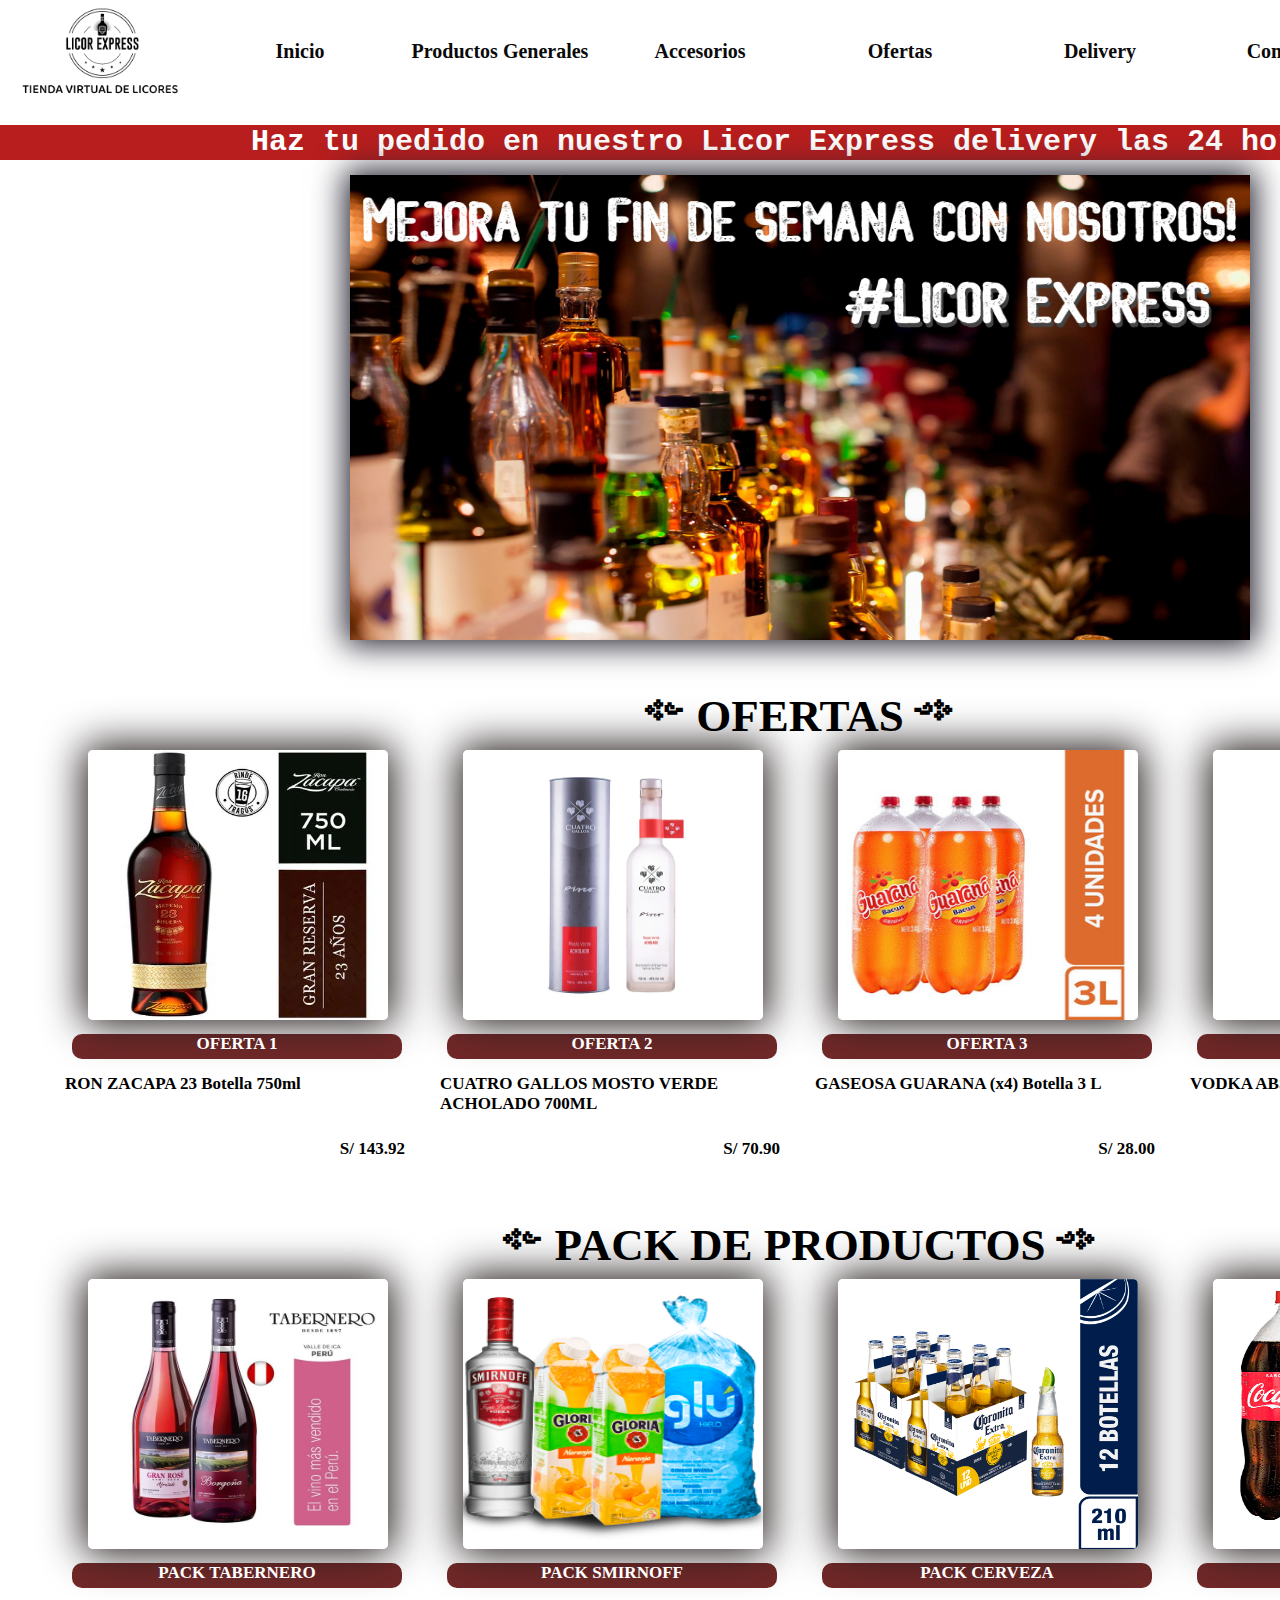
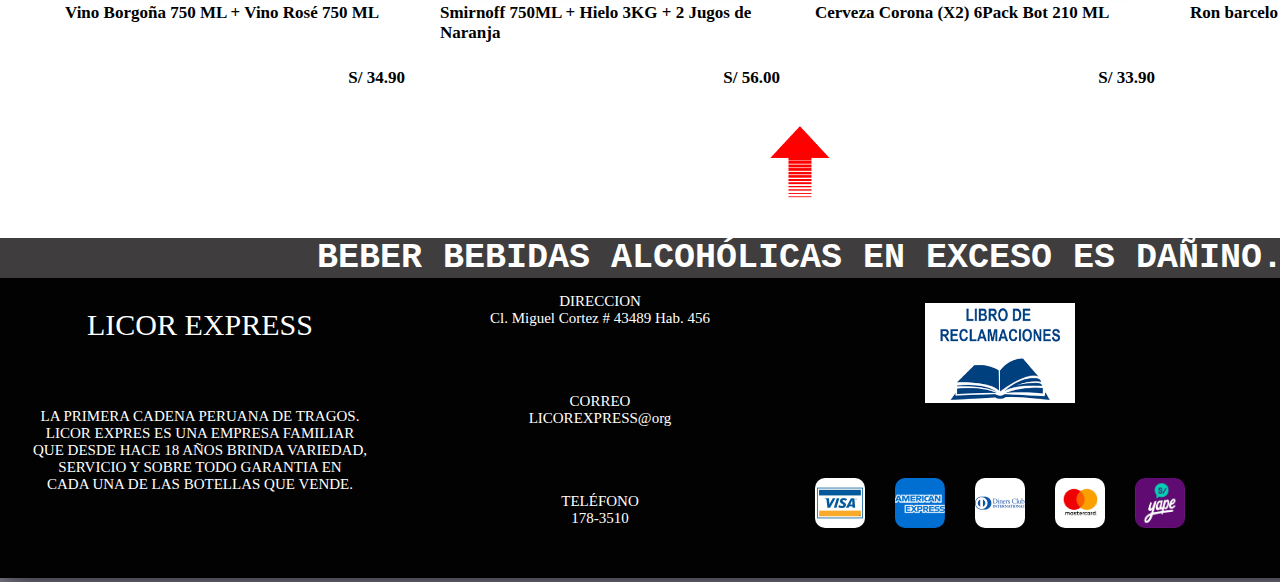
<file: index.html>
<!DOCTYPE html>
<html lang="en">
<head>
    <meta charset="UTF-8">
    <meta http-equiv="X-UA-Compatible" content="IE=edge">
    <meta name="viewport" content="width=device-width, initial-scale=1.0">
    <link rel="stylesheet" href="css/estilos.css">
    <title>Licor Express</title>
</head>
<body >
    <header class="jefe">
        <a id="log"></a>
        <div class="cabecera">
            <div class="logo"><img src="imagenes/logo.png" alt="logo"></div>
            <div class="barra">
                <a href="index.html">Inicio</a>
                <a href="producgene.html">Productos Generales</a>
                <a href="ofertas.html">Accesorios</a>
                <a href="#ofep">Ofertas</a>
                <a href="#">Delivery</a></h3>
                <a href="contactanos.html">Contactanos</a>   
            </div>
                <div class="regis">
                    <a href="registrar.html"><img src="imagenes/registro.png"  alt="registro"></a>
                    <a href="#"><img src="imagenes/carrito.png" alt="carrito"></a>
                </div>
        </div>
        <div class="espacio"></div>
            <section class="banner">   
                <div class="comen">Haz tu pedido en nuestro Licor Express delivery las 24 horas.</div>
                <div class="foto"><a href="producgene.html"><img src="imagenes/banner nuevo.jpg" alt="banner"></a></div>
            </section>
            <div class="espacio"></div>
    
                <section class="ofe">
                    <div class="ofe tit"><a id="ofep"><a href="#">༻ OFERTAS ༺</a></a></div>
                        <div class="fot"><img src="imagenes/ron ofe.webp" alt="ron">
                            <div class="desc"><dt><dl>OFERTA 1</dl><dd>RON ZACAPA 23 Botella 750ml</dd></dt>
                            <div class="tot">S/ 143.92</div></div>
                        </div>
    
                        <div class="fot"><img src="imagenes/pisco ofe.jpg" alt="pisco">
                            <div class="desc"><dt><dl>OFERTA 2</dl><dd>CUATRO GALLOS MOSTO VERDE ACHOLADO 700ML</dd></dt>
                            <div class="tot">S/ 70.90</div></div>
                        </div>
    
                        <div class="fot"><img src="imagenes/gaseosa ofe.jpg" alt="gaseosa">
                            <div class="desc"><dt><dl>OFERTA 3</dl><dd>GASEOSA GUARANA (x4) Botella 3 L</dd></dt>
                            <div class="tot">S/ 28.00</div></div>
                        </div>
    
                        <div class="fot"><img src="imagenes/vodka ofe.webp" alt="vodka">
                            <div class="desc"><dt><dl>OFERTA 4</dl><dd>VODKA ABSOLUT Clásico Botella 750ml</dd></dt>
                            <div class="tot">S/ 54.90</div></div>
                        </div>
                       <div class="limp"></div>
                </section>
                <div class="espacio"></div>
    
                <aside class="ofe">
                    <div class="ofe tit"><a href="#">༻ PACK DE PRODUCTOS ༺</a></div>
                         <div class="fot"><img src="imagenes/packvino.jpg" alt="vino">
                            <div class="desc"><dt><dl>PACK TABERNERO</dl><dd>Vino Borgoña 750 ML + Vino Rosé 750 ML</dd></dt>
                            <div class="tot">S/ 34.90</div></div>
                        </div>
                
                        <div class="fot"><img src="imagenes/packsmirno.png" alt="smirnoff">
                            <div class="desc"><dt><dl>PACK SMIRNOFF</dl><dd>Smirnoff 750ML + Hielo 3KG + 2 Jugos de Naranja</dd></dt>  
                            <div class="tot">S/ 56.00</div></div>
                        </div>
    
                        <div class="fot"><img src="imagenes/packcerveza.jpg" alt="cerveza">
                            <div class="desc"><dt><dl>PACK CERVEZA</dl><dd>Cerveza Corona (X2) 6Pack Bot 210 ML</dd></dt>
                            <div class="tot">S/ 33.90</div></div>
                        </div>
    
                        <div class="fot"><img src="imagenes/packron.jpg" alt="ron">
                            <div class="desc"><dt><dl>PACK BARCELO</dl><dd>Ron barcelo + Hielo 3KG + Coca Cola 2.25L</dd></dt>
                            <div class="tot">S/ 65.00</div></div>
                        </div>
                       <div class="limp"></div>
                </aside>
                <div class="subir"><a href="#log"><img src="imagenes/subir.png" alt=""></a></div>
                <div class="espacio"> </a></div>
                <div class="tomar">BEBER BEBIDAS ALCOHÓLICAS EN EXCESO ES DAÑINO.</div>
                <article class="empresa">
                    <div class="express">
                                <div class="titul">LICOR EXPRESS</div>
                                <div class="def">
                                    LA PRIMERA CADENA PERUANA DE TRAGOS.<br>
                                    LICOR EXPRES ES UNA EMPRESA FAMILIAR<br>
                                    QUE DESDE HACE 18 AÑOS BRINDA VARIEDAD,<br>
                                    SERVICIO Y SOBRE TODO GARANTIA EN<br>
                                     CADA UNA DE LAS BOTELLAS QUE VENDE.</div>
                    </div>
                    <div class="encuentranos">
                        <div class="encu"><dt><dl>DIRECCION</dl><dd>Cl. Miguel Cortez # 43489 Hab. 456</dd></dt></div>
                        <div class="encu"><dt><dl>CORREO</dl><dd>LICOREXPRESS@org</dd></dt></div>
                        <div class="encu"><dt><dl>TELÉFONO</dl><dd>178-3510</dd></dt></div>
                    </div>
                    <div class="informe">
                        <div class="infor"><img src="imagenes/reclamaciones.png" alt="reclamos"></div>
                        <div class="inform">
                            <div class="pag"><img src="imagenes/visa2.jpg" alt=""></div>
                            <div class="pag"><img src="imagenes/American.png" alt=""></div>
                            <div class="pag"><img src="imagenes/Diners.jpg" alt=""></div>
                            <div class="pag"><img src="imagenes/Mastercard.jpg" alt=""></div>
                            <div class="pag"><img src="imagenes/yape.png" alt=""></div>
                        </div>
                    </div>
                    <div class="redes">
                        <div class="red"><img src="imagenes/fb.jpg" alt=""></div>
                        <div class="red"><img src="imagenes/ig.jpg" alt=""></div>
                        <div class="red"><img src="imagenes/whts.webp" alt=""></div>
                    </div>
                </article>
</header>
</body>
</html>
</file>
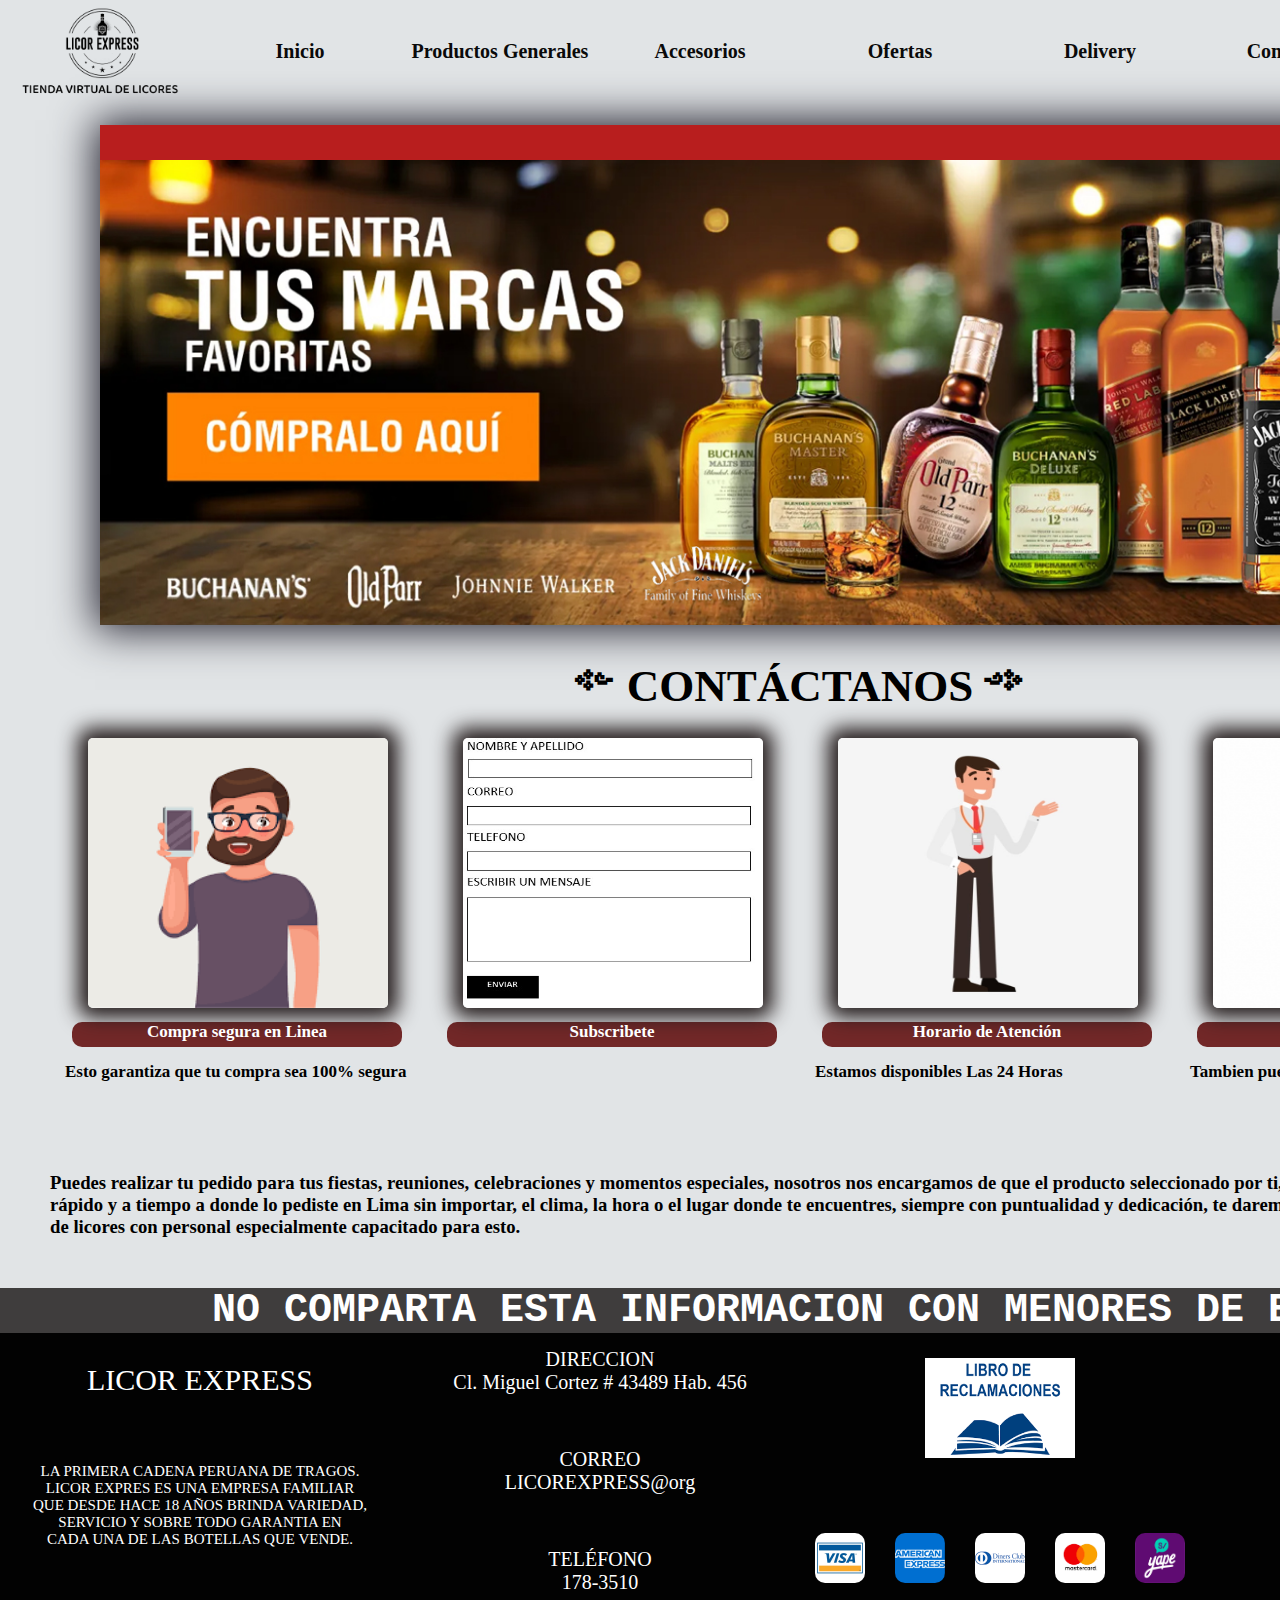
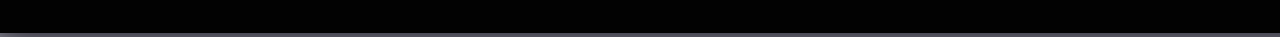
<file: contactanos.html>
<!DOCTYPE html>
<html lang="en">
<head>
    <meta charset="UTF-8">
    <meta http-equiv="X-UA-Compatible" content="IE=edge">
    <meta name="viewport" content="width=device-width, initial-scale=1.0">
    <link rel="stylesheet" href="css/estilocont.css">
    <title>Licor Express</title>
</head>
<body>
    <header class="jefe">
        <div class="cabecera">
            <div class="logo"><img src="imagenes/logo.png" alt="logo"></div>
            <div class="barra">
                <a href="index.html">Inicio</a>
                <a href="producgene.html">Productos Generales</a>
                <a href="ofertas.html">Accesorios</a>
                <a href="#">Ofertas</a>
                <a href="#">Delivery</a></h3>
                <a href="contactanos.html">Contactanos</a>   
            </div>
                <div class="regis">
                    <a href="registrar.html"><img src="imagenes/registro.png"  alt="registro"></a>
                    <a href="#"><img src="imagenes/carrito.png" alt="carrito"></a>
                </div>
        </div>
        <div class="espacio"></div>
            <section class="banner">   
                <div class="comen"><marquee>Haz tu pedido en nuestro Licor Express delivery las 24 horas.</marquee></div>
                <div class="foto"><a href="#"><img src="imagenes/licores2.jpg" alt="licores2"></a></div>
            </section>
            <div class="espacio"></div>
    
                <section class="contact">
                    <div class="Contac tit"><a href="#">༻ CONTÁCTANOS ༺</a></div><br>
                        <div class="fot"><img src="imagenes/Contacto1.png" alt="Contacto1">
                            <div class="desc"><dt><dl>Compra segura en Linea</dl><dd>Esto garantiza que tu compra sea 100% segura</dd></dt>
                            <div class="tot"></div></div>
                        </div>
    
                        <div class="fot"><img src="imagenes/datos3.jpg" alt="datos3">
                            <div class="desc"><dt><dl>Subscribete</dl><dd></dd></dt>
                            <div class="tot"></div></div>
                        </div>
    
                        <div class="fot"><img src="imagenes/atento.jpg" alt="atento">
                            <div class="desc"><dt><dl>Horario de Atención</dl><dd>Estamos disponibles Las 24 Horas</dd></dt>
                            <div class="tot"></div></div>
                        </div>
    
                        <div class="fot"><img src="imagenes/chat2.jpg"chat2">
                            <div class="desc"><dt><dl>933518099</dl><dd>Tambien puedes contáctarnos vía WhatsApp</dd></dt>
                            <div class="tot"></div></div>
                        </div>
                        <h3>Puedes realizar tu pedido para tus fiestas, reuniones, celebraciones y momentos especiales, nosotros nos encargamos de que el producto seleccionado por ti, llegue en buenas condiciones, rápido y a tiempo a donde lo pediste en Lima sin importar, el clima, la hora o el lugar donde te encuentres, siempre con puntualidad y dedicación, te daremos el mejor servicio de delivery de licores con personal especialmente capacitado para esto.</h3>  
                       <div class="limp"></div>
                </section>
                <div class="espacio"></div>
    
                </aside>
                <div class="espacio"></div>
                <div class="tomar">NO COMPARTA ESTA INFORMACION CON MENORES DE EDAD!</div>
                <article class="empresa">
                    <div class="express">
                                <div class="titul">LICOR EXPRESS</div>
                                <div class="def">
                                    LA PRIMERA CADENA PERUANA DE TRAGOS.<br>
                                    LICOR EXPRES ES UNA EMPRESA FAMILIAR<br>
                                    QUE DESDE HACE 18 AÑOS BRINDA VARIEDAD,<br>
                                    SERVICIO Y SOBRE TODO GARANTIA EN<br>
                                     CADA UNA DE LAS BOTELLAS QUE VENDE.</div>
                    </div>
                    <div class="encuentranos">
                        <div class="encu"><dt><dl>DIRECCION</dl><dd>Cl. Miguel Cortez # 43489 Hab. 456</dd></dt></div>
                        <div class="encu"><dt><dl>CORREO</dl><dd>LICOREXPRESS@org</dd></dt></div>
                        <div class="encu"><dt><dl>TELÉFONO</dl><dd>178-3510</dd></dt></div>
                    </div>
                    <div class="informe">
                        <div class="infor"><img src="imagenes/reclamaciones.png" alt="libro"></div>
                        <div class="inform">
                            <div class="pag"><img src="imagenes/visa2.jpg"></div>
                            <div class="pag"><img src="imagenes/American.png" alt=""></div>
                            <div class="pag"><img src="imagenes/Diners.jpg" alt=""></div>
                            <div class="pag"><img src="imagenes/Mastercard.jpg" alt=""></div>
                            <div class="pag"><img src="imagenes/yape.png"></div>
                        </div>
                    </div>
                    <div class="redes">
                        <div class="red"><img src="imagenes/fb.jpg" alt=""></div>
                        <div class="red"><img src="imagenes/ig.jpg" alt=""></div>
                        <div class="red"><img src="imagenes/whts.webp" alt=""></div>
                    </div>
                </article>


</header>
</body>
</html>
</file>
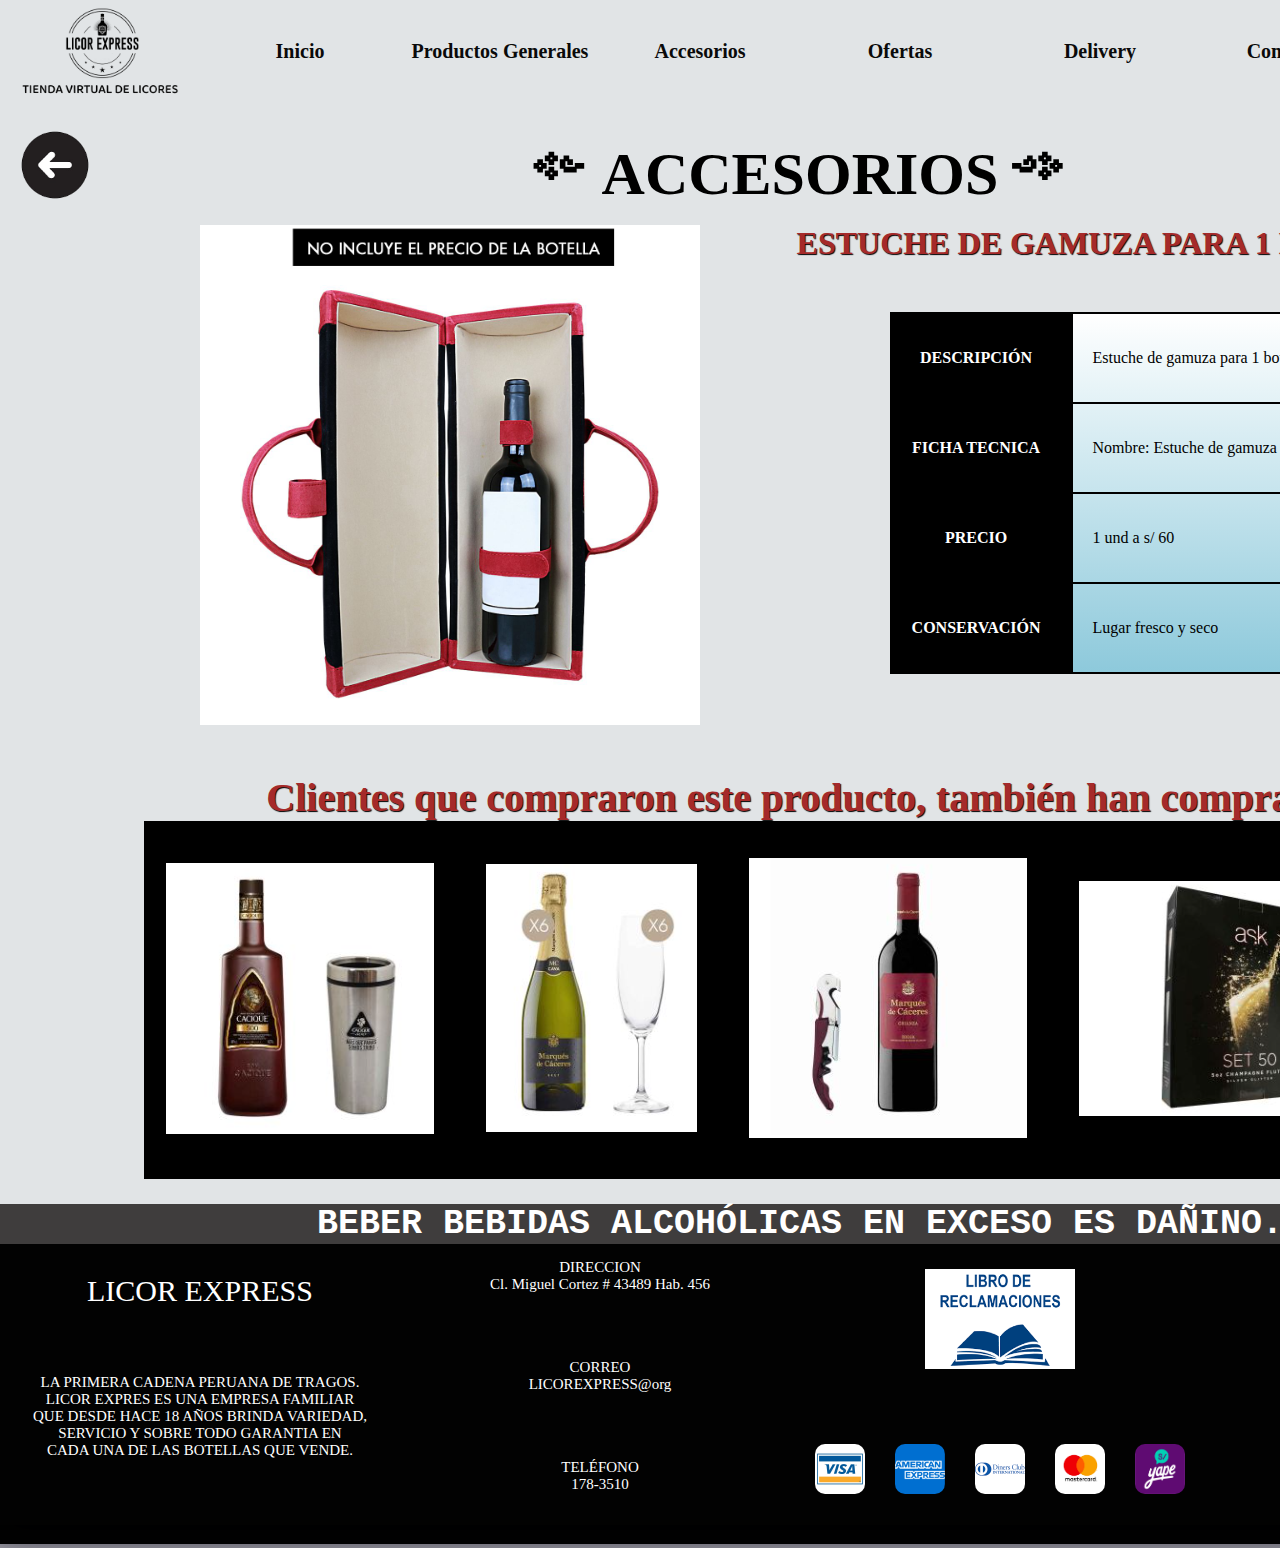
<file: imagen1.html>
<!DOCTYPE html>
<html lang="en">
<head>
    <meta charset="UTF-8">
    <meta http-equiv="X-UA-Compatible" content="IE=edge">
    <meta name="viewport" content="width=device-width, initial-scale=1.0">
    <link rel="stylesheet" href="css/estiloimagen1.css">
    <title>Licor Express</title>
</head>
<body >
    <header class="jefe">
        <div class="cabecera">
            <div class="logo"><img src="imagenes/logo.png" alt="logo"></div>
            <div class="barra">
                <a href="index.html">Inicio</a>
                <a href="producgene.html">Productos Generales</a>
                <a href="ofertas.html">Accesorios</a>
                <a href="#">Ofertas</a>
                <a href="#">Delivery</a></h3>
                <a href="contactanos.html">Contactanos</a>   
            </div>
                <div class="regis">
                    <a href="registrar.html"><img src="imagenes/registro.png"  alt="registro"></a>
                    <a href="#"><img src="imagenes/carrito.png" alt="carrito"></a>
                </div>
        </div>
        <div class="espacio"></div>
        <div class="regresarr"><a href="ofertas.html"><img src="imagenes/regresar.png" alt=""></a></div>
      
        <section class="banner">   
        <article class="product">
            <div class="product titulo"><a href="#">༻ ACCESORIOS ༺</a></div>
            <div id="nel"><img src="imagenes/accesorio1.jpg" alt="accesorio1"></div>
        <table>
            <h1>ESTUCHE DE GAMUZA PARA 1 BOTELLA</h1>
            <tr>
                <th>DESCRIPCIÓN</th>
                <td>Estuche de gamuza para 1 botella </td>
                
            </tr>
            
            <tr>
                <th>FICHA TECNICA</th>
                <td> Nombre: Estuche de gamuza para 1 botella</td>
            </tr>
            <tr>
                <th>PRECIO</th>
                <td> 1 und a s/ 60</td>
            </tr>
            <tr>
                <th>CONSERVACIÓN</th>
                <td>Lugar fresco y seco</td>
            </tr>
        </table>
        <h2>Clientes que compraron este producto, también han comprado</h2>
        <table id="table">
            <th><img src="imagenes/vasotermico.png" alt="packvino"></th>
            <th><img src="imagenes/licor2.png" alt="licor"></th>
            <th><img src="imagenes/vino1.png" alt="vino"></th>
            <th><img src="imagenes/setcopas.png" alt="termico"></th>     
        </table>  
        <div class="espacio"> </a></div>
                <div class="tomar">BEBER BEBIDAS ALCOHÓLICAS EN EXCESO ES DAÑINO.</div>
                <article class="empresa">
                    <div class="express">
                                <div class="titul">LICOR EXPRESS</div>
                                <div class="def">
                                    LA PRIMERA CADENA PERUANA DE TRAGOS.<br>
                                    LICOR EXPRES ES UNA EMPRESA FAMILIAR<br>
                                    QUE DESDE HACE 18 AÑOS BRINDA VARIEDAD,<br>
                                    SERVICIO Y SOBRE TODO GARANTIA EN<br>
                                     CADA UNA DE LAS BOTELLAS QUE VENDE.</div>
                    </div>
                    <div class="encuentranos">
                        <div class="encu"><dt><dl>DIRECCION</dl><dd>Cl. Miguel Cortez # 43489 Hab. 456</dd></dt></div>
                        <div class="encu"><dt><dl>CORREO</dl><dd>LICOREXPRESS@org</dd></dt></div>
                        <div class="encu"><dt><dl>TELÉFONO</dl><dd>178-3510</dd></dt></div>
                    </div>
                    <div class="informe">
                        <div class="infor"><img src="imagenes/reclamaciones.png" alt="reclamos"></div>
                        <div class="inform">
                            <div class="pag"><img src="imagenes/visa2.jpg" alt=""></div>
                            <div class="pag"><img src="imagenes/American.png" alt=""></div>
                            <div class="pag"><img src="imagenes/Diners.jpg" alt=""></div>
                            <div class="pag"><img src="imagenes/Mastercard.jpg" alt=""></div>
                            <div class="pag"><img src="imagenes/yape.png" alt=""></div>
                        </div>
                    </div>
                    <div class="redes">
                        <div class="red"><img src="imagenes/fb.jpg" alt=""></div>
                        <div class="red"><img src="imagenes/ig.jpg" alt=""></div>
                        <div class="red"><img src="imagenes/whts.webp" alt=""></div>
                    </div>
                </article>
            </header>
</body>
</html>
</file>
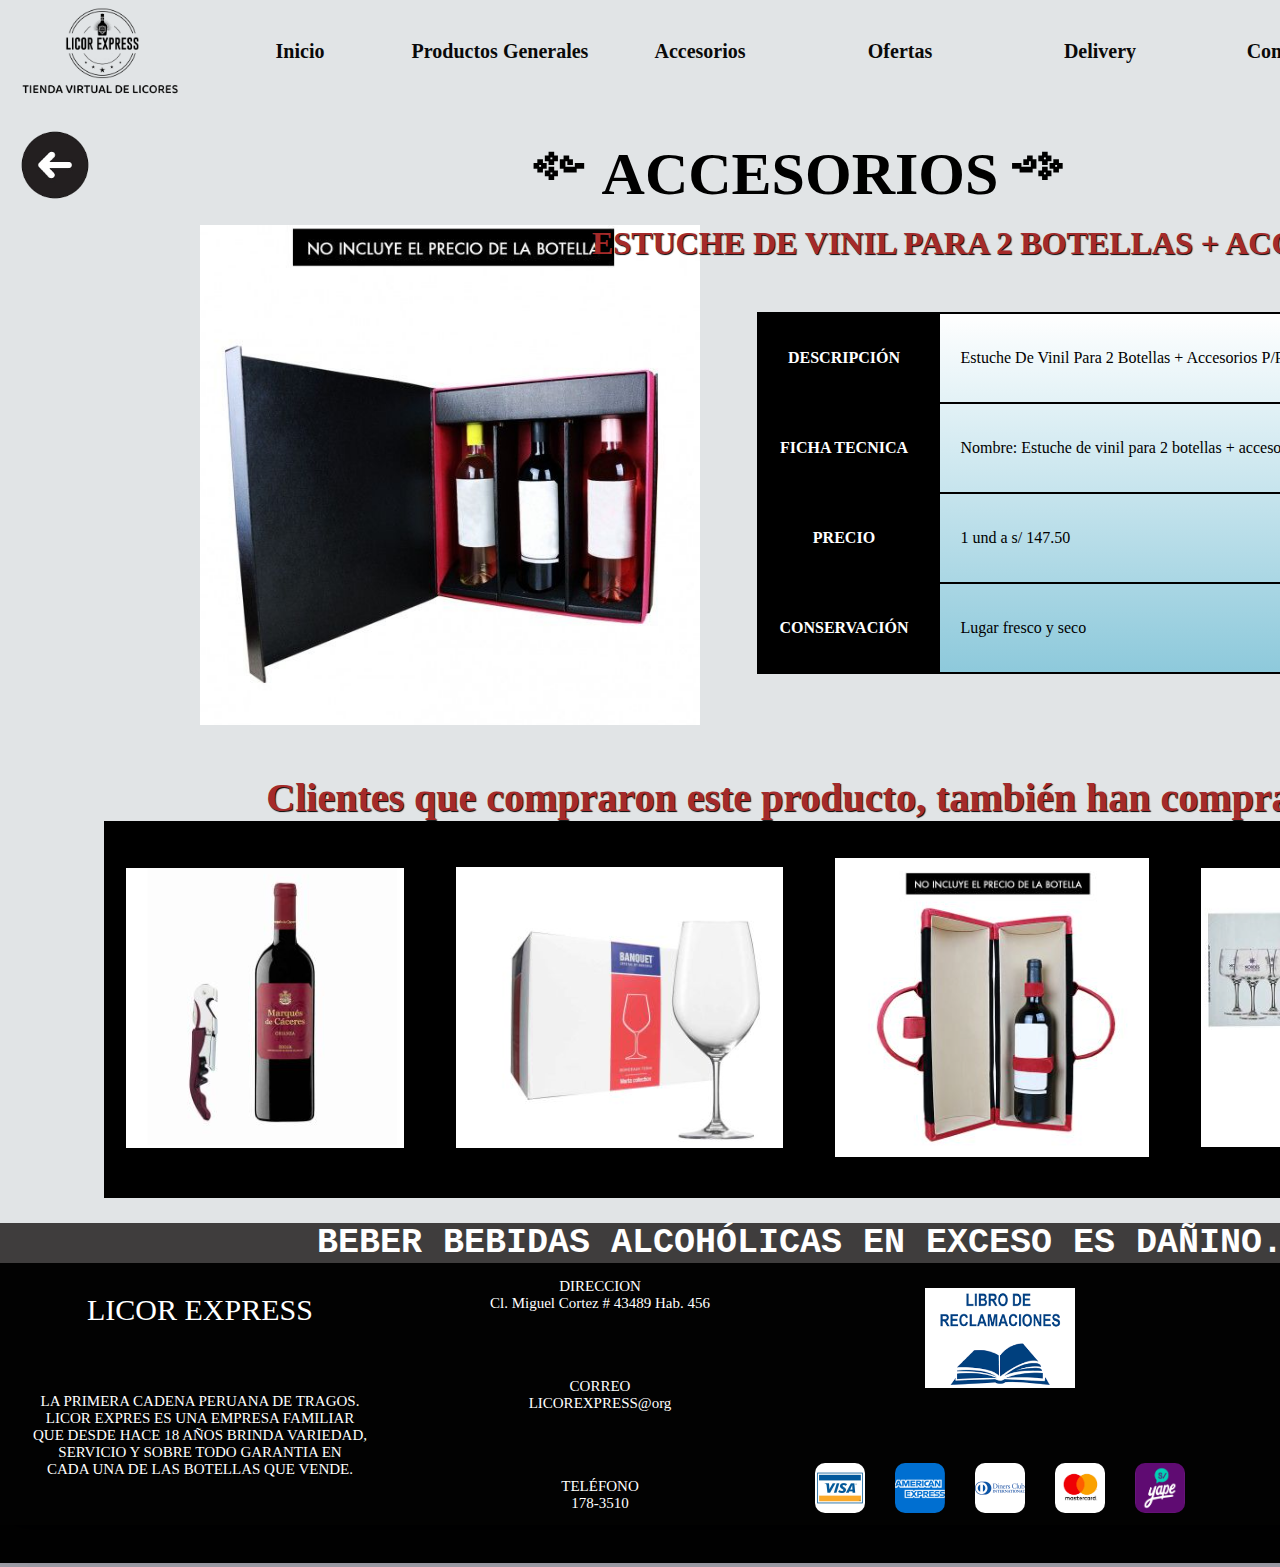
<file: imagen2.html>
<!DOCTYPE html>
<html lang="en">
<head>
    <meta charset="UTF-8">
    <meta http-equiv="X-UA-Compatible" content="IE=edge">
    <meta name="viewport" content="width=device-width, initial-scale=1.0">
    <link rel="stylesheet" href="css/estiloimagen2.css">
    <title>Licor Express</title>
</head>
<body >
    <header class="jefe">
        <div class="cabecera">
            <div class="logo"><img src="imagenes/logo.png" alt="logo"></div>
            <div class="barra">
                <a href="index.html">Inicio</a>
                <a href="producgene.html">Productos Generales</a>
                <a href="ofertas.html">Accesorios</a>
                <a href="#">Ofertas</a>
                <a href="#">Delivery</a></h3>
                <a href="contactanos.html">Contactanos</a>   
            </div>
                <div class="regis">
                    <a href="registrar.html"><img src="imagenes/registro.png"  alt="registro"></a>
                    <a href="#"><img src="imagenes/carrito.png" alt="carrito"></a>
                </div>
        </div>
        <div class="espacio"></div>
        <div class="regresarr"><a href="ofertas.html"><img src="imagenes/regresar.png" alt=""></a></div>
        <section class="banner">   
        <article class="product">
            <div class="product titulo"><a href="#">༻ ACCESORIOS ༺</a></div>
            <div id="nel"><img src="imagenes/vinoacc2.jpg" alt="accesorio2"></div>
        <table>
            <h1>ESTUCHE DE VINIL PARA 2 BOTELLAS + ACCESORIOS P/PARRILLA</h1>
            <tr>
                <th>DESCRIPCIÓN</th>
                <td>Estuche De Vinil Para 2 Botellas + Accesorios P/Parrilla </td>
                
            </tr>
            
            <tr>
                <th>FICHA TECNICA</th>
                <td> Nombre: Estuche de vinil para 2 botellas + accesorios p/parrilla</td>
            </tr>
            <tr>
                <th>PRECIO</th>
                <td> 1 und a s/ 147.50</td>
            </tr>
            <tr>
                <th>CONSERVACIÓN</th>
                <td>Lugar fresco y seco</td>
            </tr>
        </table>
        <h2>Clientes que compraron este producto, también han comprado</h2>
        <table id="table">
            <th><img src="imagenes/vino1.png" alt="packvino"></th>
            <th><img src="imagenes/copa1.png" alt="packlicor"></th>
            <th><img src="imagenes/vinoacc.png" alt="setcopas"></th>
            <th><img src="imagenes/licor1.png" alt="destapador"></th> 
        </table>       
        <div class="espacio"> </a></div>
                <div class="tomar">BEBER BEBIDAS ALCOHÓLICAS EN EXCESO ES DAÑINO.</div>
                <article class="empresa">
                    <div class="express">
                                <div class="titul">LICOR EXPRESS</div>
                                <div class="def">
                                    LA PRIMERA CADENA PERUANA DE TRAGOS.<br>
                                    LICOR EXPRES ES UNA EMPRESA FAMILIAR<br>
                                    QUE DESDE HACE 18 AÑOS BRINDA VARIEDAD,<br>
                                    SERVICIO Y SOBRE TODO GARANTIA EN<br>
                                     CADA UNA DE LAS BOTELLAS QUE VENDE.</div>
                    </div>
                    <div class="encuentranos">
                        <div class="encu"><dt><dl>DIRECCION</dl><dd>Cl. Miguel Cortez # 43489 Hab. 456</dd></dt></div>
                        <div class="encu"><dt><dl>CORREO</dl><dd>LICOREXPRESS@org</dd></dt></div>
                        <div class="encu"><dt><dl>TELÉFONO</dl><dd>178-3510</dd></dt></div>
                    </div>
                    <div class="informe">
                        <div class="infor"><img src="imagenes/reclamaciones.png" alt="reclamos"></div>
                        <div class="inform">
                            <div class="pag"><img src="imagenes/visa2.jpg" alt=""></div>
                            <div class="pag"><img src="imagenes/American.png" alt=""></div>
                            <div class="pag"><img src="imagenes/Diners.jpg" alt=""></div>
                            <div class="pag"><img src="imagenes/Mastercard.jpg" alt=""></div>
                            <div class="pag"><img src="imagenes/yape.png" alt=""></div>
                        </div>
                    </div>
                    <div class="redes">
                        <div class="red"><img src="imagenes/fb.jpg" alt=""></div>
                        <div class="red"><img src="imagenes/ig.jpg" alt=""></div>
                        <div class="red"><img src="imagenes/whts.webp" alt=""></div>
                    </div>
                </article>
</header>
</body>
</html>
</file>
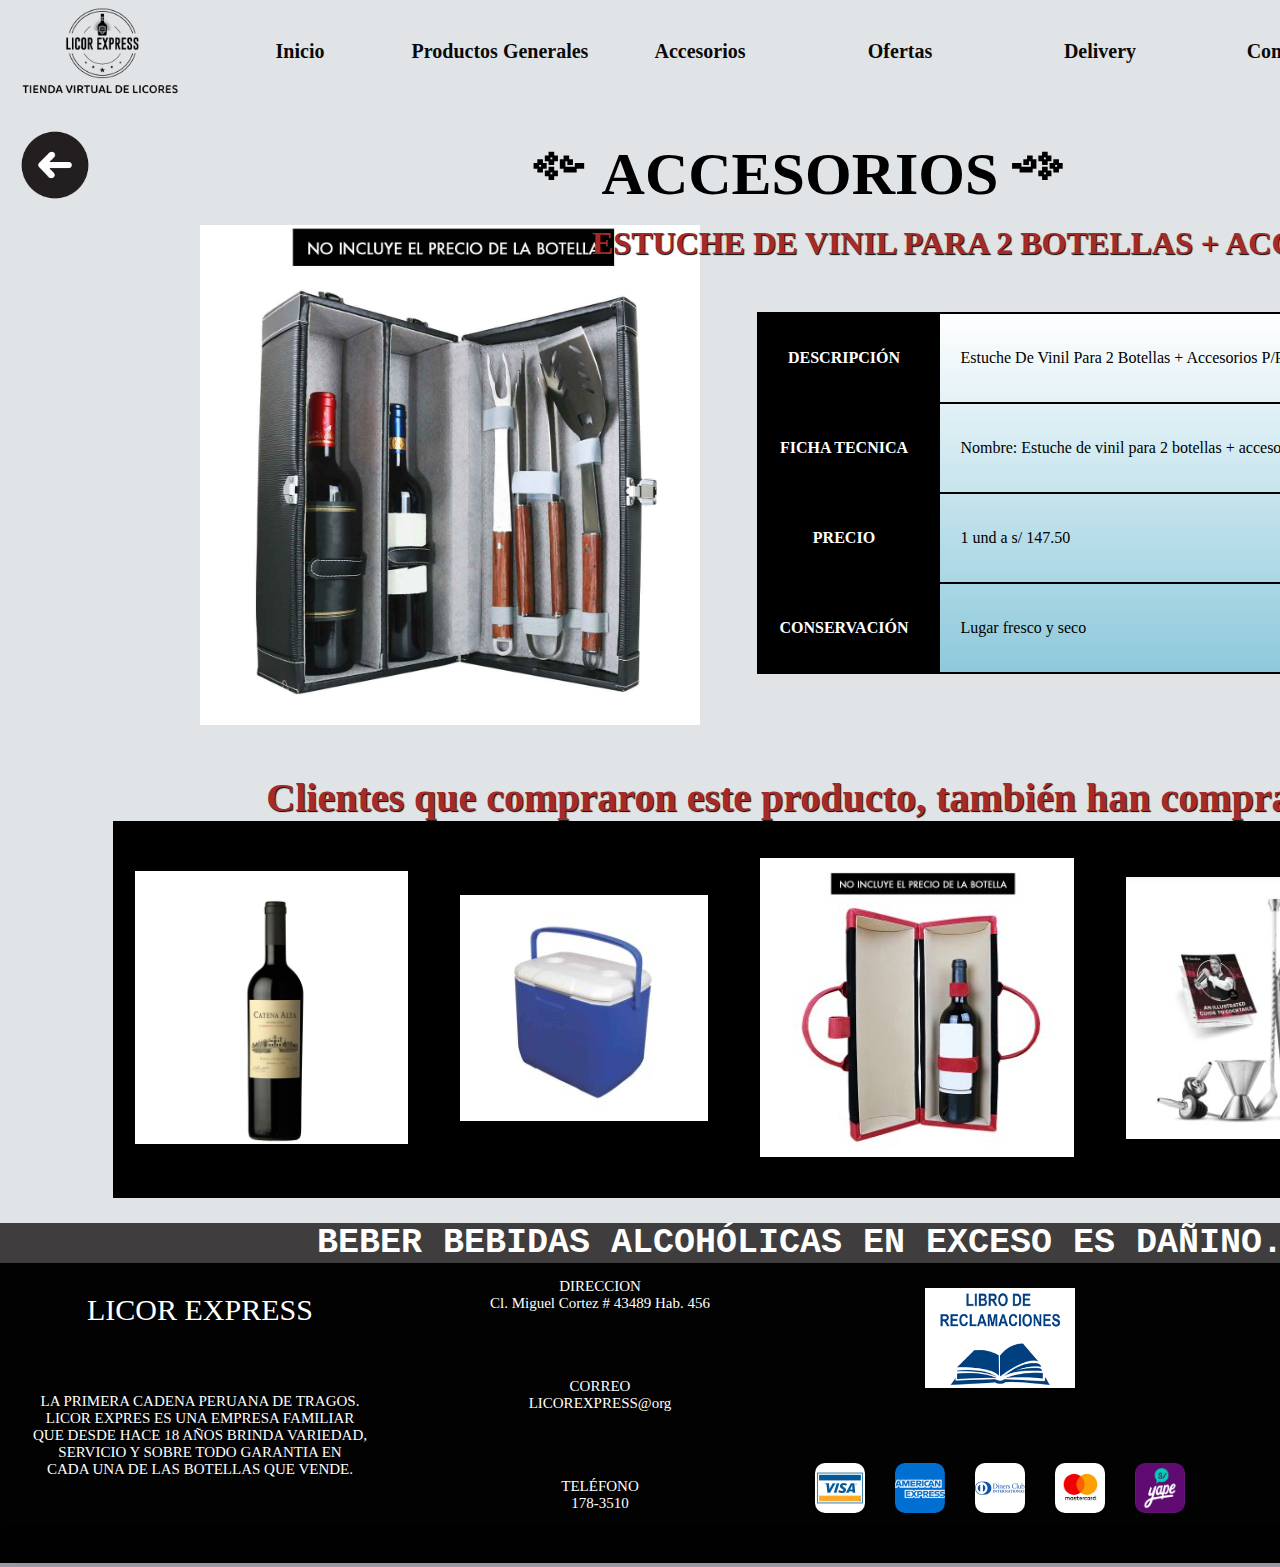
<file: imagen3.html>
<!DOCTYPE html>
<html lang="en">
<head>
    <meta charset="UTF-8">
    <meta http-equiv="X-UA-Compatible" content="IE=edge">
    <meta name="viewport" content="width=device-width, initial-scale=1.0">
    <link rel="stylesheet" href="css/estiloimagen3.css">
    <title>Licor Express</title>
</head>
<body >
    <header class="jefe">
        <div class="cabecera">
            <div class="logo"><img src="imagenes/logo.png" alt="logo"></div>
            <div class="barra">
                <a href="index.html">Inicio</a>
                <a href="producgene.html">Productos Generales</a>
                <a href="ofertas.html">Accesorios</a>
                <a href="#">Ofertas</a>
                <a href="#">Delivery</a></h3>
                <a href="contactanos.html">Contactanos</a>   
            </div>
                <div class="regis">
                    <a href="registrar.html"><img src="imagenes/registro.png"  alt="registro"></a>
                    <a href="#"><img src="imagenes/carrito.png" alt="carrito"></a>
                </div>
        </div>
        <div class="espacio"></div>
        
        <div class="regresarr"><a href="ofertas.html"><img src="imagenes/regresar.png" alt=""></a></div>
        <section class="banner">   
        <article class="product">
            <div class="product titulo"><a href="#">༻ ACCESORIOS ༺</a></div>
            <div id="nel"><img src="imagenes/vinoacc3.jpg" alt="accesorio3"></div>
        <table>
            <h1>ESTUCHE DE VINIL PARA 2 BOTELLAS + ACCESORIOS P/PARRILLA</h1>
            <tr>
                <th>DESCRIPCIÓN</th>
                <td>Estuche De Vinil Para 2 Botellas + Accesorios P/Parrilla </td>
                
            </tr>
            
            <tr>
                <th>FICHA TECNICA</th>
                <td> Nombre: Estuche de vinil para 2 botellas + accesorios p/parrilla</td>
            </tr>
            <tr>
                <th>PRECIO</th>
                <td> 1 und a s/ 147.50</td>
            </tr>
            <tr>
                <th>CONSERVACIÓN</th>
                <td>Lugar fresco y seco</td>
            </tr>
        </table>
        <h2>Clientes que compraron este producto, también han comprado</h2>
        <table id="table">
            <th><img src="imagenes/vino3.png" alt="packvino"></th>
            <th><img src="imagenes/cav.png" alt="packlicor"></th>
            <th><img src="imagenes/vinoacc.png" alt="setcopas"></th>
            <th><img src="imagenes/coctelera.png" alt="destapador"></th>
                
        </table>   
        <div class="espacio"> </a></div>
                <div class="tomar">BEBER BEBIDAS ALCOHÓLICAS EN EXCESO ES DAÑINO.</div>
                <article class="empresa">
                    <div class="express">
                                <div class="titul">LICOR EXPRESS</div>
                                <div class="def">
                                    LA PRIMERA CADENA PERUANA DE TRAGOS.<br>
                                    LICOR EXPRES ES UNA EMPRESA FAMILIAR<br>
                                    QUE DESDE HACE 18 AÑOS BRINDA VARIEDAD,<br>
                                    SERVICIO Y SOBRE TODO GARANTIA EN<br>
                                     CADA UNA DE LAS BOTELLAS QUE VENDE.</div>
                    </div>
                    <div class="encuentranos">
                        <div class="encu"><dt><dl>DIRECCION</dl><dd>Cl. Miguel Cortez # 43489 Hab. 456</dd></dt></div>
                        <div class="encu"><dt><dl>CORREO</dl><dd>LICOREXPRESS@org</dd></dt></div>
                        <div class="encu"><dt><dl>TELÉFONO</dl><dd>178-3510</dd></dt></div>
                    </div>
                    <div class="informe">
                        <div class="infor"><img src="imagenes/reclamaciones.png" alt="reclamos"></div>
                        <div class="inform">
                            <div class="pag"><img src="imagenes/visa2.jpg" alt=""></div>
                            <div class="pag"><img src="imagenes/American.png" alt=""></div>
                            <div class="pag"><img src="imagenes/Diners.jpg" alt=""></div>
                            <div class="pag"><img src="imagenes/Mastercard.jpg" alt=""></div>
                            <div class="pag"><img src="imagenes/yape.png" alt=""></div>
                        </div>
                    </div>
                    <div class="redes">
                        <div class="red"><img src="imagenes/fb.jpg" alt=""></div>
                        <div class="red"><img src="imagenes/ig.jpg" alt=""></div>
                        <div class="red"><img src="imagenes/whts.webp" alt=""></div>
                    </div>
                </article>
</header>    
</body>
</html>
</file>
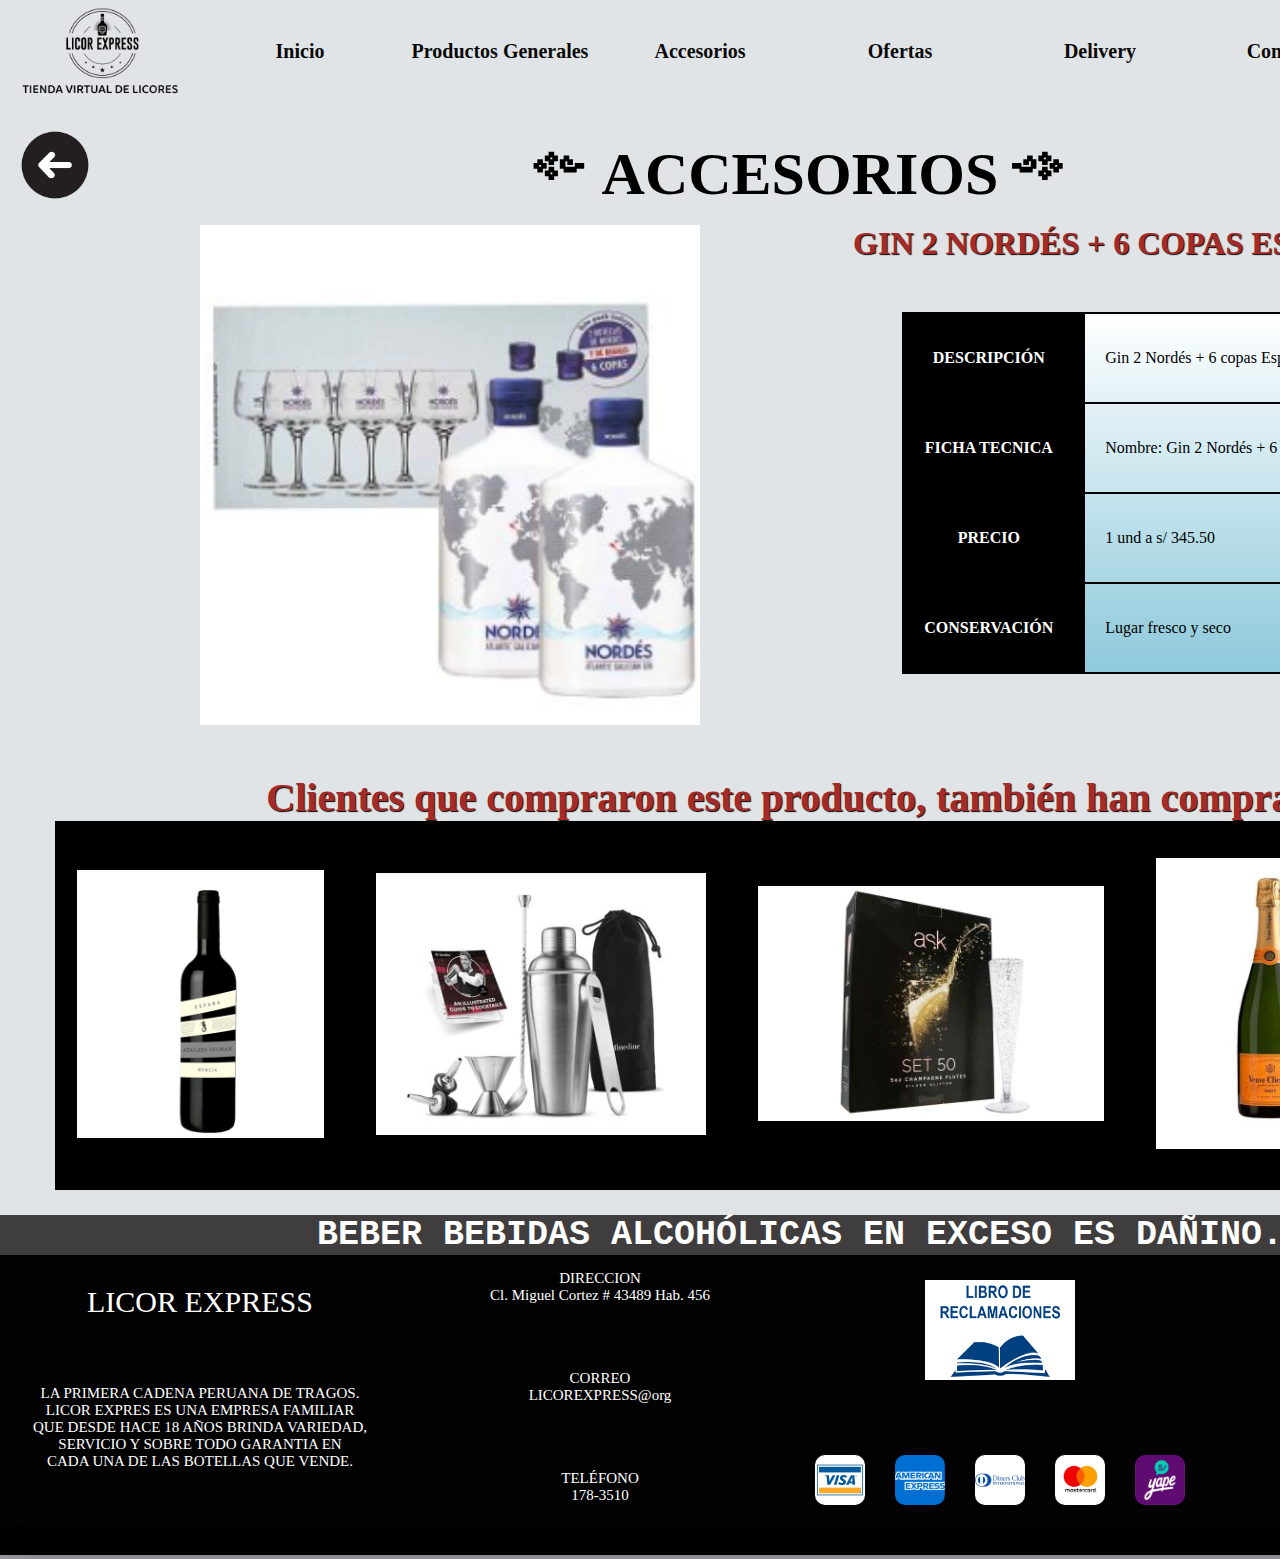
<file: imagen4.html>
<!DOCTYPE html>
<html lang="en">
<head>
    <meta charset="UTF-8">
    <meta http-equiv="X-UA-Compatible" content="IE=edge">
    <meta name="viewport" content="width=device-width, initial-scale=1.0">
    <link rel="stylesheet" href="css/estiloimagen4.css">
    <title>Licor Express</title>
</head>
<body >
    <header class="jefe">
        <div class="cabecera">
            <div class="logo"><img src="imagenes/logo.png" alt="logo"></div>
            <div class="barra">
                <a href="index.html">Inicio</a>
                <a href="producgene.html">Productos Generales</a>
                <a href="ofertas.html">Accesorios</a>
                <a href="#">Ofertas</a>
                <a href="#">Delivery</a></h3>
                <a href="contactanos.html">Contactanos</a>   
            </div>
                <div class="regis">
                    <a href="registrar.html"><img src="imagenes/registro.png"  alt="registro"></a>
                    <a href="#"><img src="imagenes/carrito.png" alt="carrito"></a>
                </div>
        </div>
        <div class="espacio"></div>
        <div class="regresarr"><a href="ofertas.html"><img src="imagenes/regresar.png" alt=""></a></div>
        <section class="banner">   
        <article class="product">
            <div class="product titulo"><a href="#">༻ ACCESORIOS ༺</a></div>
            <div id="nel"><img src="imagenes/licor1.png" alt="accesorio1"></div>
        <table>
            <h1>GIN 2 NORDÉS + 6 COPAS ESPAÑA</h1>
            <tr>
                <th>DESCRIPCIÓN</th>
                <td>Gin 2 Nordés + 6 copas España </td>
                
            </tr>
            
            <tr>
                <th>FICHA TECNICA</th>
                <td> Nombre: Gin 2 Nordés + 6 copas España</td>
            </tr>
            <tr>
                <th>PRECIO</th>
                <td> 1 und a s/ 345.50</td>
            </tr>
            <tr>
                <th>CONSERVACIÓN</th>
                <td>Lugar fresco y seco</td>
            </tr>
        </table>
        <h2>Clientes que compraron este producto, también han comprado</h2>
        <table id="table">
            <th><img src="imagenes/vinooscuro.png" alt="packvino"></th>
            <th><img src="imagenes/coctelera.png" alt="licor"></th>
            <th><img src="imagenes/setcopas.png" alt="vino"></th>
            <th><img src="imagenes/valde.png" alt="termico"></th>
                
        </table> 
        <div class="espacio"> </a></div>
                <div class="tomar">BEBER BEBIDAS ALCOHÓLICAS EN EXCESO ES DAÑINO.</div>
                <article class="empresa">
                    <div class="express">
                                <div class="titul">LICOR EXPRESS</div>
                                <div class="def">
                                    LA PRIMERA CADENA PERUANA DE TRAGOS.<br>
                                    LICOR EXPRES ES UNA EMPRESA FAMILIAR<br>
                                    QUE DESDE HACE 18 AÑOS BRINDA VARIEDAD,<br>
                                    SERVICIO Y SOBRE TODO GARANTIA EN<br>
                                     CADA UNA DE LAS BOTELLAS QUE VENDE.</div>
                    </div>
                    <div class="encuentranos">
                        <div class="encu"><dt><dl>DIRECCION</dl><dd>Cl. Miguel Cortez # 43489 Hab. 456</dd></dt></div>
                        <div class="encu"><dt><dl>CORREO</dl><dd>LICOREXPRESS@org</dd></dt></div>
                        <div class="encu"><dt><dl>TELÉFONO</dl><dd>178-3510</dd></dt></div>
                    </div>
                    <div class="informe">
                        <div class="infor"><img src="imagenes/reclamaciones.png" alt="reclamos"></div>
                        <div class="inform">
                            <div class="pag"><img src="imagenes/visa2.jpg" alt=""></div>
                            <div class="pag"><img src="imagenes/American.png" alt=""></div>
                            <div class="pag"><img src="imagenes/Diners.jpg" alt=""></div>
                            <div class="pag"><img src="imagenes/Mastercard.jpg" alt=""></div>
                            <div class="pag"><img src="imagenes/yape.png" alt=""></div>
                        </div>
                    </div>
                    <div class="redes">
                        <div class="red"><img src="imagenes/fb.jpg" alt=""></div>
                        <div class="red"><img src="imagenes/ig.jpg" alt=""></div>
                        <div class="red"><img src="imagenes/whts.webp" alt=""></div>
                    </div>
                </article>
</header>     
</body>
</html>
</file>
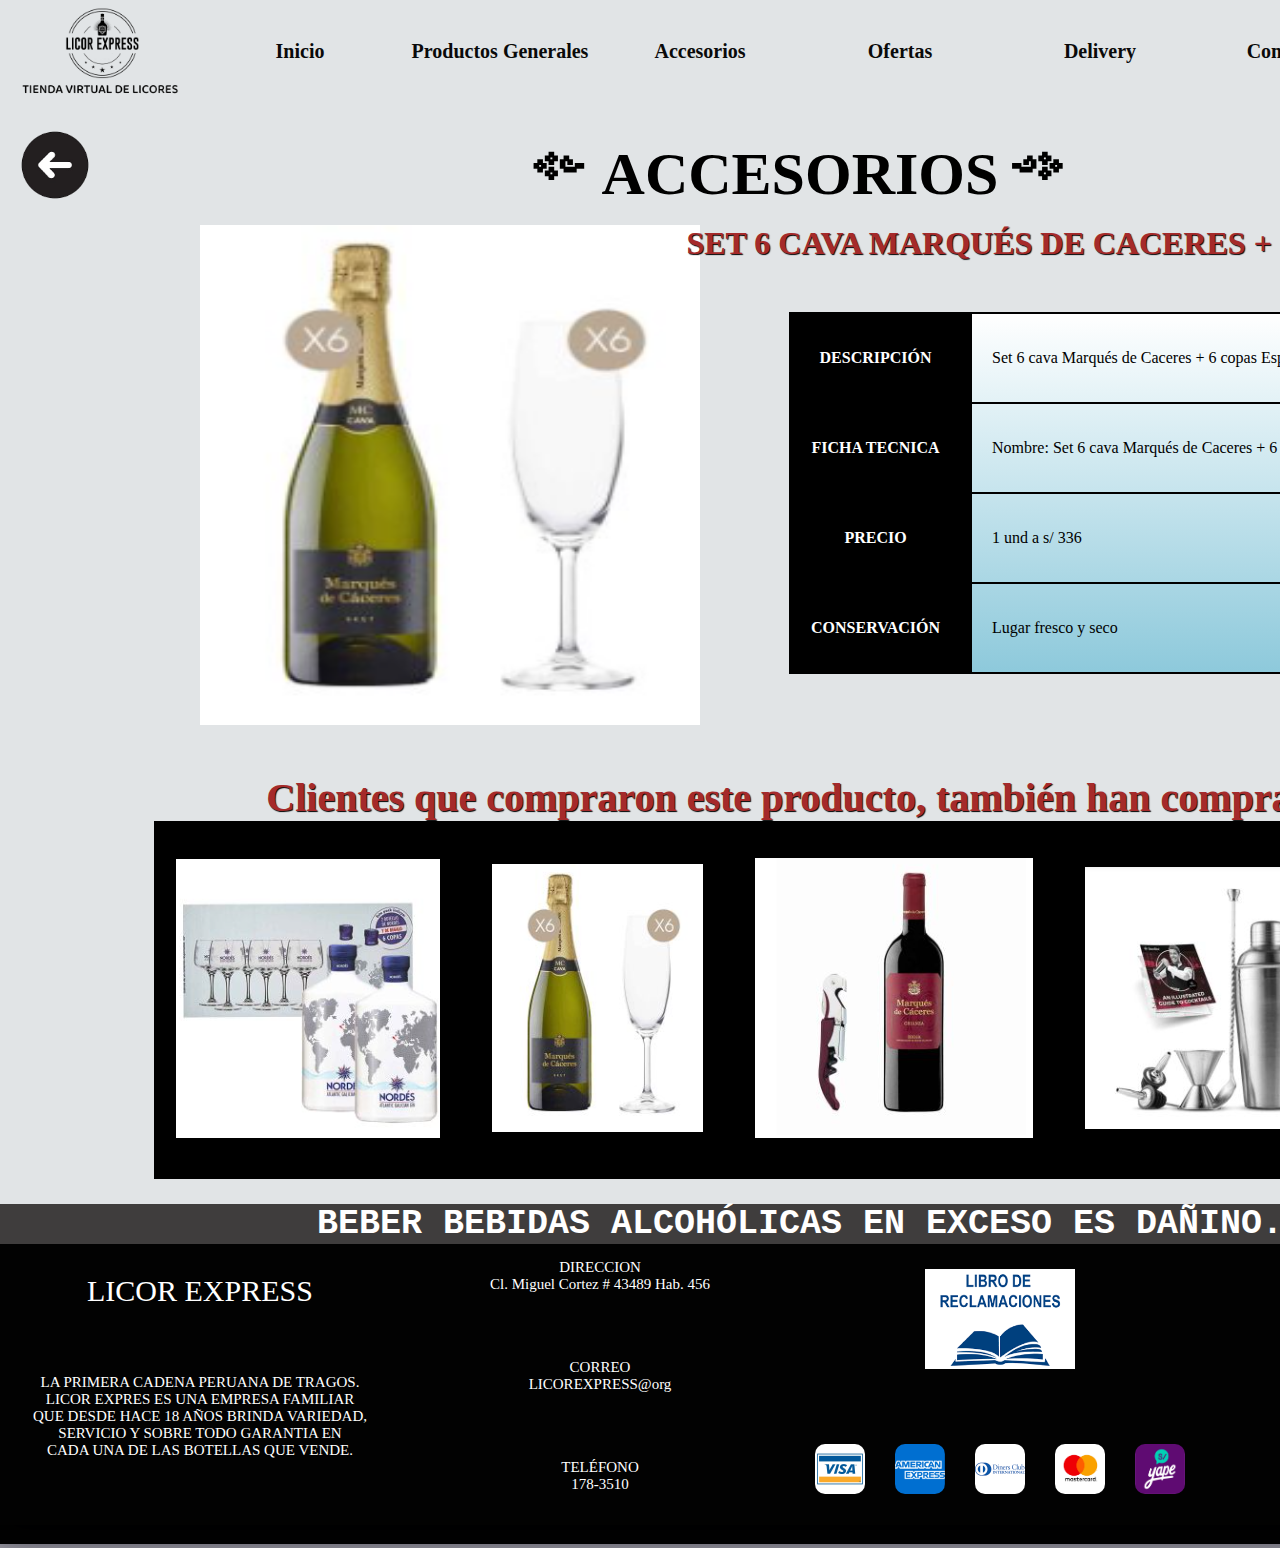
<file: imagen5.html>
<!DOCTYPE html>
<html lang="en">
<head>
    <meta charset="UTF-8">
    <meta http-equiv="X-UA-Compatible" content="IE=edge">
    <meta name="viewport" content="width=device-width, initial-scale=1.0">
    <link rel="stylesheet" href="css/estiloimagen5.css">
    <title>Licor Express</title>
</head>
<body >
    <header class="jefe">
        <div class="cabecera">
            <div class="logo"><img src="imagenes/logo.png" alt="logo"></div>
            <div class="barra">
                <a href="index.html">Inicio</a>
                <a href="producgene.html">Productos Generales</a>
                <a href="ofertas.html">Accesorios</a>
                <a href="#">Ofertas</a>
                <a href="#">Delivery</a></h3>
                <a href="contactanos.html">Contactanos</a>   
            </div>
                <div class="regis">
                    <a href="registrar.html"><img src="imagenes/registro.png"  alt="registro"></a>
                    <a href="#"><img src="imagenes/carrito.png" alt="carrito"></a>
                </div>
        </div>
        <div class="espacio"></div>
        <div class="regresarr"><a href="ofertas.html"><img src="imagenes/regresar.png" alt=""></a></div>
        <section class="banner">   
        <article class="product">
            <div class="product titulo"><a href="#">༻ ACCESORIOS ༺</a></div>
            <div id="nel"><img src="imagenes/licor2.png" alt="accesorio1"></div>
        <table>
            <h1>SET 6 CAVA MARQUÉS DE CACERES + 6 COPAS ESPAÑA</h1>
            <tr>
                <th>DESCRIPCIÓN</th>
                <td>Set 6 cava Marqués de Caceres + 6 copas España </td>
                
            </tr>
            
            <tr>
                <th>FICHA TECNICA</th>
                <td> Nombre: Set 6 cava Marqués de Caceres + 6 copas España</td>
            </tr>
            <tr>
                <th>PRECIO</th>
                <td> 1 und a s/ 336</td>
            </tr>
            <tr>
                <th>CONSERVACIÓN</th>
                <td>Lugar fresco y seco</td>
            </tr>
        </table>
        <h2>Clientes que compraron este producto, también han comprado</h2>
        <table id="table">
            <th><img src="imagenes/licor1.png" alt="packvino"></th>
            <th><img src="imagenes/licor2.png" alt="licor"></th>
            <th><img src="imagenes/vino1.png" alt="vino"></th>
            <th><img src="imagenes/coctelera.png" alt="termico"></th>
                
        </table>   
        <div class="espacio"> </a></div>
                <div class="tomar">BEBER BEBIDAS ALCOHÓLICAS EN EXCESO ES DAÑINO.</div>
                <article class="empresa">
                    <div class="express">
                                <div class="titul">LICOR EXPRESS</div>
                                <div class="def">
                                    LA PRIMERA CADENA PERUANA DE TRAGOS.<br>
                                    LICOR EXPRES ES UNA EMPRESA FAMILIAR<br>
                                    QUE DESDE HACE 18 AÑOS BRINDA VARIEDAD,<br>
                                    SERVICIO Y SOBRE TODO GARANTIA EN<br>
                                     CADA UNA DE LAS BOTELLAS QUE VENDE.</div>
                    </div>
                    <div class="encuentranos">
                        <div class="encu"><dt><dl>DIRECCION</dl><dd>Cl. Miguel Cortez # 43489 Hab. 456</dd></dt></div>
                        <div class="encu"><dt><dl>CORREO</dl><dd>LICOREXPRESS@org</dd></dt></div>
                        <div class="encu"><dt><dl>TELÉFONO</dl><dd>178-3510</dd></dt></div>
                    </div>
                    <div class="informe">
                        <div class="infor"><img src="imagenes/reclamaciones.png" alt="reclamos"></div>
                        <div class="inform">
                            <div class="pag"><img src="imagenes/visa2.jpg" alt=""></div>
                            <div class="pag"><img src="imagenes/American.png" alt=""></div>
                            <div class="pag"><img src="imagenes/Diners.jpg" alt=""></div>
                            <div class="pag"><img src="imagenes/Mastercard.jpg" alt=""></div>
                            <div class="pag"><img src="imagenes/yape.png" alt=""></div>
                        </div>
                    </div>
                    <div class="redes">
                        <div class="red"><img src="imagenes/fb.jpg" alt=""></div>
                        <div class="red"><img src="imagenes/ig.jpg" alt=""></div>
                        <div class="red"><img src="imagenes/whts.webp" alt=""></div>
                    </div>
                </article>
</header>    
</body>
</html>
</file>
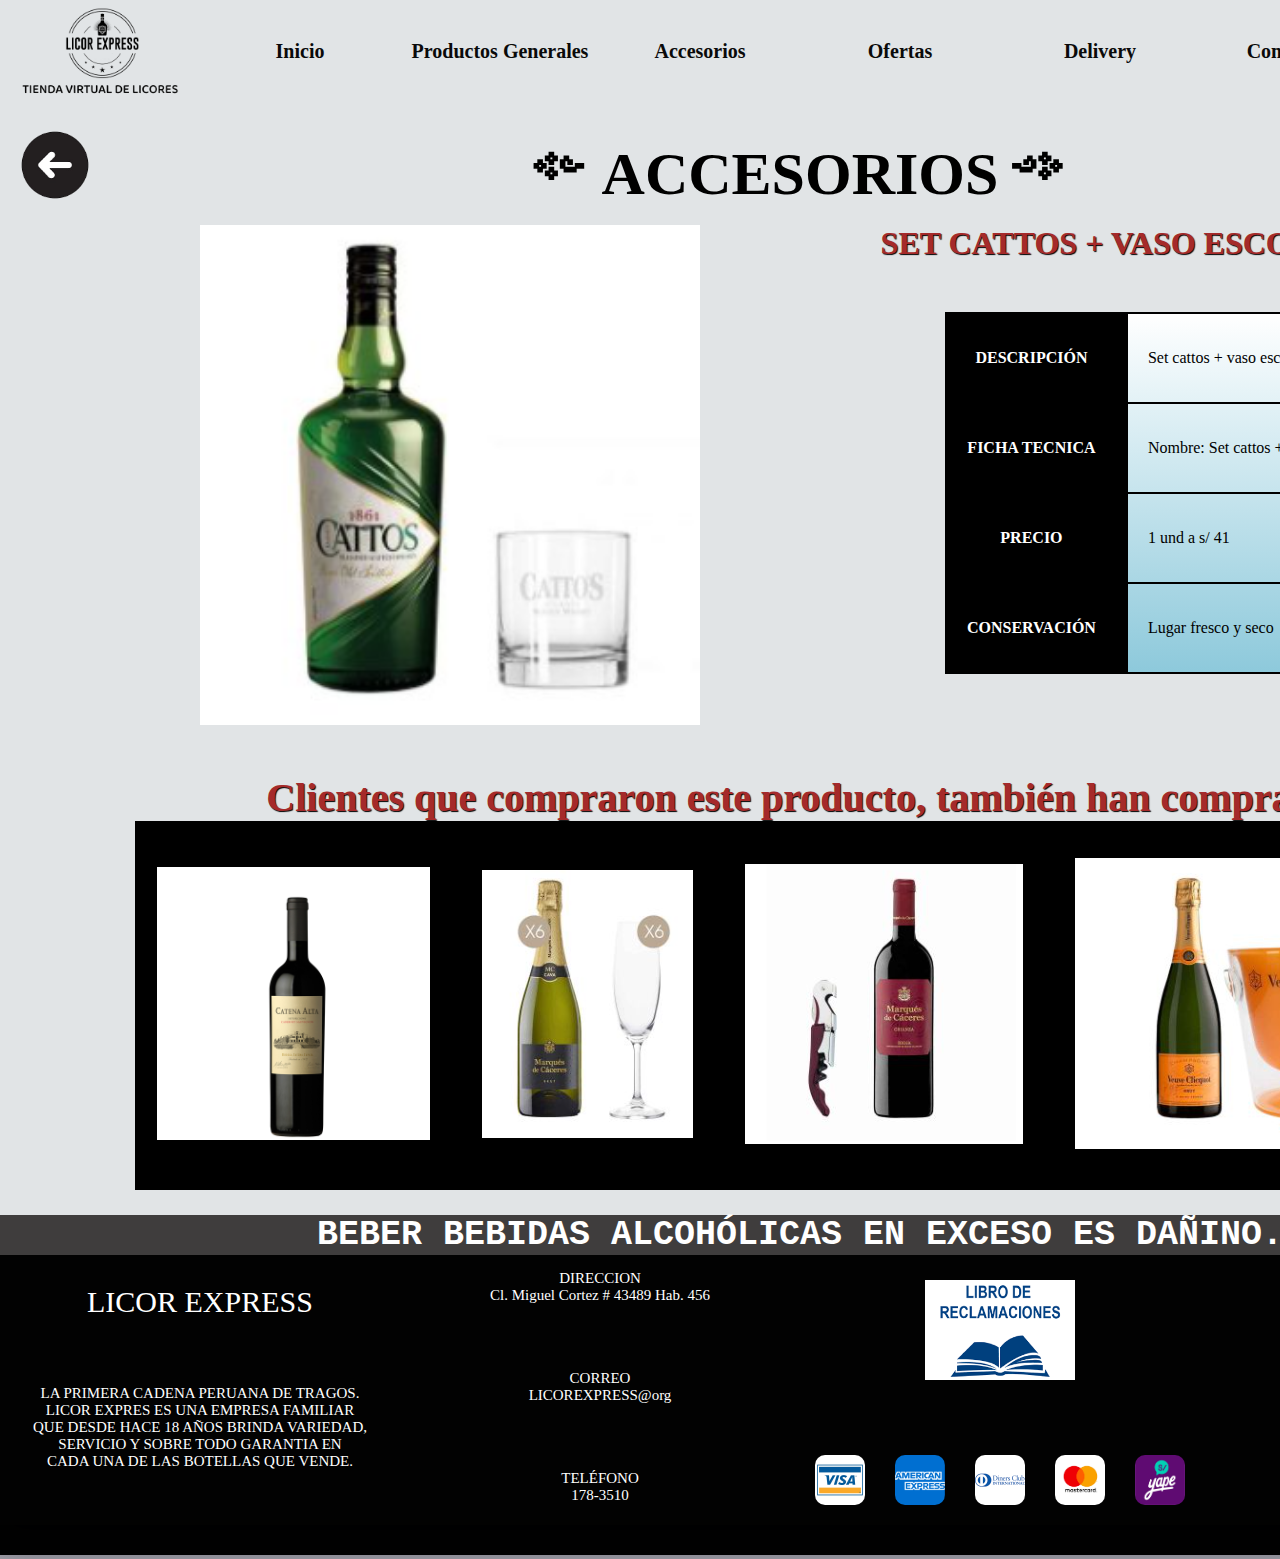
<file: imagen6.html>
<!DOCTYPE html>
<html lang="en">
<head>
    <meta charset="UTF-8">
    <meta http-equiv="X-UA-Compatible" content="IE=edge">
    <meta name="viewport" content="width=device-width, initial-scale=1.0">
    <link rel="stylesheet" href="css/estiloimagen6.css">
    <title>Licor Express</title>
</head>
<body >
    <header class="jefe">
        <div class="cabecera">
            <div class="logo"><img src="imagenes/logo.png" alt="logo"></div>
            <div class="barra">
                <a href="index.html">Inicio</a>
                <a href="producgene.html">Productos Generales</a>
                <a href="ofertas.html">Accesorios</a>
                <a href="#">Ofertas</a>
                <a href="#">Delivery</a></h3>
                <a href="contactanos.html">Contactanos</a>   
            </div>
                <div class="regis">
                    <a href="registrar.html"><img src="imagenes/registro.png"  alt="registro"></a>
                    <a href="#"><img src="imagenes/carrito.png" alt="carrito"></a>
                </div>
        </div>
        <div class="espacio"></div>
        <div class="regresarr"><a href="ofertas.html"><img src="imagenes/regresar.png" alt=""></a></div>
        <section class="banner">   
        <article class="product">
            <div class="product titulo"><a href="#">༻ ACCESORIOS ༺</a></div>
            <div id="nel"><img src="imagenes/licor3.png" alt="accesorio1"></div>
        <table>
            <h1>SET CATTOS + VASO ESCOCIA</h1>
            <tr>
                <th>DESCRIPCIÓN</th>
                <td>Set cattos + vaso escocia </td>
                
            </tr>
            
            <tr>
                <th>FICHA TECNICA</th>
                <td> Nombre: Set cattos + vaso escocia</td>
            </tr>
            <tr>
                <th>PRECIO</th>
                <td> 1 und a s/ 41</td>
            </tr>
            <tr>
                <th>CONSERVACIÓN</th>
                <td>Lugar fresco y seco</td>
            </tr>
        </table>
        <h2>Clientes que compraron este producto, también han comprado</h2>
        <table id="table">
            <th><img src="imagenes/vino3.png" alt="packvino"></th>
            <th><img src="imagenes/licor2.png" alt="licor"></th>
            <th><img src="imagenes/vino1.png" alt="vino"></th>
            <th><img src="imagenes/valde.png" alt="termico"></th>
                
        </table>    
        <div class="espacio"> </a></div>
                <div class="tomar">BEBER BEBIDAS ALCOHÓLICAS EN EXCESO ES DAÑINO.</div>
                <article class="empresa">
                    <div class="express">
                                <div class="titul">LICOR EXPRESS</div>
                                <div class="def">
                                    LA PRIMERA CADENA PERUANA DE TRAGOS.<br>
                                    LICOR EXPRES ES UNA EMPRESA FAMILIAR<br>
                                    QUE DESDE HACE 18 AÑOS BRINDA VARIEDAD,<br>
                                    SERVICIO Y SOBRE TODO GARANTIA EN<br>
                                     CADA UNA DE LAS BOTELLAS QUE VENDE.</div>
                    </div>
                    <div class="encuentranos">
                        <div class="encu"><dt><dl>DIRECCION</dl><dd>Cl. Miguel Cortez # 43489 Hab. 456</dd></dt></div>
                        <div class="encu"><dt><dl>CORREO</dl><dd>LICOREXPRESS@org</dd></dt></div>
                        <div class="encu"><dt><dl>TELÉFONO</dl><dd>178-3510</dd></dt></div>
                    </div>
                    <div class="informe">
                        <div class="infor"><img src="imagenes/reclamaciones.png" alt="reclamos"></div>
                        <div class="inform">
                            <div class="pag"><img src="imagenes/visa2.jpg" alt=""></div>
                            <div class="pag"><img src="imagenes/American.png" alt=""></div>
                            <div class="pag"><img src="imagenes/Diners.jpg" alt=""></div>
                            <div class="pag"><img src="imagenes/Mastercard.jpg" alt=""></div>
                            <div class="pag"><img src="imagenes/yape.png" alt=""></div>
                        </div>
                    </div>
                    <div class="redes">
                        <div class="red"><img src="imagenes/fb.jpg" alt=""></div>
                        <div class="red"><img src="imagenes/ig.jpg" alt=""></div>
                        <div class="red"><img src="imagenes/whts.webp" alt=""></div>
                    </div>
                </article>
</header>   
</body>
</html>
</file>
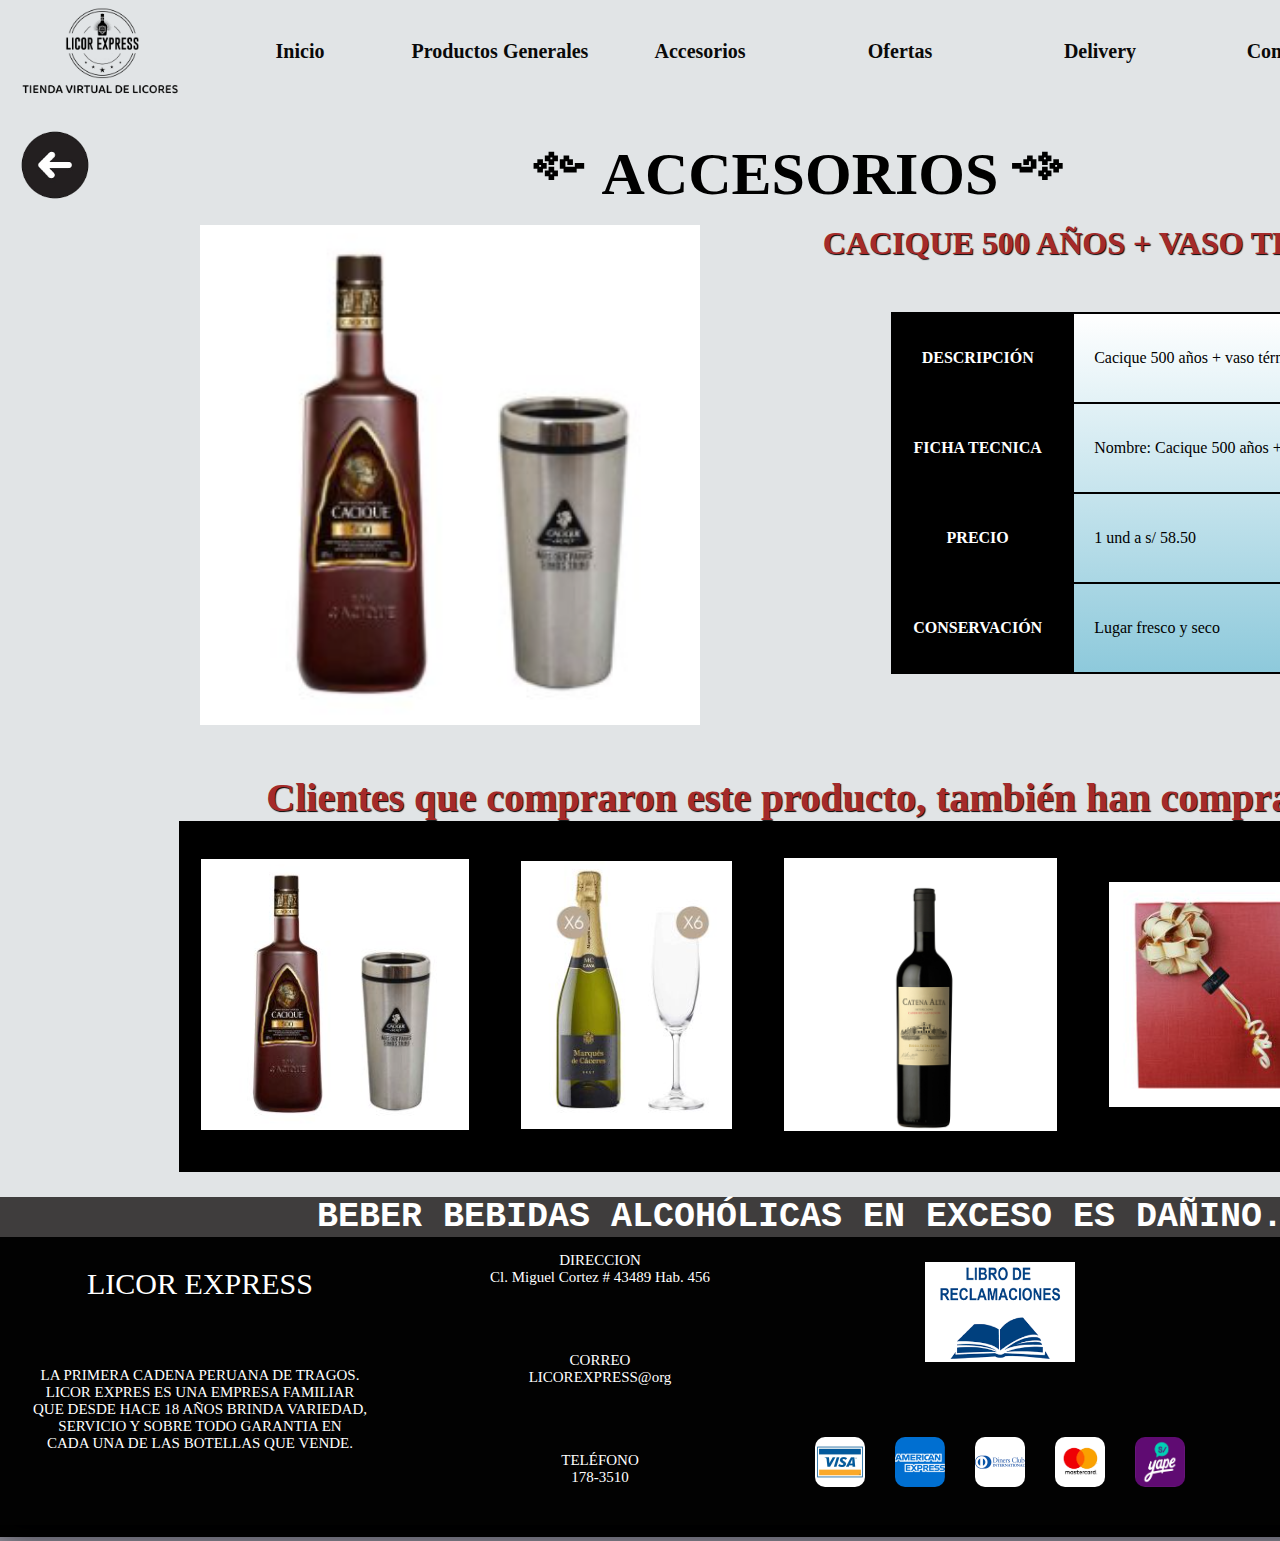
<file: imagen7.html>
<!DOCTYPE html>
<html lang="en">
<head>
    <meta charset="UTF-8">
    <meta http-equiv="X-UA-Compatible" content="IE=edge">
    <meta name="viewport" content="width=device-width, initial-scale=1.0">
    <link rel="stylesheet" href="css/estiloimagen7.css">
    <title>Licor Express</title>
</head>
<body >
    <header class="jefe">
        <div class="cabecera">
            <div class="logo"><img src="imagenes/logo.png" alt="logo"></div>
            <div class="barra">
                <a href="index.html">Inicio</a>
                <a href="producgene.html">Productos Generales</a>
                <a href="ofertas.html">Accesorios</a>
                <a href="#">Ofertas</a>
                <a href="#">Delivery</a></h3>
                <a href="contactanos.html">Contactanos</a>   
            </div>
                <div class="regis">
                    <a href="registrar.html"><img src="imagenes/registro.png"  alt="registro"></a>
                    <a href="#"><img src="imagenes/carrito.png" alt="carrito"></a>
                </div>
        </div>
        <div class="espacio"></div>
        <div class="regresarr"><a href="ofertas.html"><img src="imagenes/regresar.png" alt=""></a></div>
        <section class="banner">   
        <article class="product">
            <div class="product titulo"><a href="#">༻ ACCESORIOS ༺</a></div>
            <div id="nel"><img src="imagenes/vasotermico.png" alt="accesorio1"></div>
        <table>
            <h1>CACIQUE 500 AÑOS + VASO TÉRMICO</h1>
            <tr>
                <th>DESCRIPCIÓN</th>
                <td>Cacique 500 años + vaso térmico </td>
                
            </tr>
            
            <tr>
                <th>FICHA TECNICA</th>
                <td> Nombre: Cacique 500 años + vaso térmico</td>
            </tr>
            <tr>
                <th>PRECIO</th>
                <td> 1 und a s/ 58.50</td>
            </tr>
            <tr>
                <th>CONSERVACIÓN</th>
                <td>Lugar fresco y seco</td>
            </tr>
        </table>
        <h2>Clientes que compraron este producto, también han comprado</h2>
        <table id="table">
            <th><img src="imagenes/vasotermico.png" alt="packvino"></th>
            <th><img src="imagenes/licor2.png" alt="licor"></th>
            <th><img src="imagenes/vino3.png" alt="vino"></th>
            <th><img src="imagenes/estuche.png" alt="termico"></th>
                
        </table>  
        <div class="espacio"> </a></div>
                <div class="tomar">BEBER BEBIDAS ALCOHÓLICAS EN EXCESO ES DAÑINO.</div>
                <article class="empresa">
                    <div class="express">
                                <div class="titul">LICOR EXPRESS</div>
                                <div class="def">
                                    LA PRIMERA CADENA PERUANA DE TRAGOS.<br>
                                    LICOR EXPRES ES UNA EMPRESA FAMILIAR<br>
                                    QUE DESDE HACE 18 AÑOS BRINDA VARIEDAD,<br>
                                    SERVICIO Y SOBRE TODO GARANTIA EN<br>
                                     CADA UNA DE LAS BOTELLAS QUE VENDE.</div>
                    </div>
                    <div class="encuentranos">
                        <div class="encu"><dt><dl>DIRECCION</dl><dd>Cl. Miguel Cortez # 43489 Hab. 456</dd></dt></div>
                        <div class="encu"><dt><dl>CORREO</dl><dd>LICOREXPRESS@org</dd></dt></div>
                        <div class="encu"><dt><dl>TELÉFONO</dl><dd>178-3510</dd></dt></div>
                    </div>
                    <div class="informe">
                        <div class="infor"><img src="imagenes/reclamaciones.png" alt="reclamos"></div>
                        <div class="inform">
                            <div class="pag"><img src="imagenes/visa2.jpg" alt=""></div>
                            <div class="pag"><img src="imagenes/American.png" alt=""></div>
                            <div class="pag"><img src="imagenes/Diners.jpg" alt=""></div>
                            <div class="pag"><img src="imagenes/Mastercard.jpg" alt=""></div>
                            <div class="pag"><img src="imagenes/yape.png" alt=""></div>
                        </div>
                    </div>
                    <div class="redes">
                        <div class="red"><img src="imagenes/fb.jpg" alt=""></div>
                        <div class="red"><img src="imagenes/ig.jpg" alt=""></div>
                        <div class="red"><img src="imagenes/whts.webp" alt=""></div>
                    </div>
                </article>
</header>     
</body>
</html>
</file>
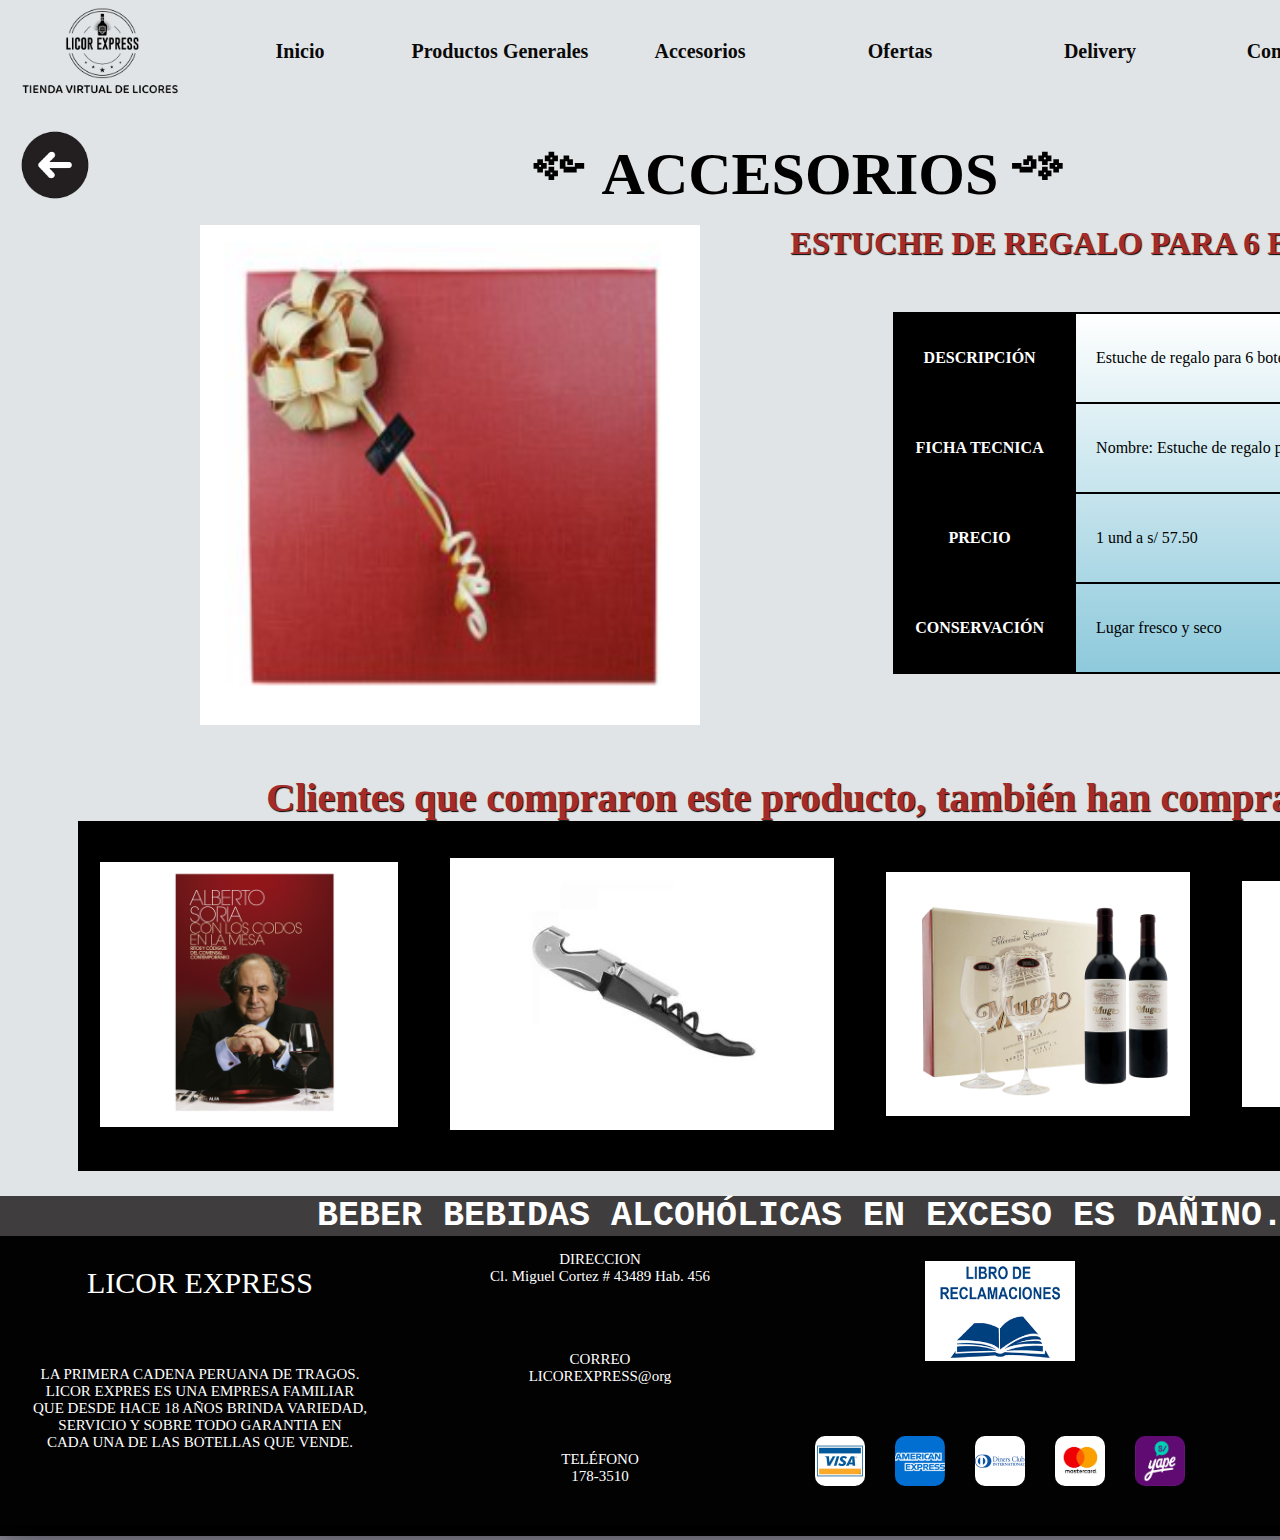
<file: imagen8.html>
<!DOCTYPE html>
<html lang="en">
<head>
    <meta charset="UTF-8">
    <meta http-equiv="X-UA-Compatible" content="IE=edge">
    <meta name="viewport" content="width=device-width, initial-scale=1.0">
    <link rel="stylesheet" href="css/estiloimagen8.css">
    <title>Licor Express</title>
</head>
<body >
    <header class="jefe">
        <div class="cabecera">
            <div class="logo"><img src="imagenes/logo.png" alt="logo"></div>
            <div class="barra">
                <a href="index.html">Inicio</a>
                <a href="producgene.html">Productos Generales</a>
                <a href="ofertas.html">Accesorios</a>
                <a href="#">Ofertas</a>
                <a href="#">Delivery</a></h3>
                <a href="contactanos.html">Contactanos</a>   
            </div>
                <div class="regis">
                    <a href="registrar.html"><img src="imagenes/registro.png"  alt="registro"></a>
                    <a href="#"><img src="imagenes/carrito.png" alt="carrito"></a>
                </div>
        </div>
        <div class="espacio"></div>
        <div class="regresarr"><a href="ofertas.html"><img src="imagenes/regresar.png" alt=""></a></div>
        <section class="banner">   
        <article class="product">
            <div class="product titulo"><a href="#">༻ ACCESORIOS ༺</a></div>
            <div id="nel"><img src="imagenes/estuche.png" alt="accesorio1"></div>
        <table>
            <h1>ESTUCHE DE REGALO PARA 6 BOTELLAS</h1>
            <tr>
                <th>DESCRIPCIÓN</th>
                <td>Estuche de regalo para 6 botellas </td>
                
            </tr>
            
            <tr>
                <th>FICHA TECNICA</th>
                <td> Nombre: Estuche de regalo para 6 botellas</td>
            </tr>
            <tr>
                <th>PRECIO</th>
                <td> 1 und a s/ 57.50</td>
            </tr>
            <tr>
                <th>CONSERVACIÓN</th>
                <td>Lugar fresco y seco</td>
            </tr>
        </table>
        <h2>Clientes que compraron este producto, también han comprado</h2>
        <table id="table">
            <th><img src="imagenes/libro.png" alt="packvino"></th>
            <th><img src="imagenes/destapador.png" alt="licor"></th>
            <th><img src="imagenes/vino2.png" alt="vino"></th>
            <th><img src="imagenes/cav.png" alt="termico"></th>
                
        </table>  
        <div class="espacio"> </a></div>
                <div class="tomar">BEBER BEBIDAS ALCOHÓLICAS EN EXCESO ES DAÑINO.</div>
                <article class="empresa">
                    <div class="express">
                                <div class="titul">LICOR EXPRESS</div>
                                <div class="def">
                                    LA PRIMERA CADENA PERUANA DE TRAGOS.<br>
                                    LICOR EXPRES ES UNA EMPRESA FAMILIAR<br>
                                    QUE DESDE HACE 18 AÑOS BRINDA VARIEDAD,<br>
                                    SERVICIO Y SOBRE TODO GARANTIA EN<br>
                                     CADA UNA DE LAS BOTELLAS QUE VENDE.</div>
                    </div>
                    <div class="encuentranos">
                        <div class="encu"><dt><dl>DIRECCION</dl><dd>Cl. Miguel Cortez # 43489 Hab. 456</dd></dt></div>
                        <div class="encu"><dt><dl>CORREO</dl><dd>LICOREXPRESS@org</dd></dt></div>
                        <div class="encu"><dt><dl>TELÉFONO</dl><dd>178-3510</dd></dt></div>
                    </div>
                    <div class="informe">
                        <div class="infor"><img src="imagenes/reclamaciones.png" alt="reclamos"></div>
                        <div class="inform">
                            <div class="pag"><img src="imagenes/visa2.jpg" alt=""></div>
                            <div class="pag"><img src="imagenes/American.png" alt=""></div>
                            <div class="pag"><img src="imagenes/Diners.jpg" alt=""></div>
                            <div class="pag"><img src="imagenes/Mastercard.jpg" alt=""></div>
                            <div class="pag"><img src="imagenes/yape.png" alt=""></div>
                        </div>
                    </div>
                    <div class="redes">
                        <div class="red"><img src="imagenes/fb.jpg" alt=""></div>
                        <div class="red"><img src="imagenes/ig.jpg" alt=""></div>
                        <div class="red"><img src="imagenes/whts.webp" alt=""></div>
                    </div>
                </article>
</header>     
</body>
</html>
</file>
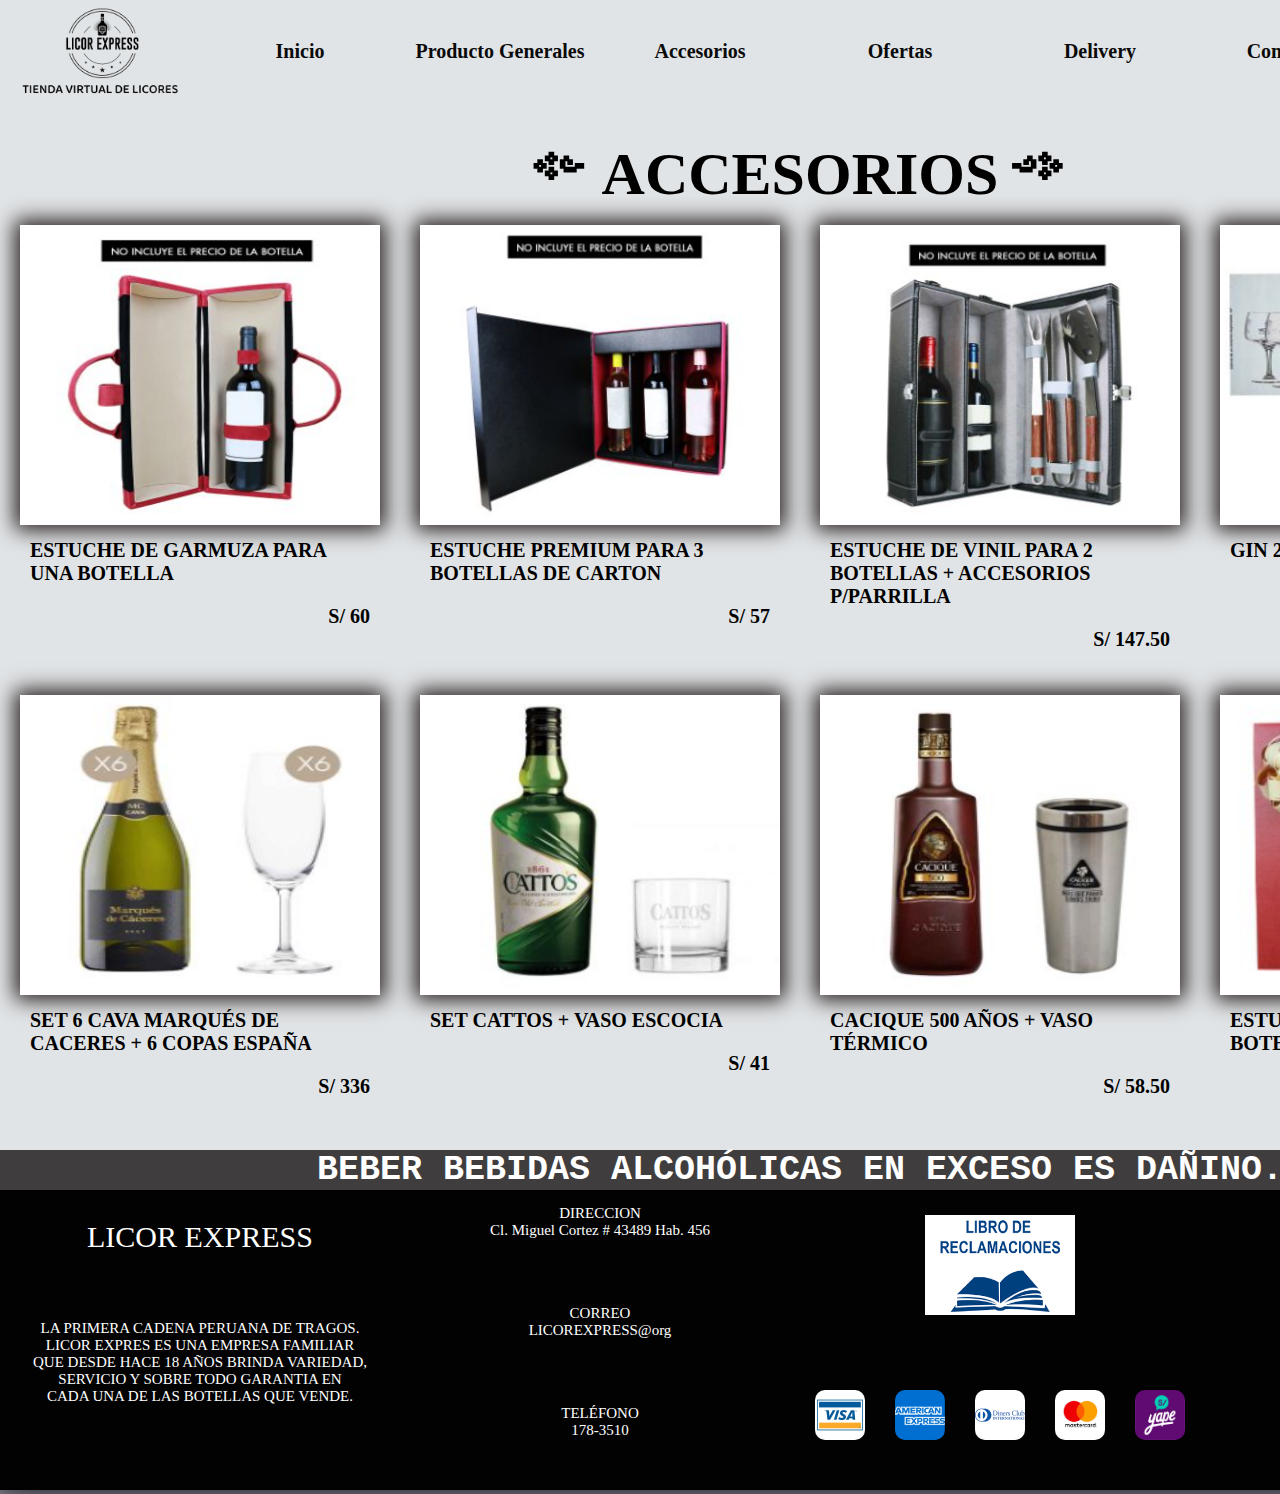
<file: ofertas.html>
<!DOCTYPE html>
<html lang="en">
<head>
    <meta charset="UTF-8">
    <meta http-equiv="X-UA-Compatible" content="IE=edge">
    <meta name="viewport" content="width=device-width, initial-scale=1.0">
    <link rel="stylesheet" href="css/estilosacceso.css">
    <title>Licor Express</title>
</head>
<body>
    
    <header class="jefe">
        <div class="cabecera">
            <div class="logo"><img src="imagenes/logo.png" alt="logo"></div>
            <div class="barra">
                <a href="index.html">Inicio</a>
                <a href="producgene.html">Producto Generales</a>
                <a href="ofertas.html">Accesorios</a>
                <a href="#">Ofertas</a>
                <a href="#">Delivery</a></h3>
                <a href="contactanos.html">Contactanos</a>   
            </div>
                <div class="regis">
                    <a href="registrar.html"><img src="imagenes/registro.png"  alt="registro"></a>
                    <a href="#"><img src="imagenes/carrito.png" alt="carrito"></a>
                </div>
        </div>
        <div class="espacio"></div>
    <section class="banner">   
        <article class="product">
            <div class="product titulo"><a>༻ ACCESORIOS ༺</a></div>
            <div class="nel"><a href="imagen1.html"><img src="imagenes/vinoacc.png" alt="estuche"></a><div class="descrip">ESTUCHE DE GARMUZA PARA UNA BOTELLA<div class="val" align="right">S/ 60</div></div></div>
            <div class="nel"><a href="imagen2.html"><img src="imagenes/accesorio2.png" alt="estuche2"></a><div class="descrip">ESTUCHE PREMIUM PARA 3 BOTELLAS DE CARTON <div class="val" align="right">S/ 57</div></div></div>
            <div class="nel"><a href="imagen3.html"><img src="imagenes/accesorio3.png" alt="estuche3"></a><div class="descrip">ESTUCHE DE VINIL PARA 2 BOTELLAS + ACCESORIOS P/PARRILLA <div class="val" align="right">S/ 147.50</div></div></div>
            <div class="nel"><a href="imagen4.html"><img src="imagenes/licor1.png" alt="nordes"></a><div class="descrip">GIN 2 NORDÉS + 6 COPAS ESPAÑA <div class="val" align="right">S/ 345.50</div></div></div>
            <div class="fan"><a href="imagen5.html"><img src="imagenes/licor2.png" alt="marques"></a><div class="descrip">SET 6 CAVA MARQUÉS DE CACERES + 6 COPAS ESPAÑA<div class="val" align="right" >S/ 336</div></div></div>
            <div class="fan"><a href="imagen6.html"><img src="imagenes/licor3.png" alt="cattos"></a><div class="descrip">SET CATTOS + VASO ESCOCIA<div class="val" align="right">S/ 41</div></div></div>
            <div class="fan"><a href="imagen7.html"><img src="imagenes/vasotermico.png" alt="cacique"></a><div class="descrip">CACIQUE 500 AÑOS + VASO TÉRMICO<div class="val" align="right">S/ 58.50</div></div></div>
            <div class="fan"><a href="imagen8.html"><img src="imagenes/estuche.png" alt="caja"></a><div class="descrip">ESTUCHE DE REGALO PARA 6 BOTELLAS<div class="val" align="right">S/ 57.50</div></div></div>
        </article>
    </section>
        <div class="espacio"> </a></div>
                <div class="tomar">BEBER BEBIDAS ALCOHÓLICAS EN EXCESO ES DAÑINO.</div>
                <article class="empresa">
                    <div class="express">
                                <div class="titul">LICOR EXPRESS</div>
                                <div class="def">
                                    LA PRIMERA CADENA PERUANA DE TRAGOS.<br>
                                    LICOR EXPRES ES UNA EMPRESA FAMILIAR<br>
                                    QUE DESDE HACE 18 AÑOS BRINDA VARIEDAD,<br>
                                    SERVICIO Y SOBRE TODO GARANTIA EN<br>
                                     CADA UNA DE LAS BOTELLAS QUE VENDE.</div>
                    </div>
                    <div class="encuentranos">
                        <div class="encu"><dt><dl>DIRECCION</dl><dd>Cl. Miguel Cortez # 43489 Hab. 456</dd></dt></div>
                        <div class="encu"><dt><dl>CORREO</dl><dd>LICOREXPRESS@org</dd></dt></div>
                        <div class="encu"><dt><dl>TELÉFONO</dl><dd>178-3510</dd></dt></div>
                    </div>
                    <div class="informe">
                        <div class="infor"><img src="imagenes/reclamaciones.png" alt="reclamos"></div>
                        <div class="inform">
                            <div class="pag"><img src="imagenes/visa2.jpg" alt=""></div>
                            <div class="pag"><img src="imagenes/American.png" alt=""></div>
                            <div class="pag"><img src="imagenes/Diners.jpg" alt=""></div>
                            <div class="pag"><img src="imagenes/Mastercard.jpg" alt=""></div>
                            <div class="pag"><img src="imagenes/yape.png" alt=""></div>
                        </div>
                    </div>
                    <div class="redes">
                        <div class="red"><img src="imagenes/fb.jpg" alt=""></div>
                        <div class="red"><img src="imagenes/ig.jpg" alt=""></div>
                        <div class="red"><img src="imagenes/whts.webp" alt=""></div>
                    </div>
                </article>
</header>
</body>
</html>
</file>
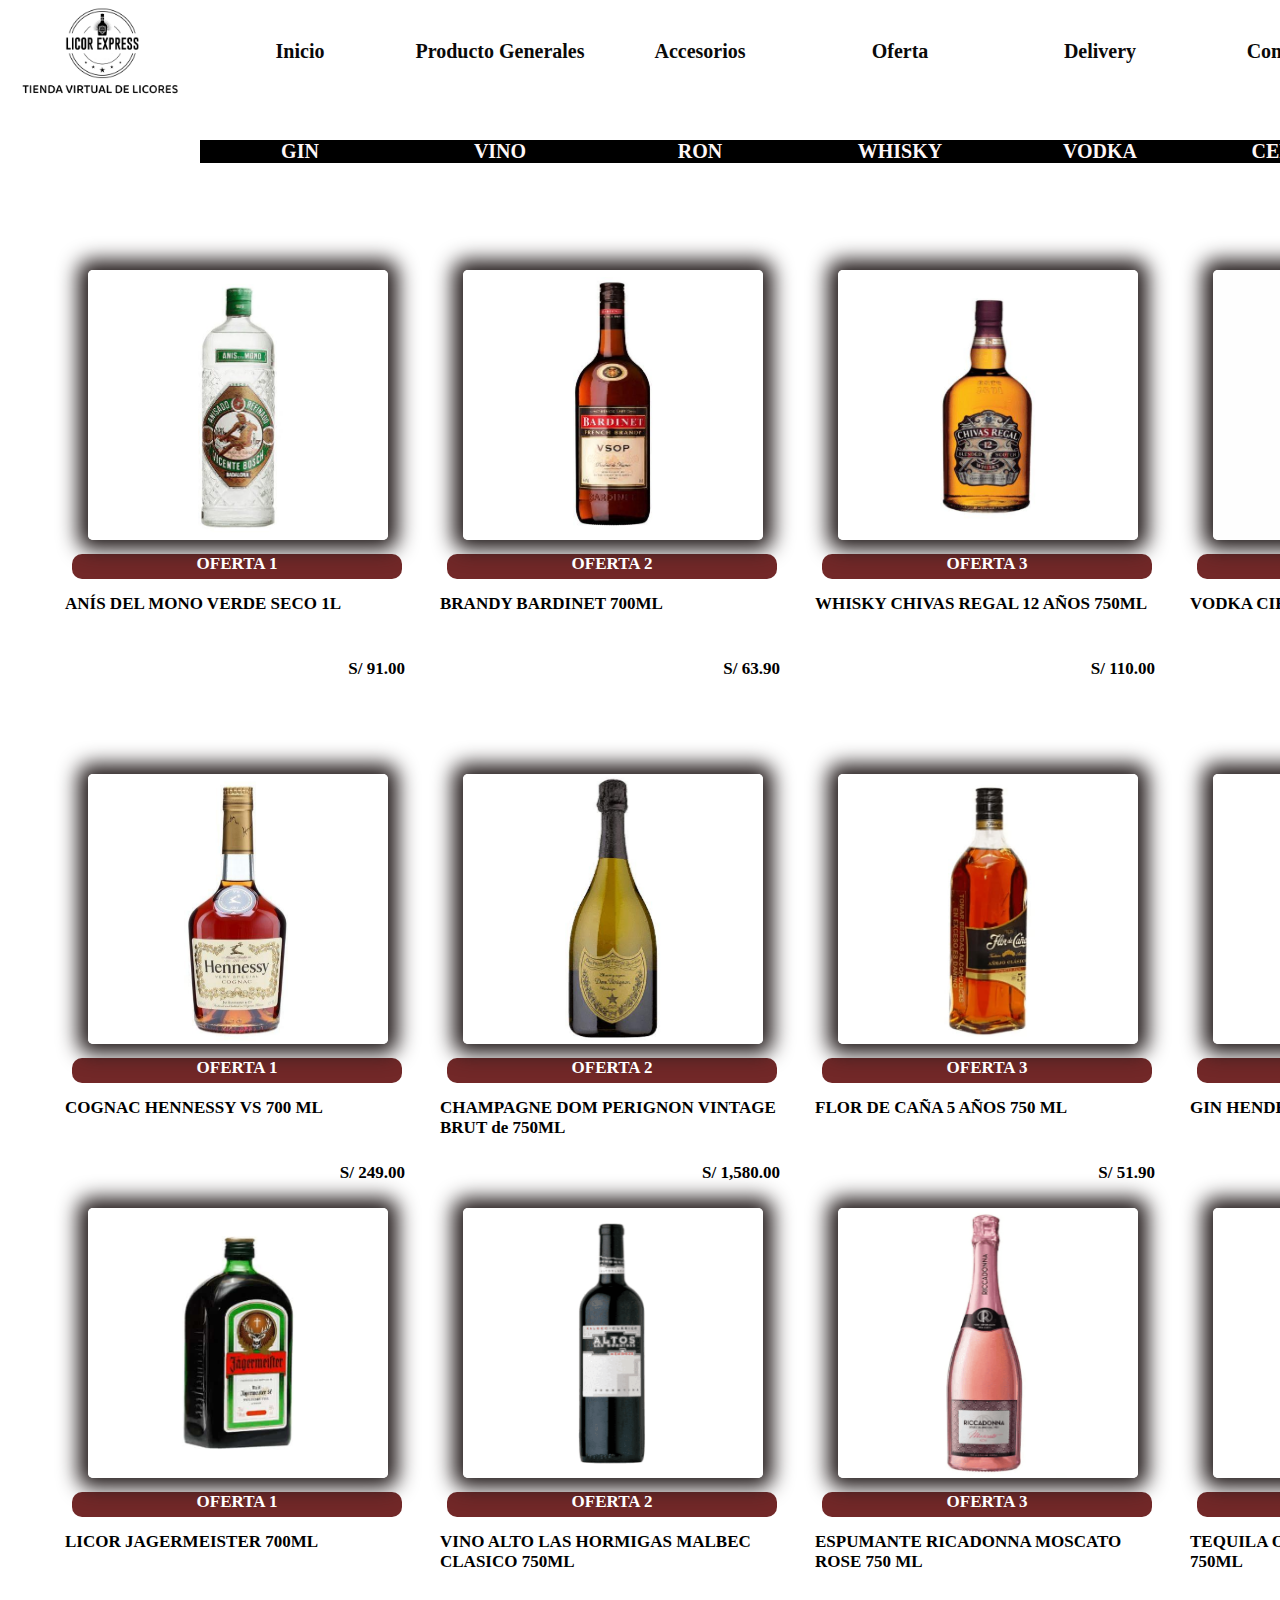
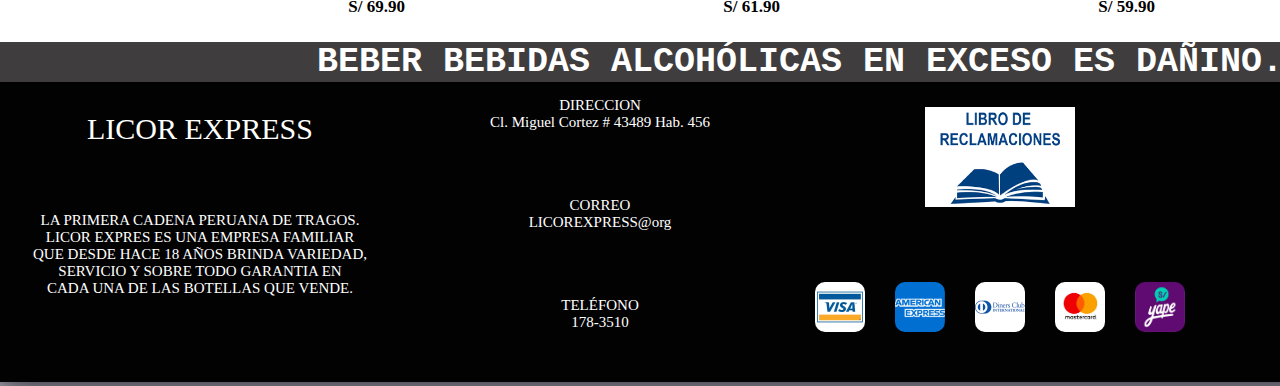
<file: producgene.html>
<!DOCTYPE html>
<html lang="en">
<head>
    <meta charset="UTF-8">
    <meta http-equiv="X-UA-Compatible" content="IE=edge">
    <meta name="viewport" content="width=device-width, initial-scale=1.0">
    <link rel="stylesheet" href="css/estilopro.css">
    <title>Licor Express</title>
</head>
<body>
    <header class="jefe">
        <div class="cabecera">
            <div class="logo"><img src="imagenes/logo.png" alt="logo"></div>
            <div class="barra">
                <a href="index.html">Inicio</a>
                <a href="producgene.html">Producto Generales</a>
                <a href="ofertas.html">Accesorios</a>
                <a href="#">Oferta</a>
                <a href="#">Delivery</a></h3>
                <a href="contactanos.html">Contactanos</a>   
            </div>
                <div class="regis">
                    <a href="registrar.html"><img src="imagenes/registro.png"  alt="registro"></a>
                    <a href="#"><img src="imagenes/carrito.png" alt="carrito"></a>
                </div>
        </div>
        <div class="cabecera">
            <div class="logo"></div>
            <div class="subbarra">
                <a href="#">GIN</a>
                <a href="#">VINO</a>
                <a href="#">RON</a>
                <a href="#">WHISKY</a>
                <a href="#">VODKA</a></h3>
                <a href="#">CERVEZA</a>   
            </div>
        </div>


        <section class="ofe">
            <div class="ofe tit"><a href="ofertas.html"></a></div>
                <div class="fot"><img src="imagenes/anis.jpg" alt="anis">
                    <div class="desc"><dt><dl>OFERTA 1</dl><dd>ANÍS DEL MONO VERDE SECO 1L</dd></dt>
                    <div class="tot">S/ 91.00</div></div>
                </div>

                <div class="fot"><img src="imagenes/brandy.jpg" alt="brandy">
                    <div class="desc"><dt><dl>OFERTA 2</dl><dd>BRANDY BARDINET 700ML</dd></dt>
                    <div class="tot">S/ 63.90</div></div>
                </div>

                <div class="fot"><img src="imagenes/chivas.jpg" alt="chivas">
                    <div class="desc"><dt><dl>OFERTA 3</dl><dd>WHISKY CHIVAS REGAL 12 AÑOS 750ML</dd></dt>
                    <div class="tot">S/ 110.00</div></div>
                </div>

                <div class="fot"><img src="imagenes/ciroc.jpg" alt="vodka">
                    <div class="desc"><dt><dl>OFERTA 4</dl><dd>VODKA CIROC Botella de 750 ML</dd></dt>
                    <div class="tot">S/ 182.90</div></div>
                </div>
               <div class="limp"></div>
        </section>
        <section class="ofe">
            <div class="ofe tit"><a href="ofertas.html"></a></div>
                <div class="fot"><img src="imagenes/cognac.jpg" alt="cognac">
                    <div class="desc"><dt><dl>OFERTA 1</dl><dd>COGNAC HENNESSY VS 700 ML</dd></dt>
                    <div class="tot">S/ 249.00</div></div>
                </div>

                <div class="fot"><img src="imagenes/dom.jpg" alt="dom">
                    <div class="desc"><dt><dl>OFERTA 2</dl><dd>CHAMPAGNE DOM PERIGNON VINTAGE BRUT de 750ML</dd></dt>
                    <div class="tot">S/ 1,580.00</div></div>
                </div>

                <div class="fot"><img src="imagenes/florde.jpg" alt="ron">
                    <div class="desc"><dt><dl>OFERTA 3</dl><dd>FLOR DE CAÑA 5 AÑOS 750 ML</dd></dt>
                    <div class="tot">S/ 51.90</div></div>
                </div>

                <div class="fot"><img src="imagenes/hendricks.png" alt="hendricks">
                    <div class="desc"><dt><dl>OFERTA 4</dl><dd>GIN HENDRICKS 700ML</dd></dt>
                    <div class="tot">S/ 170.90</div></div>
                </div>
               
        </section>
        <section class="ofe">
            <div class="ofe tit"><a href="ofertas.html"></a></div>
                <div class="fot"><img src="imagenes/jagger.jpg" alt="jagger">
                    <div class="desc"><dt><dl>OFERTA 1</dl><dd> LICOR JAGERMEISTER 700ML</dd></dt>
                    <div class="tot">S/ 69.90</div></div>
                </div>

                <div class="fot"><img src="imagenes/vinoalto.png" alt="vino">
                    <div class="desc"><dt><dl>OFERTA 2</dl><dd>VINO ALTO LAS HORMIGAS MALBEC CLASICO 750ML</dd></dt>
                    <div class="tot">S/ 61.90</div></div>
                </div>

                <div class="fot"><img src="imagenes/ricadona.png" alt="ricadonna">
                    <div class="desc"><dt><dl>OFERTA 3</dl><dd>ESPUMANTE RICADONNA MOSCATO ROSE 750 ML</dd></dt>
                    <div class="tot">S/ 59.90</div></div>
                </div>

                <div class="fot"><img src="imagenes/tequila.png" alt="tequila">
                    <div class="desc"><dt><dl>OFERTA 4</dl><dd>TEQUILA OLMECA REPOSADO RUBIO 750ML</dd></dt>
                    <div class="tot">S/ 82.90</div></div>
                </div>
               <div class="limp"></div>
        </section>
        <div class="espacio"></div>
                <div class="tomar">BEBER BEBIDAS ALCOHÓLICAS EN EXCESO ES DAÑINO.</div>
                <article class="empresa">
                    <div class="express">
                                <div class="titul">LICOR EXPRESS</div>
                                <div class="def">
                                    LA PRIMERA CADENA PERUANA DE TRAGOS.<br>
                                    LICOR EXPRES ES UNA EMPRESA FAMILIAR<br>
                                    QUE DESDE HACE 18 AÑOS BRINDA VARIEDAD,<br>
                                    SERVICIO Y SOBRE TODO GARANTIA EN<br>
                                     CADA UNA DE LAS BOTELLAS QUE VENDE.</div>
                    </div>
                    <div class="encuentranos">
                        <div class="encu"><dt><dl>DIRECCION</dl><dd>Cl. Miguel Cortez # 43489 Hab. 456</dd></dt></div>
                        <div class="encu"><dt><dl>CORREO</dl><dd>LICOREXPRESS@org</dd></dt></div>
                        <div class="encu"><dt><dl>TELÉFONO</dl><dd>178-3510</dd></dt></div>
                    </div>
                    <div class="informe">
                        <div class="infor"><img src="imagenes/reclamaciones.png" alt="reclamos"></div>
                        <div class="inform">
                            <div class="pag"><img src="imagenes/visa2.jpg" alt=""></div>
                            <div class="pag"><img src="imagenes/American.png" alt=""></div>
                            <div class="pag"><img src="imagenes/Diners.jpg" alt=""></div>
                            <div class="pag"><img src="imagenes/Mastercard.jpg" alt=""></div>
                            <div class="pag"><img src="imagenes/yape.png" alt=""></div>
                        </div>
                    </div>
                    <div class="redes">
                        <div class="red"><img src="imagenes/fb.jpg" alt=""></div>
                        <div class="red"><img src="imagenes/ig.jpg" alt=""></div>
                        <div class="red"><img src="imagenes/whts.webp" alt=""></div>
                    </div>
                </article>
</header>
</body>
</html>
</file>
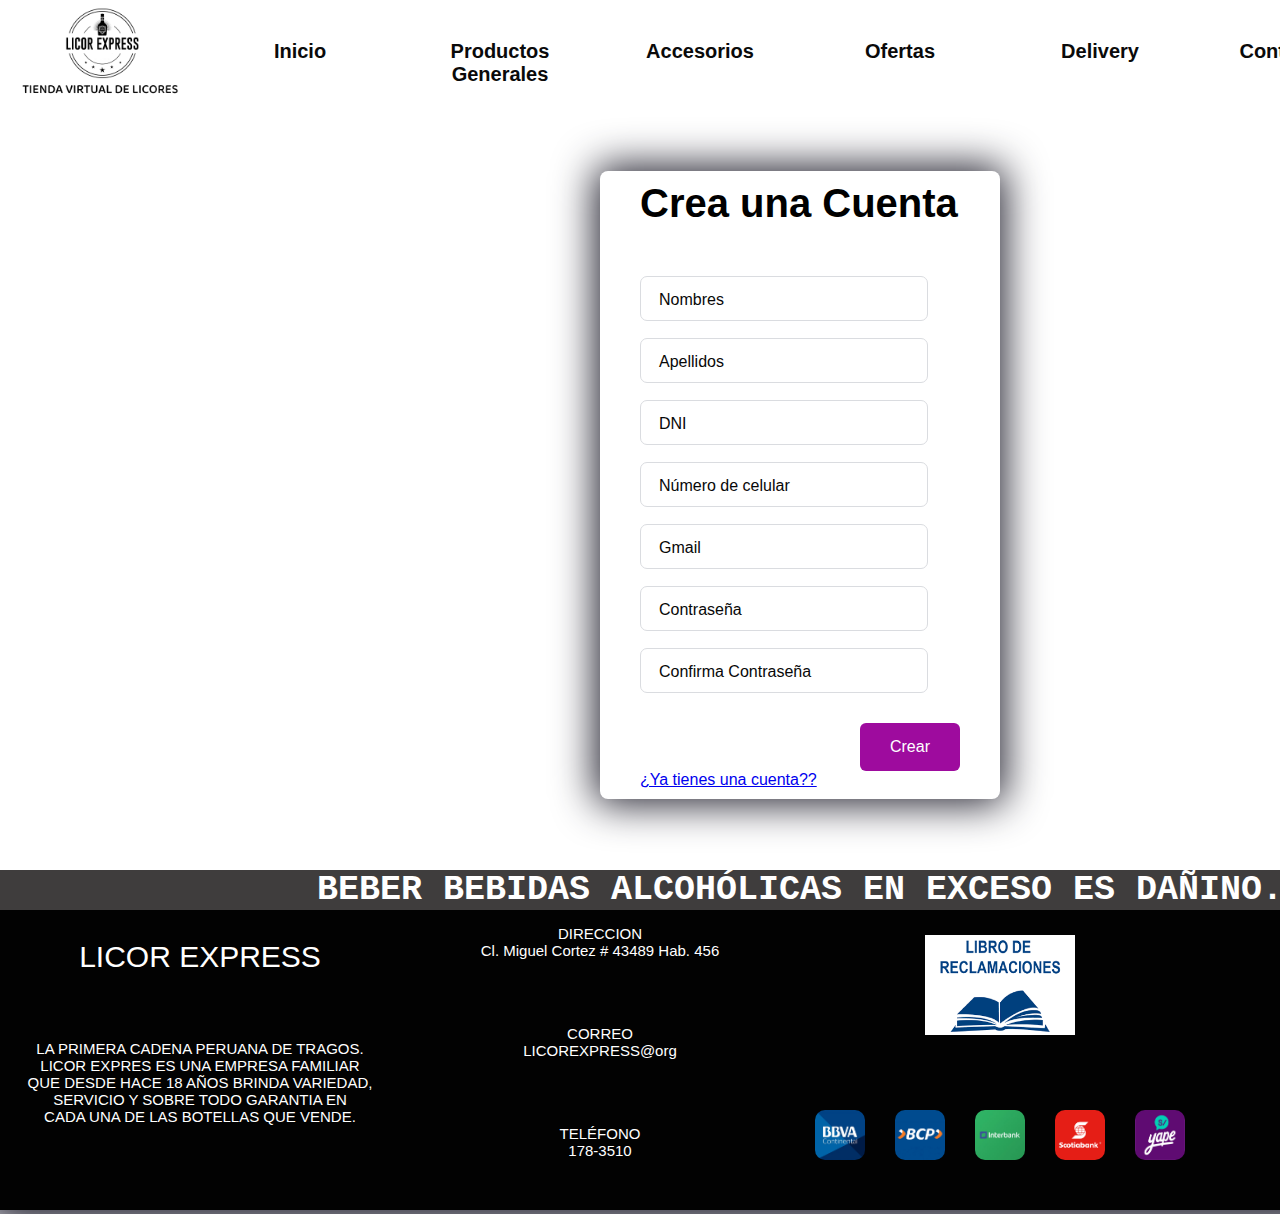
<file: registrar.html>
<!DOCTYPE html>
<html lang="en">
<head>
    <meta charset="UTF-8">
    <meta http-equiv="X-UA-Compatible" content="IE=edge">
    <meta name="viewport" content="width=device-width, initial-scale=1.0">
    <link rel="stylesheet" href="css/estiloregis.css">
    <title>Licor Express</title>
</head>
<body>
    <header class="jefe">
        <div class="cabecera">
            <div class="logo"><img src="imagenes/logo.png" alt="logo"></div>
            <div class="barra">
                <a href="index.html">Inicio</a>
                <a href="producgene.html">Productos Generales</a>
                <a href="ofertas.html">Accesorios</a>
                <a href="#">Ofertas</a>
                <a href="#">Delivery</a></h3>
                <a href="contactanos.html">Contactanos</a>   
            </div>
                <div class="regis">
                    <a href="registrar.html"><img src="imagenes/registro.png"  alt="registro"></a>
                    <a href="#"><img src="imagenes/carrito.png" alt="carrito"></a>
                </div>
        </div>
        <div class="espacio"></div>

    <nav class="contenedor">
        <div class="encabezado">
         <form action="" class="form">
           <h1 class="title">Crea una Cuenta</h1>
           
     
           <div class="inputContainer">
             <input type="text" class="input" placeholder="a">
             <label for="" class="label">Nombres</label>
           </div>
           <div class="inputContainer">
             <input type="text" class="input" placeholder="a">
             <label for="" class="label">Apellidos</label>
           </div>
   
           <div class="inputContainer">
             <input type="text" class="input" placeholder="a">
             <label for="" class="label">DNI</label>
           </div>
   
           <div class="inputContainer">
             <input type="text" class="input" placeholder="a">
             <label for="" class="label">Número de celular</label>
           </div>
   
           <div class="inputContainer">
             <input type="text" class="input" placeholder="a">
             <label for="" class="label">Gmail</label>
           </div>
     
           <div class="inputContainer">
             <input type="text" class="input" placeholder="a">
             <label for="" class="label">Contraseña</label>
           </div>
     
           <div class="inputContainer">
             <input type="text" class="input" placeholder="a">
             <label for="" class="label">Confirma Contraseña</label>
           </div>
   
           <input type="submit" class="submitBtn" value="Crear">
           <p class="form_paragraph"><a href="#" class="form_link">¿Ya tienes una cuenta??</a></p>
         </form>
        </div>
    </nav>

    <div class="espacio"></div>
                <div class="tomar">BEBER BEBIDAS ALCOHÓLICAS EN EXCESO ES DAÑINO.</div>
                <article class="empresa">
                    <div class="express">
                                <div class="titul">LICOR EXPRESS</div>
                                <div class="def">
                                    LA PRIMERA CADENA PERUANA DE TRAGOS.<br>
                                    LICOR EXPRES ES UNA EMPRESA FAMILIAR<br>
                                    QUE DESDE HACE 18 AÑOS BRINDA VARIEDAD,<br>
                                    SERVICIO Y SOBRE TODO GARANTIA EN<br>
                                     CADA UNA DE LAS BOTELLAS QUE VENDE.</div>
                    </div>
                    <div class="encuentranos">
                        <div class="encu"><dt><dl>DIRECCION</dl><dd>Cl. Miguel Cortez # 43489 Hab. 456</dd></dt></div>
                        <div class="encu"><dt><dl>CORREO</dl><dd>LICOREXPRESS@org</dd></dt></div>
                        <div class="encu"><dt><dl>TELÉFONO</dl><dd>178-3510</dd></dt></div>
                    </div>
                    <div class="informe">
                        <div class="infor"><img src="imagenes/reclamaciones.png" alt="reclamos"></div>
                        <div class="inform">
                            <div class="pag"><img src="imagenes/bbva.png" alt=""></div>
                            <div class="pag"><img src="imagenes/bcp.png" alt=""></div>
                            <div class="pag"><img src="imagenes/interbank.jpg" alt=""></div>
                            <div class="pag"><img src="imagenes/scotiabank.png" alt=""></div>
                            <div class="pag"><img src="imagenes/yape.png" alt=""></div>
                        </div>
                    </div>
                    <div class="redes">
                        <div class="red"><img src="imagenes/fb.jpg" alt=""></div>
                        <div class="red"><img src="imagenes/ig.jpg" alt=""></div>
                        <div class="red"><img src="imagenes/whts.webp" alt=""></div>
                    </div>
                </article>

</header>
</body>
</html>
</file>
<file: css/estilos.css>
*{
    margin: 0px;
    box-sizing: border-box;
}
body{
    background-color: rgb(164, 163, 172);
}
.jefe{
    width: 1600px;
    margin: auto;
    background-color: rgb(255, 255, 255);
    box-shadow: 0px 0px 40px 10px rgb(34, 33, 46);
}
.cabecera{
    width: 1600px;
    height: 100px;
    display: flex;
}

    .logo {
        width: 200px;
        height: 100px;

    }
    .logo img{
        width: 200px;
        height: 100px;
    }
.barra{
    width: 1200px;
    display: flex;
    flex-wrap: wrap;
}
    .barra a{
        width: 200px;
        text-align: center;
        text-decoration: none;
        color: rgb(10, 10, 10);
        font-size: 20px;
        font-weight: 600;
        margin: 40px 0px 40px 0px;
    }
    .barra a:hover{
        color: rgb(255, 0, 0);
    }
.regis{
    width: 200px;
    height: 100px;
    padding: 10px 0px;
    text-align: center;
}
    .regis img{
        width: 50px;
        height: 50px;
        margin: 0px 15px;
    }
.espacio{
    height: 25px; 
}
.banner{
    height: 530px;
    margin: auto;
    text-align: center;
}
    .comen{
        height: 35px;
        background-color: rgb(184, 30, 30);
        color: rgb(255, 255, 255);
        font-size: 30px;
        font-weight: 600;
        font-family: 'Courier New', Courier, monospace;
    }
    .banner img{
        width: 900px;
        height: 465px;
        margin: 15px 0px;
        box-shadow: 0px 0px 30px 5px rgb(34, 33, 46);
    }
.ofe{
    width: 1500px;
    margin: auto;
}
    .tit{
        height: 70px;
        padding: 10px 0px;
        text-align: center;
        font-family: serif;
        font-weight: 600;
        font-size: 45px;
    }
    .tit a{
        text-decoration: none;
        color: rgb(0, 0, 0);
    }
    .tit a:hover{
        color: rgb(255, 0, 0);
    }
.fot{
    width: 375px;
   float: left;
    text-align: center;
}
    .fot img{
        width: 300px;
        height: 270px;
        border-radius: 5px;
        box-shadow: 0px 0px 40px 5px rgb(36, 28, 28);
    }
        .desc{
            height: 150px;
            font-size: 17px;
            font-weight: 600;
        }
        .desc dt{
            width: 330px;
            margin: 10px 22px;
            border-radius: 10px;
            background-color: rgb(114, 40, 40);
            color: rgb(255, 255, 255);
        }
        .desc dl{
            height: 25px;
            text-align: center;
        }
        .desc dd{
            height: 60px;
            text-align: left;
            padding: 5px 15px; 
        }
            .tot{
                padding: 10px 20px;
                text-align: right; 
            }
                .limp{
                    clear: both;
                }

.subir{
    height: 100px;
    color: rgb(255, 255, 255);
    text-align: center;
}
    .subir img{
        height: 80px;
        margin: 10px 0px;
    }
.tomar{
    text-align: center;
    font-family: 'Courier New', Courier, monospace;
    background-color: rgb(63, 61, 61);
    color: rgb(255, 255, 255);
    font-size: 35px;
    font-weight: 600;
}
    .empresa{
        width: 1600px;
        display: flex;
        background-color: rgba(0, 0, 0, 0.993);
    }
        .express{
            width: 400px;
            height: 300px;
            color: rgb(255, 255, 255);
        }
            .titul{
                height: 100px;
                font-size: 30px;
                text-align: center;
                padding: 30px;
            }
            .def{
                height: 200px;
                text-align: center;
                font-size: 15px;
                padding: 30px 0px;
            }
        .encuentranos{
            width: 400px;
            height: 300px; 
            color: rgb(255, 255, 255);
            text-align: center;
            font-size: 15px;
        }       
        .encu{
            height: 100px;
            padding: 15px 0px;
        }
        .encuentranos dd{
            height: 50px;
            text-align: center;
        }
    .informe{
        width: 400px;
    }
        .infor{
            height: 150px;
            padding: 25px;
            text-align: center;
        }
        .infor img{
            width: 150px;
            height: 100px;
        }
            .inform{
                height: 150px;
                display: flex;
            }
            .pag img{
                width: 50px;
                height: 50px;
                margin: 50px 15px;
                border-radius: 10px;
                text-align: center;
            }
    .redes{
        width: 400px;
    }
        .red{
            height: 100px;
            text-align: center;
        }
        .red img{
            width: 50px;
            height: 50px;
            margin: 25px 0px;
            border-radius: 10px;
        }

@media screen and (max-width:900px){
    body{
        width: 100%;
        background-color: rgb(164, 163, 172);
    }
    .jefe{
        width: 90%;
        margin: auto;
        background-color: rgb(225, 228, 230);
        box-shadow: 0px 0px 40px 10px rgb(34, 33, 46);
    }
    .cabecera{
        width: 100%;
        display: flex;
    }
        .logo {
            width: 25%;
        }
        .logo img{
            width: 100%;
            margin: 15px 0px;
        }
    .barra{
        width: 100%;
    }
        .barra a{
            width: 16%;
            text-align: center;
            text-decoration: none;
            color: rgb(10, 10, 10);
            font-size: 1.5vw;
            font-weight: 600;
            margin: 40px 0px 40px 0px;
        }
        .barra a:hover{
            color: rgb(255, 0, 0);
        }
    .regis{
        width: 20%;
        padding: 10px 0px;
        text-align: center;
    }
        .regis img{
            width: 25%;
            height: 50%;
            margin: 0px 15px;
        }
    .espacio{
        width: 100%;
        height: 25px; 
    }
    .banner{
        width: 100%;
        height: 530px;
        margin: auto;
    }
        .comen{
            height: 25px;
            background-color: rgb(184, 30, 30);
            color: rgb(255, 255, 255);
            text-align: center;
            font-size: 2vw;
            font-weight: 600;
            font-family: 'Courier New', Courier, monospace;
        }
        .banner img{
            width: 80%;
            height: 475px;
            box-shadow: 0px 0px 30px 5px rgb(34, 33, 46);
        }
    .ofe{
        width: 100%;
        margin: auto;
    }
        .tit{
            height: 70px;
            padding: 10px 0px;
            text-align: center;
            font-family: serif;
            font-weight: 600;
            font-size: 3.5vw;
        }
        .tit a{
            text-decoration: none;
            color: rgb(0, 0, 0);
        }
        .tit a:hover{
            color: rgb(255, 0, 0);
        }
    .fot{
        width: 50%;
        float: left;
        text-align: center;
    }
        .fot img{
            width: 80%;
            height: 270px;
            border-radius: 5px;
            box-shadow: 0px 0px 20px 10px rgb(36, 28, 28);
        }
            .desc{
                height: 150px;
                font-size: 2vw;
                font-weight: 600;
            }
            .desc dt{
                width: 85%;
                margin: 10px 25px;
                border-radius: 10px;
                background-color: rgb(114, 40, 40);
                color: rgb(255, 255, 255);
            }
            .desc dl{
                height: 25px;
                text-align: center;
            }
            .desc dd{  
                height: 60px;
                text-align: left;
                padding: 5px 20px; 
            }
                .tot{
                    width: 100%;
                    padding: 10px 20px;
                    text-align: right; 
                }
                    .limp{
                        clear: both;
                    }
            .subir{
                    width: 100%;
                    height: 100px;
                    color: rgb(255, 255, 255);
                    text-align: center;
                    }
            .subir img{
                    width: 10%;
                    height: 70px;
                    margin: 15px 0px;
                }

    .tomar{
        text-align: center;
        font-family: 'Courier New', Courier, monospace;
        background-color: rgb(63, 61, 61);
        color: rgb(255, 255, 255);
        font-size: 3.5vw;
        font-weight: 600;
    }
        .empresa{
            width: 100%;
            display: flex;
            background-color: rgba(0, 0, 0, 0.993);
        }
    .express{
                width: 20%;
                color: rgb(255, 255, 255);
            }
                .titul{
                    width: 100%;
                    font-size: 2vw;
                    text-align: center;
                    padding: 30px;
                }
                .def{
                    width: 100%;                  
                    text-align: center;
                    font-size: 1.5vw;
                    padding: 30px 0px;
                }
    .encuentranos{
                width: 30%;
                color: rgb(255, 255, 255);
                text-align: center;
                font-size: 2vw;
            }
            .encu{
                height: 30%;
                padding: 15px 0px;
            }
            .encuentranos dd{
                height: 50px;
                display: flex;
                flex-direction: column;
                text-align: center;
            }
    .informe{
            width: 30%;
        }
            .infor{
                width: 100%;
                padding: 25px;
               
            }
            .infor img{
                width: 100%;
                height: 100px;
                text-align: center;
              
            }
                .inform{
                    width: 100%;
                    height: 50px;
                    display: flex;
                    text-align: center;
                }
               
                .inform img{
                    width: 100%;
                    height: 50px;
                    margin: 50px 15px;
                    border-radius: 10px;
                    text-align: center;
                }
    .redes{
            width: 20%;
        }
            .red{
                width: 100%;
            }
            .red img{
                width: 30%;
                height: 50%;
                border-radius: 10px;
            }
}
</file>
<file: css/estilocont.css>
*{
    margin: 0px;
    box-sizing: border-box;
}
body{
    background-color: rgb(164, 163, 172);
}
.jefe{
    width: 1600px;
    margin: auto;
    background-color: rgb(225, 228, 230);
    box-shadow: 0px 0px 40px 10px rgb(34, 33, 46);
}
.cabecera{
    width: 1600px;
    height: 100px;
    display: flex;
}
    .logo {
        width: 200px;
        height: 100px;

    }
    .logo img{
        width: 200px;
        height: 100px;
    }
.barra{
    width: 1200px;
    display: flex;
    flex-wrap: wrap;
}
    .barra a{
        width: 200px;
        text-align: center;
        text-decoration: none;
        color: rgb(10, 10, 10);
        font-size: 20px;
        font-weight: 600;
        margin: 40px 0px 40px 0px;
    }
    .barra a:hover{
        color: rgb(255, 0, 0);
    }
.regis{
    width: 200px;
    height: 100px;
    padding: 10px 0px;
    text-align: center;
}
    .regis img{
        width: 50px;
        height: 50px;
        margin: 0px 15px;
    }
.espacio{
    height: 25px; 
}
.banner{
    width: 1400px;
    height: 500px;
    margin: auto;
    box-shadow: 0px 0px 40px 5px rgb(34, 33, 46);
}
    .comen{
        height: 35px;
        background-color: rgb(184, 30, 30);
        color: rgb(255, 255, 255);
        text-align: center;
        font-size: 30px;
        font-weight: 600;
        font-family: 'Courier New', Courier, monospace;
    }
    .banner img{
        width: 1400px;
        height: 465px;
    }
.contact{
    width: 1500px;
    margin: auto;
}
    .tit{
        height: 70px;
        padding: 10px 0px;
        text-align: center;
        font-family: serif;
        font-weight: 600;
        font-size: 45px;
    }
    .tit a{
        text-decoration: none;
        color: rgb(0, 0, 0);
    }
    .tit a:hover{
        color: rgb(255, 0, 0);
    }
.fot{
    width: 375px;
   float: left;
    text-align: center;
}
    .fot img{
        width: 300px;
        height: 270px;
        border-radius: 5px;
        box-shadow: 0px 0px 20px 10px rgb(36, 28, 28);
    }
        .desc{
            height: 150px;
            font-size: 17px;
            font-weight: 600;
        }
        .desc dt{
            width: 330px;
            margin: 10px 22px;
            border-radius: 10px;
            background-color: rgb(114, 40, 40);
            color: rgb(255, 255, 255);
        }
        .desc dl{
            height: 25px;
            text-align: center;
        }
        .desc dd{
            height: 60px;
            text-align: left;
            padding: 5px 15px; 
        }
            .tot{
                padding: 10px 20px;
                text-align: right; 
            }
                .limp{
                    clear: both;
                }
.tomar{
    text-align: center;
    font-family: 'Courier New', Courier, monospace;
    background-color: rgb(63, 61, 61);
    color: rgb(255, 255, 255);
    font-size: 40px;
    font-weight: 600;
}
    .empresa{
        width: 1600px;
        display: flex;
        background-color: rgba(0, 0, 0, 0.993);
    }
        .express{
            width: 400px;
            height: 300px;
            color: rgb(255, 255, 255);
        }
            .titul{
                height: 100px;
                font-size: 30px;
                text-align: center;
                padding: 30px;
            }
            .def{
                height: 200px;
                text-align: center;
                font-size: 15px;
                padding: 30px 0px;
            }
        .encuentranos{
            width: 400px;
            height: 300px; 
            color: rgb(255, 255, 255);
            text-align: center;
            font-size: 20px;
        }       
        .encu{
            height: 100px;
            padding: 15px 0px;
        }
        .encuentranos dd{
            height: 50px;
            text-align: center;
        }
    .informe{
        width: 400px;
    }
        .infor{
            height: 150px;
            padding: 25px;
            text-align: center;
        }
        .infor img{
            width: 150px;
            height: 100px;
        }
            .inform{
                height: 150px;
                display: flex;
            }
            .pag img{
                width: 50px;
                height: 50px;
                margin: 50px 15px;
                border-radius: 10px;
                text-align: center;
            }
    .redes{
        width: 400px;
    }
        .red{
            height: 100px;
            text-align: center;
        }
        .red img{
            width: 50px;
            height: 50px;
            margin: 25px 0px;
            border-radius: 10px;
        }

@media screen and (max-width:800px){
    body{
        width: 100%;
        background-color: rgb(164, 163, 172);
    }
    .jefe{
        width: 90%;
        margin: auto;
        background-color: rgb(225, 228, 230);
        box-shadow: 0px 0px 40px 10px rgb(34, 33, 46);
    }
    .cabecera{
        width: 100%;
        display: flex;
    }
        .logo {
            width: 25%;
        }
        .logo img{
            width: 100%;
            margin: 15px 0px;
        }
    .barra{
        width: 100%;
    }
        .barra a{
            width: 16%;
            text-align: center;
            text-decoration: none;
            color: rgb(10, 10, 10);
            font-size: 1.5vw;
            font-weight: 600;
            margin: 40px 0px 40px 0px;
        }
        .barra a:hover{
            color: rgb(255, 0, 0);
        }
    .regis{
        width: 20%;
        padding: 10px 0px;
        text-align: center;
    }
        .regis img{
            width: 25%;
            height: 50%;
            margin: 0px 15px;
        }
    .espacio{
        width: 100%;
        height: 25px; 
    }
    .banner{
        width: 90%;
        height: 500px;
        margin: auto;
        box-shadow: 0px 0px 40px 5px rgb(34, 33, 46);
    }
        .comen{
            height: 25px;
            background-color: rgb(184, 30, 30);
            color: rgb(255, 255, 255);
            text-align: center;
            font-size: 2vw;
            font-weight: 600;
            font-family: 'Courier New', Courier, monospace;
        }
        .banner img{
            width: 100%;
            height: 475px;
        }
    .ofe{
        width: 100%;
        margin: auto;
    }
        .tit{
            height: 70px;
            padding: 10px 0px;
            text-align: center;
            font-family: serif;
            font-weight: 600;
            font-size: 3.5vw;
        }
        .tit a{
            text-decoration: none;
            color: rgb(0, 0, 0);
        }
        .tit a:hover{
            color: rgb(255, 0, 0);
        }
    .fot{
        width: 50%;
        float: left;
        text-align: center;
    }
        .fot img{
            width: 80%;
            height: 270px;
            border-radius: 5px;
            box-shadow: 0px 0px 20px 10px rgb(36, 28, 28);
        }
            .desc{
                height: 150px;
                font-size: 2vw;
                font-weight: 600;
            }
            .desc dt{
                width: 85%;
                margin: 10px 25px;
                border-radius: 10px;
                background-color: rgb(114, 40, 40);
                color: rgb(255, 255, 255);
            }
            .desc dl{
                height: 25px;
                text-align: center;
            }
            .desc dd{  
                height: 60px;
                text-align: left;
                padding: 5px 20px; 
            }
                .tot{
                    width: 100%;
                    padding: 10px 20px;
                    text-align: right; 
                }
                    .limp{
                        clear: both;
                    }
    .tomar{
        text-align: center;
        font-family: 'Courier New', Courier, monospace;
        background-color: rgb(63, 61, 61);
        color: rgb(255, 255, 255);
        font-size: 3.5vw;
        font-weight: 600;
    }
        .empresa{
            width: 100%;
            display: flex;
            background-color: rgba(0, 0, 0, 0.993);
        }
    .express{
                width: 20%;
                color: rgb(255, 255, 255);
            }
                .titul{
                    width: 100%;
                    font-size: 2vw;
                    text-align: center;
                    padding: 30px;
                }
                .def{
                    width: 100%;                  
                    text-align: center;
                    font-size: 1.5vw;
                    padding: 30px 0px;
                }
    .encuentranos{
                width: 30%;
                color: rgb(255, 255, 255);
                text-align: center;
                font-size: 2vw;
            }
            .encu{
                height: 30%;
                padding: 15px 0px;
            }
            .encuentranos dd{
                height: 50px;
                display: flex;
                flex-direction: column;
                text-align: center;
            }
    .informe{
            width: 30%;
        }
            .infor{
                width: 100%;
                padding: 25px;
               
            }
            .infor img{
                width: 100%;
                height: 100px;
                text-align: center;
              
            }
                .inform{
                    width: 100%;
                    height: 50px;
                    display: flex;
                    text-align: center;
                }
               
                .inform img{
                    width: 100%;
                    height: 50px;
                    margin: 50px 15px;
                    border-radius: 10px;
                    text-align: center;
                }
    .redes{
            width: 20%;
        }
            .red{
                width: 100%;
            }
            .red img{
                width: 30%;
                height: 50%;
                border-radius: 10px;
            }
}
</file>
<file: css/estiloimagen1.css>
*{
    margin: 0px;
    box-sizing: border-box;
}
body{
    background-color: rgb(164, 163, 172);
}
.jefe{
    width: 1600px;
    margin: auto;
    background-color: rgb(225, 228, 230);
    box-shadow: 0px 0px 40px 10px rgb(34, 33, 46);
}
.cabecera{
    width: 1600px;
    height: 100px;
    display: flex;
}
    .logo {
        width: 200px;
        height: 100px;

    }
    .logo img{
        width: 200px;
        height: 100px;
    }
.barra{
    width: 1200px;
    display: flex;
    flex-wrap: wrap;
}
    .barra a{
        width: 200px;
        text-align: center;
        text-decoration: none;
        color: rgb(10, 10, 10);
        font-size: 20px;
        font-weight: 600;
        margin: 40px 0px 40px 0px;
    }
    .barra a:hover{
        color: rgb(255, 0, 0);
    }
.regis{
    width: 200px;
    height: 100px;
    padding: 10px 0px;
    text-align: center;
}
    .regis img{
        width: 50px;
        height: 50px;
        margin: 0px 15px;
    }
.espacio{
    height: 25px; 
}
    .regresarr{
        position: absolute;
        margin: 0px 15px;
    }
        .regresarr img{
            width: 80px;
        }

.product{
    width: 1600px;
    height: 1400px;
    margin: auto;
}
    .titulo{
        height: 100px;
        text-align: center;
        font-family:serif;
        padding: 15px 0px 0px 0px;
        font-size: 60px;
        font-weight: 700;
    }
    .titulo a{
        text-decoration: none;
        color: rgb(0, 0, 0);
    }
    .titulo a:hover{
        color: rgb(255, 0, 0);
    }
    #nel{
        width: 360px;
        height: 300px;
      
        float: left;
        position: relative;
        top: 0px;
        left: 200px;
    }

    #nel img{
        width: 500px;
        height: 500px;
      
        float: left;
        position: relative;
        top: 0px;
        left: 0px;
    }
    
    h1{
        text-align: center;
        text-shadow: 1px 1px 1px black;
        color: brown;
        position: relative;
        left: 135px;
    }
    table{
        margin-top: 50px;
        caption-side: bottom;
        margin-left: auto;
        margin-right: 200px;
        border-collapse: collapse;
        background-image: linear-gradient(white,rgb(141, 201, 219));
    }
    th{
        background: black;
        color: white;
    }
    

    td,th{
        border: 2px solid black;
        padding-left: 20px;
        padding-right: 30px;
        padding-top: 35px;
        padding-bottom: 35px;

    }
    h2{
        text-align: center;
        position: relative;
        top: 100px;
        text-shadow: 1px 1px 1px black;
        color: brown;
        font-size: 40px;
    }
    #table{
        margin-top: 100px;
        caption-side: bottom;
        margin-left: auto;
        margin-right: auto;
        border-collapse: collapse;
        
    }
    .tomar{
        text-align: center;
        font-family: 'Courier New', Courier, monospace;
        background-color: rgb(63, 61, 61);
        color: rgb(255, 255, 255);
        font-size: 35px;
        font-weight: 600;
    }
        .empresa{
            width: 1600px;
            display: flex;
            background-color: rgba(0, 0, 0, 0.993);
        }
            .express{
                width: 400px;
                height: 300px;
                color: rgb(255, 255, 255);
            }
                .titul{
                    height: 100px;
                    font-size: 30px;
                    text-align: center;
                    padding: 30px;
                }
                .def{
                    height: 200px;
                    text-align: center;
                    font-size: 15px;
                    padding: 30px 0px;
                }
            .encuentranos{
                width: 400px;
                height: 300px; 
                color: rgb(255, 255, 255);
                text-align: center;
                font-size: 15px;
            }       
            .encu{
                height: 100px;
                padding: 15px 0px;
            }
            .encuentranos dd{
                height: 50px;
                text-align: center;
            }
        .informe{
            width: 400px;
        }
            .infor{
                height: 150px;
                padding: 25px;
                text-align: center;
            }
            .infor img{
                width: 150px;
                height: 100px;
            }
                .inform{
                    height: 150px;
                    display: flex;
                }
                .pag img{
                    width: 50px;
                    height: 50px;
                    margin: 50px 15px;
                    border-radius: 10px;
                    text-align: center;
                }
        .redes{
            width: 400px;
        }
            .red{
                height: 100px;
                text-align: center;
            }
            .red img{
                width: 50px;
                height: 50px;
                margin: 25px 0px;
                border-radius: 10px;
            }
</file>
<file: css/estiloimagen2.css>
*{
    margin: 0px;
    box-sizing: border-box;
}
body{
    background-color: rgb(164, 163, 172);
}
.jefe{
    width: 1600px;
    margin: auto;
    background-color: rgb(225, 228, 230);
    box-shadow: 0px 0px 40px 10px rgb(34, 33, 46);
}
.cabecera{
    width: 1600px;
    height: 100px;
    display: flex;
}
    .logo {
        width: 200px;
        height: 100px;

    }
    .logo img{
        width: 200px;
        height: 100px;
    }
.barra{
    width: 1200px;
    display: flex;
    flex-wrap: wrap;
}
    .barra a{
        width: 200px;
        text-align: center;
        text-decoration: none;
        color: rgb(10, 10, 10);
        font-size: 20px;
        font-weight: 600;
        margin: 40px 0px 40px 0px;
    }
    .barra a:hover{
        color: rgb(255, 0, 0);
    }
.regis{
    width: 200px;
    height: 100px;
    padding: 10px 0px;
    text-align: center;
}
    .regis img{
        width: 50px;
        height: 50px;
        margin: 0px 15px;
    }
.espacio{
    height: 25px; 
}

.regresarr{
    position: absolute;
    margin: 0px 15px;
}
    .regresarr img{
        width: 80px;
    }
.product{
    width: 1600px;
    height: 1400px;
    margin: auto;
}
    .titulo{
        height: 100px;
        text-align: center;
        font-family:serif;
        padding: 15px 0px 0px 0px;
        font-size: 60px;
        font-weight: 700;
    }
    .titulo a{
        text-decoration: none;
        color: rgb(0, 0, 0);
    }
    .titulo a:hover{
        color: rgb(255, 0, 0);
    }
    #nel{
        width: 360px;
        height: 300px;
      
        float: left;
        position: relative;
        top: 0px;
        left: 200px;
    }

    #nel img{
        width: 500px;
        height: 500px;
      
        float: left;
        position: relative;
        top: 0px;
        left: 0px;
    }
    
    h1{
        text-align: center;
        text-shadow: 1px 1px 1px black;
        color: brown;
        position: relative;
        left: 135px;
    }
    table{
        margin-top: 50px;
        caption-side: bottom;
        margin-left: auto;
        margin-right: 200px;
        border-collapse: collapse;
        background-image: linear-gradient(white,rgb(141, 201, 219));
    }
    th{
        background: black;
        color: white;
    }
    

    td,th{
        border: 2px solid black;
        padding-left: 20px;
        padding-right: 30px;
        padding-top: 35px;
        padding-bottom: 35px;

    }
    h2{
        text-align: center;
        position: relative;
        top: 100px;
        text-shadow: 1px 1px 1px black;
        color: brown;
        font-size: 40px;
    }
    #table{
        margin-top: 100px;
        caption-side: bottom;
        margin-left: auto;
        margin-right: auto;
        border-collapse: collapse;
        
    }
    .tomar{
        text-align: center;
        font-family: 'Courier New', Courier, monospace;
        background-color: rgb(63, 61, 61);
        color: rgb(255, 255, 255);
        font-size: 35px;
        font-weight: 600;
    }
        .empresa{
            width: 1600px;
            display: flex;
            background-color: rgba(0, 0, 0, 0.993);
        }
            .express{
                width: 400px;
                height: 300px;
                color: rgb(255, 255, 255);
            }
                .titul{
                    height: 100px;
                    font-size: 30px;
                    text-align: center;
                    padding: 30px;
                }
                .def{
                    height: 200px;
                    text-align: center;
                    font-size: 15px;
                    padding: 30px 0px;
                }
            .encuentranos{
                width: 400px;
                height: 300px; 
                color: rgb(255, 255, 255);
                text-align: center;
                font-size: 15px;
            }       
            .encu{
                height: 100px;
                padding: 15px 0px;
            }
            .encuentranos dd{
                height: 50px;
                text-align: center;
            }
        .informe{
            width: 400px;
        }
            .infor{
                height: 150px;
                padding: 25px;
                text-align: center;
            }
            .infor img{
                width: 150px;
                height: 100px;
            }
                .inform{
                    height: 150px;
                    display: flex;
                }
                .pag img{
                    width: 50px;
                    height: 50px;
                    margin: 50px 15px;
                    border-radius: 10px;
                    text-align: center;
                }
        .redes{
            width: 400px;
        }
            .red{
                height: 100px;
                text-align: center;
            }
            .red img{
                width: 50px;
                height: 50px;
                margin: 25px 0px;
                border-radius: 10px;
            }
</file>
<file: css/estiloimagen3.css>
*{
    margin: 0px;
    box-sizing: border-box;
}
body{
    background-color: rgb(164, 163, 172);
}
.jefe{
    width: 1600px;
    margin: auto;
    background-color: rgb(225, 228, 230);
    box-shadow: 0px 0px 40px 10px rgb(34, 33, 46);
}
.cabecera{
    width: 1600px;
    height: 100px;
    display: flex;
}
    .logo {
        width: 200px;
        height: 100px;

    }
    .logo img{
        width: 200px;
        height: 100px;
    }
.barra{
    width: 1200px;
    display: flex;
    flex-wrap: wrap;
}
    .barra a{
        width: 200px;
        text-align: center;
        text-decoration: none;
        color: rgb(10, 10, 10);
        font-size: 20px;
        font-weight: 600;
        margin: 40px 0px 40px 0px;
    }
    .barra a:hover{
        color: rgb(255, 0, 0);
    }
.regis{
    width: 200px;
    height: 100px;
    padding: 10px 0px;
    text-align: center;
}
    .regis img{
        width: 50px;
        height: 50px;
        margin: 0px 15px;
    }
.espacio{
    height: 25px; 
}

.regresarr{
    position: absolute;
    margin: 0px 15px;
}
    .regresarr img{
        width: 80px;
    }
.product{
    width: 1600px;
    height: 1400px;
    margin: auto;
}
    .titulo{
        height: 100px;
        text-align: center;
        font-family:serif;
        padding: 15px 0px 0px 0px;
        font-size: 60px;
        font-weight: 700;
    }
    .titulo a{
        text-decoration: none;
        color: rgb(0, 0, 0);
    }
    .titulo a:hover{
        color: rgb(255, 0, 0);
    }
    #nel{
        width: 360px;
        height: 300px;
      
        float: left;
        position: relative;
        top: 0px;
        left: 200px;
    }

    #nel img{
        width: 500px;
        height: 500px;
      
        float: left;
        position: relative;
        top: 0px;
        left: 0px;
    }
    
    h1{
        text-align: center;
        text-shadow: 1px 1px 1px black;
        color: brown;
        position: relative;
        left: 135px;
    }
    table{
        margin-top: 50px;
        caption-side: bottom;
        margin-left: auto;
        margin-right: 200px;
        border-collapse: collapse;
        background-image: linear-gradient(white,rgb(141, 201, 219));
    }
    th{
        background: black;
        color: white;
    }
    

    td,th{
        border: 2px solid black;
        padding-left: 20px;
        padding-right: 30px;
        padding-top: 35px;
        padding-bottom: 35px;

    }
    h2{
        text-align: center;
        position: relative;
        top: 100px;
        text-shadow: 1px 1px 1px black;
        color: brown;
        font-size: 40px;
    }
    #table{
        margin-top: 100px;
        caption-side: bottom;
        margin-left: auto;
        margin-right: auto;
        border-collapse: collapse;
        
    }
    .tomar{
        text-align: center;
        font-family: 'Courier New', Courier, monospace;
        background-color: rgb(63, 61, 61);
        color: rgb(255, 255, 255);
        font-size: 35px;
        font-weight: 600;
    }
        .empresa{
            width: 1600px;
            display: flex;
            background-color: rgba(0, 0, 0, 0.993);
        }
            .express{
                width: 400px;
                height: 300px;
                color: rgb(255, 255, 255);
            }
                .titul{
                    height: 100px;
                    font-size: 30px;
                    text-align: center;
                    padding: 30px;
                }
                .def{
                    height: 200px;
                    text-align: center;
                    font-size: 15px;
                    padding: 30px 0px;
                }
            .encuentranos{
                width: 400px;
                height: 300px; 
                color: rgb(255, 255, 255);
                text-align: center;
                font-size: 15px;
            }       
            .encu{
                height: 100px;
                padding: 15px 0px;
            }
            .encuentranos dd{
                height: 50px;
                text-align: center;
            }
        .informe{
            width: 400px;
        }
            .infor{
                height: 150px;
                padding: 25px;
                text-align: center;
            }
            .infor img{
                width: 150px;
                height: 100px;
            }
                .inform{
                    height: 150px;
                    display: flex;
                }
                .pag img{
                    width: 50px;
                    height: 50px;
                    margin: 50px 15px;
                    border-radius: 10px;
                    text-align: center;
                }
        .redes{
            width: 400px;
        }
            .red{
                height: 100px;
                text-align: center;
            }
            .red img{
                width: 50px;
                height: 50px;
                margin: 25px 0px;
                border-radius: 10px;
            }
</file>
<file: css/estiloimagen4.css>
*{
    margin: 0px;
    box-sizing: border-box;
}
body{
    background-color: rgb(164, 163, 172);
}
.jefe{
    width: 1600px;
    margin: auto;
    background-color: rgb(225, 228, 230);
    box-shadow: 0px 0px 40px 10px rgb(34, 33, 46);
}
.cabecera{
    width: 1600px;
    height: 100px;
    display: flex;
}
    .logo {
        width: 200px;
        height: 100px;

    }
    .logo img{
        width: 200px;
        height: 100px;
    }
.barra{
    width: 1200px;
    display: flex;
    flex-wrap: wrap;
}
    .barra a{
        width: 200px;
        text-align: center;
        text-decoration: none;
        color: rgb(10, 10, 10);
        font-size: 20px;
        font-weight: 600;
        margin: 40px 0px 40px 0px;
    }
    .barra a:hover{
        color: rgb(255, 0, 0);
    }
.regis{
    width: 200px;
    height: 100px;
    padding: 10px 0px;
    text-align: center;
}
    .regis img{
        width: 50px;
        height: 50px;
        margin: 0px 15px;
    }
.espacio{
    height: 25px; 
}

.regresarr{
    position: absolute;
    margin: 0px 15px;
}
    .regresarr img{
        width: 80px;
    }
.product{
    width: 1600px;
    height: 1400px;
    margin: auto;
}
    .titulo{
        height: 100px;
        text-align: center;
        font-family:serif;
        padding: 15px 0px 0px 0px;
        font-size: 60px;
        font-weight: 700;
    }
    .titulo a{
        text-decoration: none;
        color: rgb(0, 0, 0);
    }
    .titulo a:hover{
        color: rgb(255, 0, 0);
    }
    #nel{
        width: 360px;
        height: 300px;
      
        float: left;
        position: relative;
        top: 0px;
        left: 200px;
    }

    #nel img{
        width: 500px;
        height: 500px;
      
        float: left;
        position: relative;
        top: 0px;
        left: 0px;
    }
    
    h1{
        text-align: center;
        text-shadow: 1px 1px 1px black;
        color: brown;
        position: relative;
        left: 135px;
    }
    table{
        margin-top: 50px;
        caption-side: bottom;
        margin-left: auto;
        margin-right: 200px;
        border-collapse: collapse;
        background-image: linear-gradient(white,rgb(141, 201, 219));
    }
    th{
        background: black;
        color: white;
    }
    

    td,th{
        border: 2px solid black;
        padding-left: 20px;
        padding-right: 30px;
        padding-top: 35px;
        padding-bottom: 35px;

    }
    h2{
        text-align: center;
        position: relative;
        top: 100px;
        text-shadow: 1px 1px 1px black;
        color: brown;
        font-size: 40px;
    }
    #table{
        margin-top: 100px;
        caption-side: bottom;
        margin-left: auto;
        margin-right: auto;
        border-collapse: collapse;
        
    }
    .tomar{
        text-align: center;
        font-family: 'Courier New', Courier, monospace;
        background-color: rgb(63, 61, 61);
        color: rgb(255, 255, 255);
        font-size: 35px;
        font-weight: 600;
    }
        .empresa{
            width: 1600px;
            display: flex;
            background-color: rgba(0, 0, 0, 0.993);
        }
            .express{
                width: 400px;
                height: 300px;
                color: rgb(255, 255, 255);
            }
                .titul{
                    height: 100px;
                    font-size: 30px;
                    text-align: center;
                    padding: 30px;
                }
                .def{
                    height: 200px;
                    text-align: center;
                    font-size: 15px;
                    padding: 30px 0px;
                }
            .encuentranos{
                width: 400px;
                height: 300px; 
                color: rgb(255, 255, 255);
                text-align: center;
                font-size: 15px;
            }       
            .encu{
                height: 100px;
                padding: 15px 0px;
            }
            .encuentranos dd{
                height: 50px;
                text-align: center;
            }
        .informe{
            width: 400px;
        }
            .infor{
                height: 150px;
                padding: 25px;
                text-align: center;
            }
            .infor img{
                width: 150px;
                height: 100px;
            }
                .inform{
                    height: 150px;
                    display: flex;
                }
                .pag img{
                    width: 50px;
                    height: 50px;
                    margin: 50px 15px;
                    border-radius: 10px;
                    text-align: center;
                }
        .redes{
            width: 400px;
        }
            .red{
                height: 100px;
                text-align: center;
            }
            .red img{
                width: 50px;
                height: 50px;
                margin: 25px 0px;
                border-radius: 10px;
            }
</file>
<file: css/estiloimagen5.css>
*{
    margin: 0px;
    box-sizing: border-box;
}
body{
    background-color: rgb(164, 163, 172);
}
.jefe{
    width: 1600px;
    margin: auto;
    background-color: rgb(225, 228, 230);
    box-shadow: 0px 0px 40px 10px rgb(34, 33, 46);
}
.cabecera{
    width: 1600px;
    height: 100px;
    display: flex;
}
    .logo {
        width: 200px;
        height: 100px;

    }
    .logo img{
        width: 200px;
        height: 100px;
    }
.barra{
    width: 1200px;
    display: flex;
    flex-wrap: wrap;
}
    .barra a{
        width: 200px;
        text-align: center;
        text-decoration: none;
        color: rgb(10, 10, 10);
        font-size: 20px;
        font-weight: 600;
        margin: 40px 0px 40px 0px;
    }
    .barra a:hover{
        color: rgb(255, 0, 0);
    }
.regis{
    width: 200px;
    height: 100px;
    padding: 10px 0px;
    text-align: center;
}
    .regis img{
        width: 50px;
        height: 50px;
        margin: 0px 15px;
    }
.espacio{
    height: 25px; 
}

.regresarr{
    position: absolute;
    margin: 0px 15px;
}
    .regresarr img{
        width: 80px;
    }
.product{
    width: 1600px;
    height: 1400px;
    margin: auto;
}
    .titulo{
        height: 100px;
        text-align: center;
        font-family:serif;
        padding: 15px 0px 0px 0px;
        font-size: 60px;
        font-weight: 700;
    }
    .titulo a{
        text-decoration: none;
        color: rgb(0, 0, 0);
    }
    .titulo a:hover{
        color: rgb(255, 0, 0);
    }
    #nel{
        width: 360px;
        height: 300px;
      
        float: left;
        position: relative;
        top: 0px;
        left: 200px;
    }

    #nel img{
        width: 500px;
        height: 500px;
      
        float: left;
        position: relative;
        top: 0px;
        left: 0px;
    }
    
    h1{
        text-align: center;
        text-shadow: 1px 1px 1px black;
        color: brown;
        position: relative;
        left: 135px;
    }
    table{
        margin-top: 50px;
        caption-side: bottom;
        margin-left: auto;
        margin-right: 200px;
        border-collapse: collapse;
        background-image: linear-gradient(white,rgb(141, 201, 219));
    }
    th{
        background: black;
        color: white;
    }
    

    td,th{
        border: 2px solid black;
        padding-left: 20px;
        padding-right: 30px;
        padding-top: 35px;
        padding-bottom: 35px;

    }
    h2{
        text-align: center;
        position: relative;
        top: 100px;
        text-shadow: 1px 1px 1px black;
        color: brown;
        font-size: 40px;
    }
    #table{
        margin-top: 100px;
        caption-side: bottom;
        margin-left: auto;
        margin-right: auto;
        border-collapse: collapse;
        
    }
    .tomar{
        text-align: center;
        font-family: 'Courier New', Courier, monospace;
        background-color: rgb(63, 61, 61);
        color: rgb(255, 255, 255);
        font-size: 35px;
        font-weight: 600;
    }
        .empresa{
            width: 1600px;
            display: flex;
            background-color: rgba(0, 0, 0, 0.993);
        }
            .express{
                width: 400px;
                height: 300px;
                color: rgb(255, 255, 255);
            }
                .titul{
                    height: 100px;
                    font-size: 30px;
                    text-align: center;
                    padding: 30px;
                }
                .def{
                    height: 200px;
                    text-align: center;
                    font-size: 15px;
                    padding: 30px 0px;
                }
            .encuentranos{
                width: 400px;
                height: 300px; 
                color: rgb(255, 255, 255);
                text-align: center;
                font-size: 15px;
            }       
            .encu{
                height: 100px;
                padding: 15px 0px;
            }
            .encuentranos dd{
                height: 50px;
                text-align: center;
            }
        .informe{
            width: 400px;
        }
            .infor{
                height: 150px;
                padding: 25px;
                text-align: center;
            }
            .infor img{
                width: 150px;
                height: 100px;
            }
                .inform{
                    height: 150px;
                    display: flex;
                }
                .pag img{
                    width: 50px;
                    height: 50px;
                    margin: 50px 15px;
                    border-radius: 10px;
                    text-align: center;
                }
        .redes{
            width: 400px;
        }
            .red{
                height: 100px;
                text-align: center;
            }
            .red img{
                width: 50px;
                height: 50px;
                margin: 25px 0px;
                border-radius: 10px;
            }
</file>
<file: css/estiloimagen6.css>
*{
    margin: 0px;
    box-sizing: border-box;
}
body{
    background-color: rgb(164, 163, 172);
}
.jefe{
    width: 1600px;
    margin: auto;
    background-color: rgb(225, 228, 230);
    box-shadow: 0px 0px 40px 10px rgb(34, 33, 46);
}
.cabecera{
    width: 1600px;
    height: 100px;
    display: flex;
}
    .logo {
        width: 200px;
        height: 100px;

    }
    .logo img{
        width: 200px;
        height: 100px;
    }
.barra{
    width: 1200px;
    display: flex;
    flex-wrap: wrap;
}
    .barra a{
        width: 200px;
        text-align: center;
        text-decoration: none;
        color: rgb(10, 10, 10);
        font-size: 20px;
        font-weight: 600;
        margin: 40px 0px 40px 0px;
    }
    .barra a:hover{
        color: rgb(255, 0, 0);
    }
.regis{
    width: 200px;
    height: 100px;
    padding: 10px 0px;
    text-align: center;
}
    .regis img{
        width: 50px;
        height: 50px;
        margin: 0px 15px;
    }
.espacio{
    height: 25px; 
}

.regresarr{
    position: absolute;
    margin: 0px 15px;
}
    .regresarr img{
        width: 80px;
    }
.product{
    width: 1600px;
    height: 1400px;
    margin: auto;
}
    .titulo{
        height: 100px;
        text-align: center;
        font-family:serif;
        padding: 15px 0px 0px 0px;
        font-size: 60px;
        font-weight: 700;
    }
    .titulo a{
        text-decoration: none;
        color: rgb(0, 0, 0);
    }
    .titulo a:hover{
        color: rgb(255, 0, 0);
    }
    #nel{
        width: 360px;
        height: 300px;
      
        float: left;
        position: relative;
        top: 0px;
        left: 200px;
    }

    #nel img{
        width: 500px;
        height: 500px;
      
        float: left;
        position: relative;
        top: 0px;
        left: 0px;
    }
    
    h1{
        text-align: center;
        text-shadow: 1px 1px 1px black;
        color: brown;
        position: relative;
        left: 135px;
    }
    table{
        margin-top: 50px;
        caption-side: bottom;
        margin-left: auto;
        margin-right: 200px;
        border-collapse: collapse;
        background-image: linear-gradient(white,rgb(141, 201, 219));
    }
    th{
        background: black;
        color: white;
    }
    

    td,th{
        border: 2px solid black;
        padding-left: 20px;
        padding-right: 30px;
        padding-top: 35px;
        padding-bottom: 35px;

    }
    h2{
        text-align: center;
        position: relative;
        top: 100px;
        text-shadow: 1px 1px 1px black;
        color: brown;
        font-size: 40px;
    }
    #table{
        margin-top: 100px;
        caption-side: bottom;
        margin-left: auto;
        margin-right: auto;
        border-collapse: collapse;
        
    }
    .tomar{
        text-align: center;
        font-family: 'Courier New', Courier, monospace;
        background-color: rgb(63, 61, 61);
        color: rgb(255, 255, 255);
        font-size: 35px;
        font-weight: 600;
    }
        .empresa{
            width: 1600px;
            display: flex;
            background-color: rgba(0, 0, 0, 0.993);
        }
            .express{
                width: 400px;
                height: 300px;
                color: rgb(255, 255, 255);
            }
                .titul{
                    height: 100px;
                    font-size: 30px;
                    text-align: center;
                    padding: 30px;
                }
                .def{
                    height: 200px;
                    text-align: center;
                    font-size: 15px;
                    padding: 30px 0px;
                }
            .encuentranos{
                width: 400px;
                height: 300px; 
                color: rgb(255, 255, 255);
                text-align: center;
                font-size: 15px;
            }       
            .encu{
                height: 100px;
                padding: 15px 0px;
            }
            .encuentranos dd{
                height: 50px;
                text-align: center;
            }
        .informe{
            width: 400px;
        }
            .infor{
                height: 150px;
                padding: 25px;
                text-align: center;
            }
            .infor img{
                width: 150px;
                height: 100px;
            }
                .inform{
                    height: 150px;
                    display: flex;
                }
                .pag img{
                    width: 50px;
                    height: 50px;
                    margin: 50px 15px;
                    border-radius: 10px;
                    text-align: center;
                }
        .redes{
            width: 400px;
        }
            .red{
                height: 100px;
                text-align: center;
            }
            .red img{
                width: 50px;
                height: 50px;
                margin: 25px 0px;
                border-radius: 10px;
            }
</file>
<file: css/estiloimagen7.css>
*{
    margin: 0px;
    box-sizing: border-box;
}
body{
    background-color: rgb(164, 163, 172);
}
.jefe{
    width: 1600px;
    margin: auto;
    background-color: rgb(225, 228, 230);
    box-shadow: 0px 0px 40px 10px rgb(34, 33, 46);
}
.cabecera{
    width: 1600px;
    height: 100px;
    display: flex;
}
    .logo {
        width: 200px;
        height: 100px;

    }
    .logo img{
        width: 200px;
        height: 100px;
    }
.barra{
    width: 1200px;
    display: flex;
    flex-wrap: wrap;
}
    .barra a{
        width: 200px;
        text-align: center;
        text-decoration: none;
        color: rgb(10, 10, 10);
        font-size: 20px;
        font-weight: 600;
        margin: 40px 0px 40px 0px;
    }
    .barra a:hover{
        color: rgb(255, 0, 0);
    }
.regis{
    width: 200px;
    height: 100px;
    padding: 10px 0px;
    text-align: center;
}
    .regis img{
        width: 50px;
        height: 50px;
        margin: 0px 15px;
    }
.espacio{
    height: 25px; 
}
.regresarr{
    position: absolute;
    margin: 0px 15px;
}
    .regresarr img{
        width: 80px;
    }
.product{
    width: 1600px;
    height: 1400px;
    margin: auto;
}
    .titulo{
        height: 100px;
        text-align: center;
        font-family:serif;
        padding: 15px 0px 0px 0px;
        font-size: 60px;
        font-weight: 700;
    }
    .titulo a{
        text-decoration: none;
        color: rgb(0, 0, 0);
    }
    .titulo a:hover{
        color: rgb(255, 0, 0);
    }
    #nel{
        width: 360px;
        height: 300px;
      
        float: left;
        position: relative;
        top: 0px;
        left: 200px;
    }

    #nel img{
        width: 500px;
        height: 500px;
      
        float: left;
        position: relative;
        top: 0px;
        left: 0px;
    }
    
    h1{
        text-align: center;
        text-shadow: 1px 1px 1px black;
        color: brown;
        position: relative;
        left: 135px;
    }
    table{
        margin-top: 50px;
        caption-side: bottom;
        margin-left: auto;
        margin-right: 200px;
        border-collapse: collapse;
        background-image: linear-gradient(white,rgb(141, 201, 219));
    }
    th{
        background: black;
        color: white;
    }
    

    td,th{
        border: 2px solid black;
        padding-left: 20px;
        padding-right: 30px;
        padding-top: 35px;
        padding-bottom: 35px;

    }
    h2{
        text-align: center;
        position: relative;
        top: 100px;
        text-shadow: 1px 1px 1px black;
        color: brown;
        font-size: 40px;
    }
    #table{
        margin-top: 100px;
        caption-side: bottom;
        margin-left: auto;
        margin-right: auto;
        border-collapse: collapse;
        
    }
    .tomar{
        text-align: center;
        font-family: 'Courier New', Courier, monospace;
        background-color: rgb(63, 61, 61);
        color: rgb(255, 255, 255);
        font-size: 35px;
        font-weight: 600;
    }
        .empresa{
            width: 1600px;
            display: flex;
            background-color: rgba(0, 0, 0, 0.993);
        }
            .express{
                width: 400px;
                height: 300px;
                color: rgb(255, 255, 255);
            }
                .titul{
                    height: 100px;
                    font-size: 30px;
                    text-align: center;
                    padding: 30px;
                }
                .def{
                    height: 200px;
                    text-align: center;
                    font-size: 15px;
                    padding: 30px 0px;
                }
            .encuentranos{
                width: 400px;
                height: 300px; 
                color: rgb(255, 255, 255);
                text-align: center;
                font-size: 15px;
            }       
            .encu{
                height: 100px;
                padding: 15px 0px;
            }
            .encuentranos dd{
                height: 50px;
                text-align: center;
            }
        .informe{
            width: 400px;
        }
            .infor{
                height: 150px;
                padding: 25px;
                text-align: center;
            }
            .infor img{
                width: 150px;
                height: 100px;
            }
                .inform{
                    height: 150px;
                    display: flex;
                }
                .pag img{
                    width: 50px;
                    height: 50px;
                    margin: 50px 15px;
                    border-radius: 10px;
                    text-align: center;
                }
        .redes{
            width: 400px;
        }
            .red{
                height: 100px;
                text-align: center;
            }
            .red img{
                width: 50px;
                height: 50px;
                margin: 25px 0px;
                border-radius: 10px;
            }
</file>
<file: css/estiloimagen8.css>
*{
    margin: 0px;
    box-sizing: border-box;
}
body{
    background-color: rgb(164, 163, 172);
}
.jefe{
    width: 1600px;
    margin: auto;
    background-color: rgb(225, 228, 230);
    box-shadow: 0px 0px 40px 10px rgb(34, 33, 46);
}
.cabecera{
    width: 1600px;
    height: 100px;
    display: flex;
}
    .logo {
        width: 200px;
        height: 100px;

    }
    .logo img{
        width: 200px;
        height: 100px;
    }
.barra{
    width: 1200px;
    display: flex;
    flex-wrap: wrap;
}
    .barra a{
        width: 200px;
        text-align: center;
        text-decoration: none;
        color: rgb(10, 10, 10);
        font-size: 20px;
        font-weight: 600;
        margin: 40px 0px 40px 0px;
    }
    .barra a:hover{
        color: rgb(255, 0, 0);
    }
.regis{
    width: 200px;
    height: 100px;
    padding: 10px 0px;
    text-align: center;
}
    .regis img{
        width: 50px;
        height: 50px;
        margin: 0px 15px;
    }
.espacio{
    height: 25px; 
}
.regresarr{
    position: absolute;
    margin: 0px 15px;
}
    .regresarr img{
        width: 80px;
    }
.product{
    width: 1600px;
    height: 1400px;
    margin: auto;
}
    .titulo{
        height: 100px;
        text-align: center;
        font-family:serif;
        padding: 15px 0px 0px 0px;
        font-size: 60px;
        font-weight: 700;
    }
    .titulo a{
        text-decoration: none;
        color: rgb(0, 0, 0);
    }
    .titulo a:hover{
        color: rgb(255, 0, 0);
    }
    #nel{
        width: 360px;
        height: 300px;
      
        float: left;
        position: relative;
        top: 0px;
        left: 200px;
    }

    #nel img{
        width: 500px;
        height: 500px;
      
        float: left;
        position: relative;
        top: 0px;
        left: 0px;
    }
    
    h1{
        text-align: center;
        text-shadow: 1px 1px 1px black;
        color: brown;
        position: relative;
        left: 135px;
    }
    table{
        margin-top: 50px;
        caption-side: bottom;
        margin-left: auto;
        margin-right: 200px;
        border-collapse: collapse;
        background-image: linear-gradient(white,rgb(141, 201, 219));
    }
    th{
        background: black;
        color: white;
    }
    

    td,th{
        border: 2px solid black;
        padding-left: 20px;
        padding-right: 30px;
        padding-top: 35px;
        padding-bottom: 35px;

    }
    h2{
        text-align: center;
        position: relative;
        top: 100px;
        text-shadow: 1px 1px 1px black;
        color: brown;
        font-size: 40px;
    }
    #table{
        margin-top: 100px;
        caption-side: bottom;
        margin-left: auto;
        margin-right: auto;
        border-collapse: collapse;
        
    }
    .tomar{
        text-align: center;
        font-family: 'Courier New', Courier, monospace;
        background-color: rgb(63, 61, 61);
        color: rgb(255, 255, 255);
        font-size: 35px;
        font-weight: 600;
    }
        .empresa{
            width: 1600px;
            display: flex;
            background-color: rgba(0, 0, 0, 0.993);
        }
            .express{
                width: 400px;
                height: 300px;
                color: rgb(255, 255, 255);
            }
                .titul{
                    height: 100px;
                    font-size: 30px;
                    text-align: center;
                    padding: 30px;
                }
                .def{
                    height: 200px;
                    text-align: center;
                    font-size: 15px;
                    padding: 30px 0px;
                }
            .encuentranos{
                width: 400px;
                height: 300px; 
                color: rgb(255, 255, 255);
                text-align: center;
                font-size: 15px;
            }       
            .encu{
                height: 100px;
                padding: 15px 0px;
            }
            .encuentranos dd{
                height: 50px;
                text-align: center;
            }
        .informe{
            width: 400px;
        }
            .infor{
                height: 150px;
                padding: 25px;
                text-align: center;
            }
            .infor img{
                width: 150px;
                height: 100px;
            }
                .inform{
                    height: 150px;
                    display: flex;
                }
                .pag img{
                    width: 50px;
                    height: 50px;
                    margin: 50px 15px;
                    border-radius: 10px;
                    text-align: center;
                }
        .redes{
            width: 400px;
        }
            .red{
                height: 100px;
                text-align: center;
            }
            .red img{
                width: 50px;
                height: 50px;
                margin: 25px 0px;
                border-radius: 10px;
            }
</file>
<file: css/estilosacceso.css>
*{
    margin: 0px;
    box-sizing: border-box;
}
body{
    background-color: rgb(164, 163, 172);
}
.jefe{
    width: 1600px;
    margin: auto;
    background-color: rgb(225, 228, 230);
    box-shadow: 0px 0px 40px 10px rgb(34, 33, 46);
}
.cabecera{
    width: 1600px;
    height: 100px;
    display: flex;
}
    .logo {
        width: 200px;
        height: 100px;

    }
    .logo img{
        width: 200px;
        height: 100px;
    }
.barra{
    width: 1200px;
    display: flex;
    flex-wrap: wrap;
}
    .barra a{
        width: 200px;
        text-align: center;
        text-decoration: none;
        color: rgb(10, 10, 10);
        font-size: 20px;
        font-weight: 600;
        margin: 40px 0px 40px 0px;
    }
    .barra a:hover{
        color: rgb(255, 0, 0);
    }
.regis{
    width: 200px;
    height: 100px;
    padding: 10px 0px;
    text-align: center;
}
    .regis img{
        width: 50px;
        height: 50px;
        margin: 0px 15px;
    }
.espacio{
    height: 25px; 
}
.product{
    width: 1600px;
    height: 1000px;
    margin: auto;
}
    .titulo{
        height: 100px;
        text-align: center;
        font-family:serif;
        padding: 15px 0px 0px 0px;
        font-size: 60px;
        font-weight: 700;
    }
    .titulo a{
        text-decoration: none;
        color: rgb(0, 0, 0);
    }
    .titulo a:hover{
        color: rgb(255, 0, 0);
    }
    .nel{
        width: 360px;
        height: 300px;
        margin: 0px 20px 0px 20px;
        float: left;
       
    }
    .nel img{
        width: 360px;
        height: 300px;
        box-shadow: 0px 0px 20px 5px rgb(36, 28, 28);  
    }
    .fan{
        width: 360px;
        height: 300px;
        margin: 170px 20px 0px 20px;
        float: left;
    }
    .fan img{
        width: 360px;
        height: 300px;
        box-shadow: 0px 0px 20px 5px rgb(36, 28, 28);  
    }
    .descrip{
        height: 95px;
        font-size: 20px;
        font-weight: 700;
        padding: 10px;

    }
    .val{
        position: relative;
        top: 20px;
    }
    .tomar{
        text-align: center;
        font-family: 'Courier New', Courier, monospace;
        background-color: rgb(63, 61, 61);
        color: rgb(255, 255, 255);
        font-size: 35px;
        font-weight: 600;
    }
        .empresa{
            width: 1600px;
            display: flex;
            background-color: rgba(0, 0, 0, 0.993);
        }
            .express{
                width: 400px;
                height: 300px;
                color: rgb(255, 255, 255);
            }
                .titul{
                    height: 100px;
                    font-size: 30px;
                    text-align: center;
                    padding: 30px;
                }
                .def{
                    height: 200px;
                    text-align: center;
                    font-size: 15px;
                    padding: 30px 0px;
                }
            .encuentranos{
                width: 400px;
                height: 300px; 
                color: rgb(255, 255, 255);
                text-align: center;
                font-size: 15px;
            }       
            .encu{
                height: 100px;
                padding: 15px 0px;
            }
            .encuentranos dd{
                height: 50px;
                text-align: center;
            }
        .informe{
            width: 400px;
        }
            .infor{
                height: 150px;
                padding: 25px;
                text-align: center;
            }
            .infor img{
                width: 150px;
                height: 100px;
            }
                .inform{
                    height: 150px;
                    display: flex;
                }
                .pag img{
                    width: 50px;
                    height: 50px;
                    margin: 50px 15px;
                    border-radius: 10px;
                    text-align: center;
                }
        .redes{
            width: 400px;
        }
            .red{
                height: 100px;
                text-align: center;
            }
            .red img{
                width: 50px;
                height: 50px;
                margin: 25px 0px;
                border-radius: 10px;
            }
</file>
<file: css/estilopro.css>
*{
    margin: 0px;
    box-sizing: border-box;
}
body{
    background-color: rgb(211, 210, 218);
}
.jefe{
    width: 1600px;
    margin: auto;
    
    background-color: rgb(255, 255, 255);
    box-shadow: 0px 0px 40px 10px rgb(34, 33, 46);
}
.cabecera{
    width: 1600px;
    height: 100px;
    display: flex;
}
    .logo {
        width: 200px;
        height: 100px;

    }
    .logo img{
        width: 200px;
        height: 100px;
    }
.barra{
    width: 1200px;
    display: flex;
    flex-wrap: wrap;
}
    .barra a{
        width: 200px;
        text-align: center;
        text-decoration: none;
        color: rgb(10, 10, 10);
        font-size: 20px;
        font-weight: 600;
        margin: 40px 0px 40px 0px;
    }
    .barra a:hover{
        color: rgb(255, 0, 0);
    }
    .subbarra{
        width: 1200px;
        display: flex;
        flex-wrap: wrap;
}
.subbarra a{
    width: 200px;
    text-align: center;
    text-decoration: none;
    color: rgb(255, 247, 247);
    font-size: 20px;
    font-weight: 600;   
    margin: 40px 0px 40px 0px;
    background: rgb(0, 0, 0);

}
.regis{
    width: 200px;
    height: 100px;
    padding: 10px 0px;
    text-align: center;
}
    .regis img{
        width: 50px;
        height: 50px;
        margin: 0px 15px;
    }

    .ofe{
        width: 1500px;
        margin: auto;
    }
        .tit{
            height: 70px;
            padding: 10px 0px;
            text-align: center;
            font-family: serif;
            font-weight: 600;
            font-size: 45px;
        }
        .tit a{
            text-decoration: none;
            color: rgb(0, 0, 0);
        }
        .tit a:hover{
            color: rgb(255, 0, 0);
        }
    .fot{
        width: 375px;
       float: left;
        text-align: center;
    }
        .fot img{
            width: 300px;
            height: 270px;
            border-radius: 5px;
            box-shadow: 0px 0px 20px 10px rgb(36, 28, 28);
        }
            .desc{
                height: 150px;
                font-size: 17px;
                font-weight: 600;
            }
            .desc dt{
                width: 330px;
                margin: 10px 22px;
                border-radius: 10px;
                background-color: rgb(114, 40, 40);
                color: rgb(255, 255, 255);
            }
            .desc dl{
                height: 25px;
                text-align: center;
            }
            .desc dd{
                height: 60px;
                text-align: left;
                padding: 5px 15px; 
            }
                .tot{
                    padding: 10px 20px;
                    text-align: right; 
                }
                    .limp{
                        clear: both;
                    }
                    .tomar{
                        text-align: center;
                        font-family: 'Courier New', Courier, monospace;
                        background-color: rgb(63, 61, 61);
                        color: rgb(255, 255, 255);
                        font-size: 35px;
                        font-weight: 600;
                    }
                        .empresa{
                            width: 1600px;
                            display: flex;
                            background-color: rgba(0, 0, 0, 0.993);
                        }
                            .express{
                                width: 400px;
                                height: 300px;
                                color: rgb(255, 255, 255);
                            }
                                .titul{
                                    height: 100px;
                                    font-size: 30px;
                                    text-align: center;
                                    padding: 30px;
                                }
                                .def{
                                    height: 200px;
                                    text-align: center;
                                    font-size: 15px;
                                    padding: 30px 0px;
                                }
                            .encuentranos{
                                width: 400px;
                                height: 300px; 
                                color: rgb(255, 255, 255);
                                text-align: center;
                                font-size: 15px;
                            }       
                            .encu{
                                height: 100px;
                                padding: 15px 0px;
                            }
                            .encuentranos dd{
                                height: 50px;
                                text-align: center;
                            }
                        .informe{
                            width: 400px;
                        }
                            .infor{
                                height: 150px;
                                padding: 25px;
                                text-align: center;
                            }
                            .infor img{
                                width: 150px;
                                height: 100px;
                            }
                                .inform{
                                    height: 150px;
                                    display: flex;
                                }
                                .pag img{
                                    width: 50px;
                                    height: 50px;
                                    margin: 50px 15px;
                                    border-radius: 10px;
                                    text-align: center;
                                }
                        .redes{
                            width: 400px;
                        }
                            .red{
                                height: 100px;
                                text-align: center;
                            }
                            .red img{
                                width: 50px;
                                height: 50px;
                                margin: 25px 0px;
                                border-radius: 10px;
                            }
                    
                    @media screen and (max-width:800px){
                        body{
                            width: 100%;
                            background-color: rgb(164, 163, 172);
                        }
                        .jefe{
                            width: 90%;
                            margin: auto;
                            background-color: rgb(225, 228, 230);
                            box-shadow: 0px 0px 40px 10px rgb(34, 33, 46);
                        }
                        .cabecera{
                            width: 100%;
                            display: flex;
                        }
                            .logo {
                                width: 25%;
                            }
                            .logo img{
                                width: 100%;
                                margin: 15px 0px;
                            }
                        .barra{
                            width: 100%;
                        }
                            .barra a{
                                width: 16%;
                                text-align: center;
                                text-decoration: none;
                                color: rgb(10, 10, 10);
                                font-size: 1.5vw;
                                font-weight: 600;
                                margin: 40px 0px 40px 0px;
                            }
                            .barra a:hover{
                                color: rgb(255, 0, 0);
                            }
                        .regis{
                            width: 20%;
                            padding: 10px 0px;
                            text-align: center;
                        }
                            .regis img{
                                width: 25%;
                                height: 50%;
                                margin: 0px 15px;
                            }
                        .espacio{
                            width: 100%;
                            height: 25px; 
                        }
                        .banner{
                            width: 90%;
                            height: 500px;
                            margin: auto;
                            box-shadow: 0px 0px 40px 5px rgb(34, 33, 46);
                        }
                            .comen{
                                height: 25px;
                                background-color: rgb(184, 30, 30);
                                color: rgb(255, 255, 255);
                                text-align: center;
                                font-size: 2vw;
                                font-weight: 600;
                                font-family: 'Courier New', Courier, monospace;
                            }
                            .banner img{
                                width: 100%;
                                height: 475px;
                            }
                        .ofe{
                            width: 100%;
                            margin: auto;
                        }
                            .tit{
                                height: 70px;
                                padding: 10px 0px;
                                text-align: center;
                                font-family: serif;
                                font-weight: 600;
                                font-size: 3.5vw;
                            }
                            .tit a{
                                text-decoration: none;
                                color: rgb(0, 0, 0);
                            }
                            .tit a:hover{
                                color: rgb(255, 0, 0);
                            }
                        .fot{
                            width: 50%;
                            float: left;
                            text-align: center;
                        }
                            .fot img{
                                width: 80%;
                                height: 270px;
                                border-radius: 5px;
                                box-shadow: 0px 0px 20px 10px rgb(36, 28, 28);
                            }
                                .desc{
                                    height: 150px;
                                    font-size: 2vw;
                                    font-weight: 600;
                                }
                                .desc dt{
                                    width: 85%;
                                    margin: 10px 25px;
                                    border-radius: 10px;
                                    background-color: rgb(114, 40, 40);
                                    color: rgb(255, 255, 255);
                                }
                                .desc dl{
                                    height: 25px;
                                    text-align: center;
                                }
                                .desc dd{  
                                    height: 60px;
                                    text-align: left;
                                    padding: 5px 20px; 
                                }
                                    .tot{
                                        width: 100%;
                                        padding: 10px 20px;
                                        text-align: right; 
                                    }
                                        .limp{
                                            clear: both;
                                        }
                        .tomar{
                            text-align: center;
                            font-family: 'Courier New', Courier, monospace;
                            background-color: rgb(63, 61, 61);
                            color: rgb(255, 255, 255);
                            font-size: 3.5vw;
                            font-weight: 600;
                        }
                            .empresa{
                                width: 100%;
                                display: flex;
                                background-color: rgba(0, 0, 0, 0.993);
                            }
                        .express{
                                    width: 20%;
                                    color: rgb(255, 255, 255);
                                }
                                    .titul{
                                        width: 100%;
                                        font-size: 2vw;
                                        text-align: center;
                                        padding: 30px;
                                    }
                                    .def{
                                        width: 100%;                  
                                        text-align: center;
                                        font-size: 1.5vw;
                                        padding: 30px 0px;
                                    }
                        .encuentranos{
                                    width: 30%;
                                    color: rgb(255, 255, 255);
                                    text-align: center;
                                    font-size: 2vw;
                                }
                                .encu{
                                    height: 30%;
                                    padding: 15px 0px;
                                }
                                .encuentranos dd{
                                    height: 50px;
                                    display: flex;
                                    flex-direction: column;
                                    text-align: center;
                                }
                        .informe{
                                width: 30%;
                            }
                                .infor{
                                    width: 100%;
                                    padding: 25px;
                                   
                                }
                                .infor img{
                                    width: 100%;
                                    height: 100px;
                                    text-align: center;
                                  
                                }
                                    .inform{
                                        width: 100%;
                                        height: 50px;
                                        display: flex;
                                        text-align: center;
                                    }
                                   
                                    .inform img{
                                        width: 100%;
                                        height: 50px;
                                        margin: 50px 15px;
                                        border-radius: 10px;
                                        text-align: center;
                                    }
                        .redes{
                                width: 20%;
                            }
                                .red{
                                    width: 100%;
                                }
                                .red img{
                                    width: 30%;
                                    height: 50%;
                                    border-radius: 10px;
                                }
                    }
</file>
<file: css/estiloregis.css>
*{
    margin: 0px;
    box-sizing: border-box;
}
body {
    box-sizing: border-box;
    margin: 0;
    padding: 0;
    background-color: rgb(211, 210, 218);
    font-family: "lato", sans-serif;
  }

  .jefe{
    width: 1600px;
    margin: auto;
    background-color: rgb(255, 255, 255);
    box-shadow: 0px 0px 40px 10px rgb(34, 33, 46);
}
.cabecera{
    width: 1600px;
    height: 100px;
    display: flex;
}

    .logo {
        width: 200px;
        height: 100px;

    }
    .logo img{
        width: 200px;
        height: 100px;
    }
.barra{
    width: 1200px;
    display: flex;
    flex-wrap: wrap;
}
    .barra a{
        width: 200px;
        text-align: center;
        text-decoration: none;
        color: rgb(10, 10, 10);
        font-size: 20px;
        font-weight: 600;
        margin: 40px 0px 40px 0px;
    }
    .barra a:hover{
        color: rgb(255, 0, 0);
    }
.regis{
    width: 200px;
    height: 100px;
    padding: 10px 0px;
    text-align: center;
}
    .regis img{
        width: 50px;
        height: 50px;
        margin: 0px 15px;
    }
 .espacio{
        height: 25px;
        
 }
  .encabezado {
      height: 80vh;
      display: flex;
      justify-content: center;
      align-items: center;
    }
    .form {
      background-color: white;
      width: 400px;
      border-radius: 8px;
      padding: 10px 40px;
      box-shadow: 0px 0px 40px 5px rgb(34, 33, 46);
    }
    
    .title {
      font-size: 40px;
      margin-bottom: 50px;
    }
    .inputContainer {
      position: relative;
      height: 45px;
      width: 90%;
      margin-bottom: 17px;
    }
    .input {
      position: absolute;
      top: 0px;
      left: 0px;
      height: 100%;
      width: 100%;
      border: 1px solid #DADCE0;
      border-radius: 7px;
      font-size: 16px;
      padding: 0 20px;
      outline: none;
      background: none;
      
      z-index: 1;
    }
    
    /* Hide the placeholder texts (a) */
    
    ::placeholder {
      color: transparent;
    }
    .label {
      position: absolute;
      top: 15px;
      left: 15px;
      padding: 0 4px;
      background-color: white;
      color: hsl(0, 0%, 3%);
      font-size: 16px;
      transition: 0.5s;
      z-index: 0;
    }
    .submitBtn {
      display: block;
      margin-left: auto;
      padding: 15px 30px;
      border: none;
      background-color: rgb(158, 11, 158);
      color: white;
      border-radius: 6px;
      cursor: pointer;
      font-size: 16px;
      margin-top: 30px;
    }
    
    .submitBtn:hover {
      background-color: #9867C5;
      transform: translateY(-2px);
    }
    .input:focus + .label {
      top: -7px;
      left: 3px;
      z-index: 10;
      font-size: 14px;
      font-weight: 600;
      color: rgb(78, 10, 78);
    }
    .input:focus {
      border: 2px solid rgb(175, 126, 175);
    }
    .input:not(:placeholder-shown)+ .label {
      top: -7px;
      left: 3px;
      z-index: 10;
      font-size: 14px;
      font-weight: 600;
    }

    .tomar{
        text-align: center;
        font-family: 'Courier New', Courier, monospace;
        background-color: rgb(63, 61, 61);
        color: rgb(255, 255, 255);
        font-size: 35px;
        font-weight: 600;
    }
        .empresa{
            width: 1600px;
            display: flex;
            background-color: rgba(0, 0, 0, 0.993);
        }
            .express{
                width: 400px;
                height: 300px;
                color: rgb(255, 255, 255);
            }
                .titul{
                    height: 100px;
                    font-size: 30px;
                    text-align: center;
                    padding: 30px;
                }
                .def{
                    height: 200px;
                    text-align: center;
                    font-size: 15px;
                    padding: 30px 0px;
                }
            .encuentranos{
                width: 400px;
                height: 300px; 
                color: rgb(255, 255, 255);
                text-align: center;
                font-size: 15px;
            }       
            .encu{
                height: 100px;
                padding: 15px 0px;
            }
            .encuentranos dd{
                height: 50px;
                text-align: center;
            }
        .informe{
            width: 400px;
        }
            .infor{
                height: 150px;
                padding: 25px;
                text-align: center;
            }
            .infor img{
                width: 150px;
                height: 100px;
            }
                .inform{
                    height: 150px;
                    display: flex;
                }
                .pag img{
                    width: 50px;
                    height: 50px;
                    margin: 50px 15px;
                    border-radius: 10px;
                    text-align: center;
                }
        .redes{
            width: 400px;
        }
            .red{
                height: 100px;
                text-align: center;
            }
            .red img{
                width: 50px;
                height: 50px;
                margin: 25px 0px;
                border-radius: 10px;
            }
</file>
